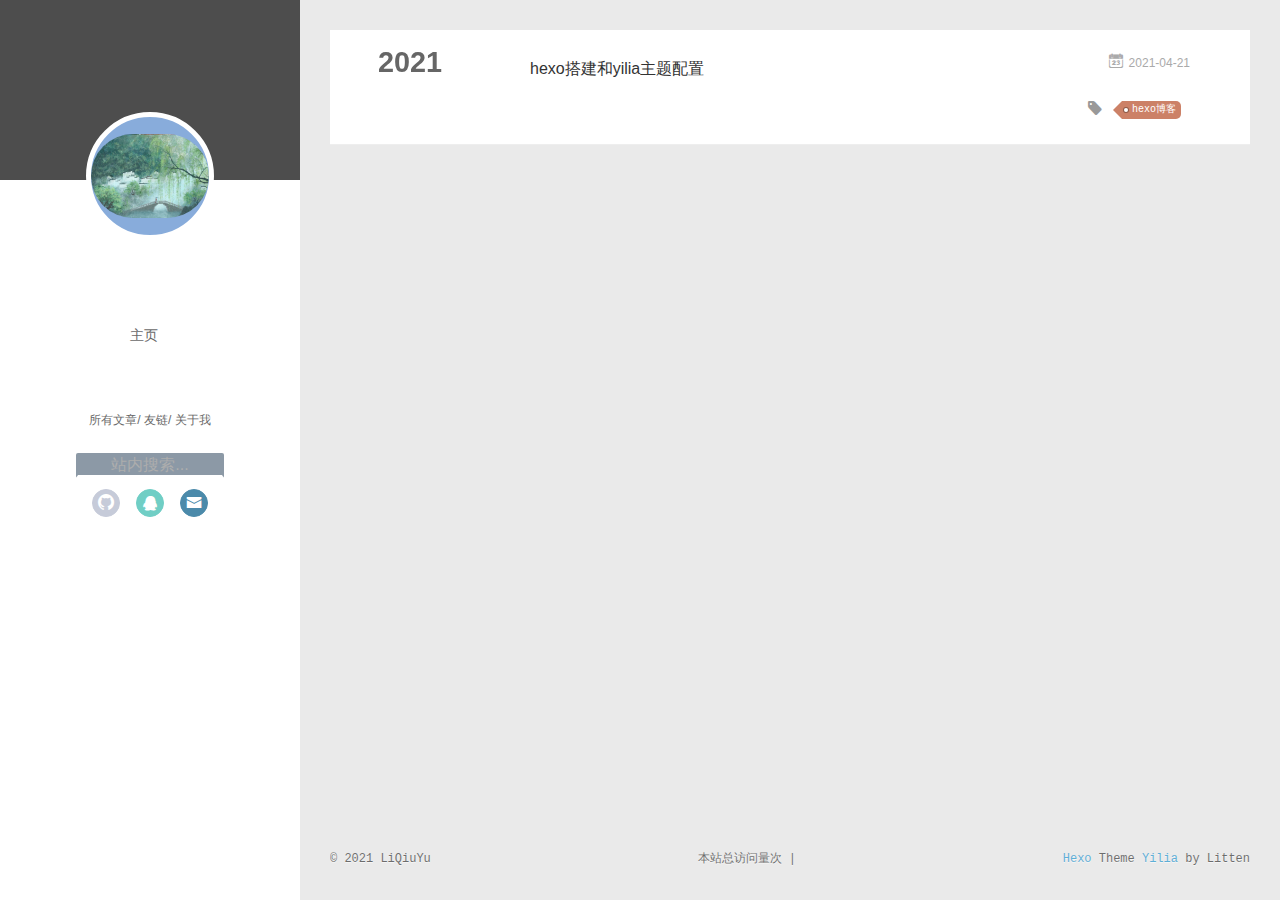
<file: archives/index.html>
<!DOCTYPE html>
<html>
<head>
  <meta charset="utf-8">
  
  <meta name="renderer" content="webkit">
  <meta http-equiv="X-UA-Compatible" content="IE=edge" >
  <link rel="dns-prefetch" href="http://nealLi.gitee.io">
  <title>Archives | 博客</title>
  <meta name="viewport" content="width=device-width, initial-scale=1, maximum-scale=1">
  <meta property="og:type" content="website">
<meta property="og:title" content="博客">
<meta property="og:url" content="http://nealli.gitee.io/archives/index.html">
<meta property="og:site_name" content="博客">
<meta property="og:locale" content="zh_CN">
<meta property="article:author" content="LiQiuYu">
<meta name="twitter:card" content="summary">
  
    <link rel="alternative" href="/atom.xml" title="博客" type="application/atom+xml">
  
  
    <link rel="icon" href="/favicon.png">
  
  <link rel="stylesheet" type="text/css" href="/./main.0cf68a.css">
  <style type="text/css">
  
    #container.show {
      background: linear-gradient(200deg,#a0cfe4,#e8c37e);
    }
  </style>
  

  

<meta name="generator" content="Hexo 5.4.0"></head>

<body>
  <div id="container" q-class="show:isCtnShow">
    <canvas id="anm-canvas" class="anm-canvas"></canvas>
    <div class="left-col" q-class="show:isShow">
      
<div class="overlay" style="background: #4d4d4d"></div>
<div class="intrude-less">
	<header id="header" class="inner">
		<a href="/" class="profilepic">
			<img src="/img/header.png" class="js-avatar">
		</a>
		<hgroup>
		  <h1 class="header-author"><a href="/"></a></h1>
		</hgroup>
		

		<nav class="header-menu">
			<ul>
			
				<li><a href="/">主页</a></li>
	        
			</ul>
		</nav>
		<nav class="header-smart-menu">
    		
    			
    			<a q-on="click: openSlider(e, 'innerArchive')" href="javascript:void(0)">所有文章</a>
    			
            
    			
    			<a q-on="click: openSlider(e, 'friends')" href="javascript:void(0)">友链</a>
    			
            
    			
    			<a q-on="click: openSlider(e, 'aboutme')" href="javascript:void(0)">关于我</a>
    			
            
		</nav>
		
		<script type="text/javascript" src="https://apps.bdimg.com/libs/jquery/2.1.4/jquery.min.js"></script>
		<form id="search-form"> <!-- 搜索框相关 -->
			<input type="text" id="local-search-input" name="q" results="0" style="text-align:center" placeholder="站内搜索..." class="search form-control" autocomplete="off" autocorrect="off"/>
			<!-- 清空/重置搜索框 -->
			<i class="fa fa-times" onclick="resetSearch()"></i> 			
		</form>
		<!-- 搜索结果区 -->
		<div id="local-search-result"></div> 
		<!-- 无匹配时显示，注意请在 CSS 中设置默认隐藏 -->
		<p class='no-result'>无匹配内容...</p> 
		<script type="text/javascript" src="/search.js"></script>
		<script>
			var inputArea = document.querySelector("#local-search-input");
			var getSearchFile = function(){
				var path = "/search.xml";
				searchFunc(path, 'local-search-input', 'local-search-result');
			}
			inputArea.onfocus = function(){ getSearchFile() 
				$resultArea.bind("DOMNodeRemoved DOMNodeInserted", function(e) {
					if (!$(e.target).text()) {
						$(".no-result").show(200);
					} else {
						$(".no-result").hide();}
					})
			}
		</script>

		<nav class="header-nav">
			<div class="social">
				
					<a class="github" target="_blank" href="https://github.com/EagleLiDN" title="github"><i class="icon-github"></i></a>
		        
					<a class="qq" target="_blank" href="/930043240" title="qq"><i class="icon-qq"></i></a>
		        
					<a class="mail" target="_blank" href="/930043240@qq.com" title="mail"><i class="icon-mail"></i></a>
		        
			</div>
		</nav>
	</header>		
</div>

    </div>
    <div class="mid-col" q-class="show:isShow,hide:isShow|isFalse">
      
<nav id="mobile-nav">
  	<div class="overlay js-overlay" style="background: #4d4d4d"></div>
	<div class="btnctn js-mobile-btnctn">
  		<div class="slider-trigger list" q-on="click: openSlider(e)"><i class="icon icon-sort"></i></div>
	</div>
	<div class="intrude-less">
		<header id="header" class="inner">
			<div class="profilepic">
				<img src="/img/header.png" class="js-avatar">
			</div>
			<hgroup>
			  <h1 class="header-author js-header-author"></h1>
			</hgroup>
			
			
			
				
			
			
			
			<nav class="header-nav">
				<div class="social">
					
						<a class="github" target="_blank" href="https://github.com/EagleLiDN" title="github"><i class="icon-github"></i></a>
			        
						<a class="qq" target="_blank" href="/930043240" title="qq"><i class="icon-qq"></i></a>
			        
						<a class="mail" target="_blank" href="/930043240@qq.com" title="mail"><i class="icon-mail"></i></a>
			        
				</div>
			</nav>

			<nav class="header-menu js-header-menu">
				<ul style="width: 50%">
				
				
					<li style="width: 100%"><a href="/">主页</a></li>
		        
				</ul>
			</nav>
		</header>				
	</div>
	<div class="mobile-mask" style="display:none" q-show="isShow"></div>
</nav>

      <div id="wrapper" class="body-wrap">
        <div class="menu-l">
          <div class="canvas-wrap">
            <canvas data-colors="#eaeaea" data-sectionHeight="100" data-contentId="js-content" id="myCanvas1" class="anm-canvas"></canvas>
          </div>
          <div id="js-content" class="content-ll">
            
  
  
    
    
      
      
      <section class="archives-wrap">
        <div class="archive-year-wrap">
          <a href="/archives/2021" class="archive-year">2021</a>
        </div>
        <div class="archives">
    
    <article class="archive-article archive-type-post">
  <div class="archive-article-inner">
    <header class="archive-article-header">
      	<div class="article-meta">
	      	<a href="/2021/04/21/hexo%E6%90%AD%E5%BB%BA%E5%92%8Cyilia%E4%B8%BB%E9%A2%98%E9%85%8D%E7%BD%AE/" class="archive-article-date">
  	<time datetime="2021-04-21T15:24:37.365Z" itemprop="datePublished"><i class="icon-calendar icon"></i>2021-04-21</time>
</a>


        </div>
    	 
  
    <h1 itemprop="name">
      <a class="archive-article-title" href="/2021/04/21/hexo%E6%90%AD%E5%BB%BA%E5%92%8Cyilia%E4%B8%BB%E9%A2%98%E9%85%8D%E7%BD%AE/">hexo搭建和yilia主题配置</a>
    </h1>
  

        <div class="article-info info-on-right">
          
	<div class="article-tag tagcloud">
		<i class="icon-price-tags icon"></i>
		<ul class="article-tag-list">
			 
        		<li class="article-tag-list-item">
        			<a href="javascript:void(0)" class="js-tag article-tag-list-link color2">hexo博客</a>
        		</li>
      		
		</ul>
	</div>

          

        </div>
        <div class="clearfix"></div>
    </header>
  </div>
</article>
  
  
    </div></section>
  

    


          </div>
        </div>
      </div>
      <footer id="footer">
  <div class="outer">
    <div id="footer-info">
    	<div class="footer-left">
    		&copy; 2021 LiQiuYu
    	</div>
      	<div class="footer-right">
      		<a href="http://hexo.io/" target="_blank">Hexo</a>  Theme <a href="https://github.com/litten/hexo-theme-yilia" target="_blank">Yilia</a> by Litten
      	</div>
    </div>
  </div>
  
  
        <!-- 不蒜子统计 -->
        <span id="busuanzi_container_site_pv">
                本站总访问量<span id="busuanzi_value_site_pv"></span>次
        </span>
        <span class="post-meta-divider">|</span>
        <span id="busuanzi_container_site_uv" style='display:none'>
                本站访客数<span id="busuanzi_value_site_uv"></span>人
        </span>
		
  
  
  <script async src="https://busuanzi.ibruce.info/busuanzi/2.3/busuanzi.pure.mini.js"></script>
</footer>
    </div>
    <script>
	var yiliaConfig = {
		mathjax: false,
		isHome: false,
		isPost: false,
		isArchive: true,
		isTag: false,
		isCategory: false,
		open_in_new: false,
		toc_hide_index: true,
		root: "/",
		innerArchive: true,
		showTags: false
	}
</script>

<script>!function(t){function n(e){if(r[e])return r[e].exports;var i=r[e]={exports:{},id:e,loaded:!1};return t[e].call(i.exports,i,i.exports,n),i.loaded=!0,i.exports}var r={};n.m=t,n.c=r,n.p="./",n(0)}([function(t,n,r){r(195),t.exports=r(191)},function(t,n,r){var e=r(3),i=r(52),o=r(27),u=r(28),c=r(53),f="prototype",a=function(t,n,r){var s,l,h,v,p=t&a.F,d=t&a.G,y=t&a.S,g=t&a.P,b=t&a.B,m=d?e:y?e[n]||(e[n]={}):(e[n]||{})[f],x=d?i:i[n]||(i[n]={}),w=x[f]||(x[f]={});d&&(r=n);for(s in r)l=!p&&m&&void 0!==m[s],h=(l?m:r)[s],v=b&&l?c(h,e):g&&"function"==typeof h?c(Function.call,h):h,m&&u(m,s,h,t&a.U),x[s]!=h&&o(x,s,v),g&&w[s]!=h&&(w[s]=h)};e.core=i,a.F=1,a.G=2,a.S=4,a.P=8,a.B=16,a.W=32,a.U=64,a.R=128,t.exports=a},function(t,n,r){var e=r(6);t.exports=function(t){if(!e(t))throw TypeError(t+" is not an object!");return t}},function(t,n){var r=t.exports="undefined"!=typeof window&&window.Math==Math?window:"undefined"!=typeof self&&self.Math==Math?self:Function("return this")();"number"==typeof __g&&(__g=r)},function(t,n){t.exports=function(t){try{return!!t()}catch(t){return!0}}},function(t,n){var r=t.exports="undefined"!=typeof window&&window.Math==Math?window:"undefined"!=typeof self&&self.Math==Math?self:Function("return this")();"number"==typeof __g&&(__g=r)},function(t,n){t.exports=function(t){return"object"==typeof t?null!==t:"function"==typeof t}},function(t,n,r){var e=r(126)("wks"),i=r(76),o=r(3).Symbol,u="function"==typeof o;(t.exports=function(t){return e[t]||(e[t]=u&&o[t]||(u?o:i)("Symbol."+t))}).store=e},function(t,n){var r={}.hasOwnProperty;t.exports=function(t,n){return r.call(t,n)}},function(t,n,r){var e=r(94),i=r(33);t.exports=function(t){return e(i(t))}},function(t,n,r){t.exports=!r(4)(function(){return 7!=Object.defineProperty({},"a",{get:function(){return 7}}).a})},function(t,n,r){var e=r(2),i=r(167),o=r(50),u=Object.defineProperty;n.f=r(10)?Object.defineProperty:function(t,n,r){if(e(t),n=o(n,!0),e(r),i)try{return u(t,n,r)}catch(t){}if("get"in r||"set"in r)throw TypeError("Accessors not supported!");return"value"in r&&(t[n]=r.value),t}},function(t,n,r){t.exports=!r(18)(function(){return 7!=Object.defineProperty({},"a",{get:function(){return 7}}).a})},function(t,n,r){var e=r(14),i=r(22);t.exports=r(12)?function(t,n,r){return e.f(t,n,i(1,r))}:function(t,n,r){return t[n]=r,t}},function(t,n,r){var e=r(20),i=r(58),o=r(42),u=Object.defineProperty;n.f=r(12)?Object.defineProperty:function(t,n,r){if(e(t),n=o(n,!0),e(r),i)try{return u(t,n,r)}catch(t){}if("get"in r||"set"in r)throw TypeError("Accessors not supported!");return"value"in r&&(t[n]=r.value),t}},function(t,n,r){var e=r(40)("wks"),i=r(23),o=r(5).Symbol,u="function"==typeof o;(t.exports=function(t){return e[t]||(e[t]=u&&o[t]||(u?o:i)("Symbol."+t))}).store=e},function(t,n,r){var e=r(67),i=Math.min;t.exports=function(t){return t>0?i(e(t),9007199254740991):0}},function(t,n,r){var e=r(46);t.exports=function(t){return Object(e(t))}},function(t,n){t.exports=function(t){try{return!!t()}catch(t){return!0}}},function(t,n,r){var e=r(63),i=r(34);t.exports=Object.keys||function(t){return e(t,i)}},function(t,n,r){var e=r(21);t.exports=function(t){if(!e(t))throw TypeError(t+" is not an object!");return t}},function(t,n){t.exports=function(t){return"object"==typeof t?null!==t:"function"==typeof t}},function(t,n){t.exports=function(t,n){return{enumerable:!(1&t),configurable:!(2&t),writable:!(4&t),value:n}}},function(t,n){var r=0,e=Math.random();t.exports=function(t){return"Symbol(".concat(void 0===t?"":t,")_",(++r+e).toString(36))}},function(t,n){var r={}.hasOwnProperty;t.exports=function(t,n){return r.call(t,n)}},function(t,n){var r=t.exports={version:"2.4.0"};"number"==typeof __e&&(__e=r)},function(t,n){t.exports=function(t){if("function"!=typeof t)throw TypeError(t+" is not a function!");return t}},function(t,n,r){var e=r(11),i=r(66);t.exports=r(10)?function(t,n,r){return e.f(t,n,i(1,r))}:function(t,n,r){return t[n]=r,t}},function(t,n,r){var e=r(3),i=r(27),o=r(24),u=r(76)("src"),c="toString",f=Function[c],a=(""+f).split(c);r(52).inspectSource=function(t){return f.call(t)},(t.exports=function(t,n,r,c){var f="function"==typeof r;f&&(o(r,"name")||i(r,"name",n)),t[n]!==r&&(f&&(o(r,u)||i(r,u,t[n]?""+t[n]:a.join(String(n)))),t===e?t[n]=r:c?t[n]?t[n]=r:i(t,n,r):(delete t[n],i(t,n,r)))})(Function.prototype,c,function(){return"function"==typeof this&&this[u]||f.call(this)})},function(t,n,r){var e=r(1),i=r(4),o=r(46),u=function(t,n,r,e){var i=String(o(t)),u="<"+n;return""!==r&&(u+=" "+r+'="'+String(e).replace(/"/g,"&quot;")+'"'),u+">"+i+"</"+n+">"};t.exports=function(t,n){var r={};r[t]=n(u),e(e.P+e.F*i(function(){var n=""[t]('"');return n!==n.toLowerCase()||n.split('"').length>3}),"String",r)}},function(t,n,r){var e=r(115),i=r(46);t.exports=function(t){return e(i(t))}},function(t,n,r){var e=r(116),i=r(66),o=r(30),u=r(50),c=r(24),f=r(167),a=Object.getOwnPropertyDescriptor;n.f=r(10)?a:function(t,n){if(t=o(t),n=u(n,!0),f)try{return a(t,n)}catch(t){}if(c(t,n))return i(!e.f.call(t,n),t[n])}},function(t,n,r){var e=r(24),i=r(17),o=r(145)("IE_PROTO"),u=Object.prototype;t.exports=Object.getPrototypeOf||function(t){return t=i(t),e(t,o)?t[o]:"function"==typeof t.constructor&&t instanceof t.constructor?t.constructor.prototype:t instanceof Object?u:null}},function(t,n){t.exports=function(t){if(void 0==t)throw TypeError("Can't call method on  "+t);return t}},function(t,n){t.exports="constructor,hasOwnProperty,isPrototypeOf,propertyIsEnumerable,toLocaleString,toString,valueOf".split(",")},function(t,n){t.exports={}},function(t,n){t.exports=!0},function(t,n){n.f={}.propertyIsEnumerable},function(t,n,r){var e=r(14).f,i=r(8),o=r(15)("toStringTag");t.exports=function(t,n,r){t&&!i(t=r?t:t.prototype,o)&&e(t,o,{configurable:!0,value:n})}},function(t,n,r){var e=r(40)("keys"),i=r(23);t.exports=function(t){return e[t]||(e[t]=i(t))}},function(t,n,r){var e=r(5),i="__core-js_shared__",o=e[i]||(e[i]={});t.exports=function(t){return o[t]||(o[t]={})}},function(t,n){var r=Math.ceil,e=Math.floor;t.exports=function(t){return isNaN(t=+t)?0:(t>0?e:r)(t)}},function(t,n,r){var e=r(21);t.exports=function(t,n){if(!e(t))return t;var r,i;if(n&&"function"==typeof(r=t.toString)&&!e(i=r.call(t)))return i;if("function"==typeof(r=t.valueOf)&&!e(i=r.call(t)))return i;if(!n&&"function"==typeof(r=t.toString)&&!e(i=r.call(t)))return i;throw TypeError("Can't convert object to primitive value")}},function(t,n,r){var e=r(5),i=r(25),o=r(36),u=r(44),c=r(14).f;t.exports=function(t){var n=i.Symbol||(i.Symbol=o?{}:e.Symbol||{});"_"==t.charAt(0)||t in n||c(n,t,{value:u.f(t)})}},function(t,n,r){n.f=r(15)},function(t,n){var r={}.toString;t.exports=function(t){return r.call(t).slice(8,-1)}},function(t,n){t.exports=function(t){if(void 0==t)throw TypeError("Can't call method on  "+t);return t}},function(t,n,r){var e=r(4);t.exports=function(t,n){return!!t&&e(function(){n?t.call(null,function(){},1):t.call(null)})}},function(t,n,r){var e=r(53),i=r(115),o=r(17),u=r(16),c=r(203);t.exports=function(t,n){var r=1==t,f=2==t,a=3==t,s=4==t,l=6==t,h=5==t||l,v=n||c;return function(n,c,p){for(var d,y,g=o(n),b=i(g),m=e(c,p,3),x=u(b.length),w=0,S=r?v(n,x):f?v(n,0):void 0;x>w;w++)if((h||w in b)&&(d=b[w],y=m(d,w,g),t))if(r)S[w]=y;else if(y)switch(t){case 3:return!0;case 5:return d;case 6:return w;case 2:S.push(d)}else if(s)return!1;return l?-1:a||s?s:S}}},function(t,n,r){var e=r(1),i=r(52),o=r(4);t.exports=function(t,n){var r=(i.Object||{})[t]||Object[t],u={};u[t]=n(r),e(e.S+e.F*o(function(){r(1)}),"Object",u)}},function(t,n,r){var e=r(6);t.exports=function(t,n){if(!e(t))return t;var r,i;if(n&&"function"==typeof(r=t.toString)&&!e(i=r.call(t)))return i;if("function"==typeof(r=t.valueOf)&&!e(i=r.call(t)))return i;if(!n&&"function"==typeof(r=t.toString)&&!e(i=r.call(t)))return i;throw TypeError("Can't convert object to primitive value")}},function(t,n,r){var e=r(5),i=r(25),o=r(91),u=r(13),c="prototype",f=function(t,n,r){var a,s,l,h=t&f.F,v=t&f.G,p=t&f.S,d=t&f.P,y=t&f.B,g=t&f.W,b=v?i:i[n]||(i[n]={}),m=b[c],x=v?e:p?e[n]:(e[n]||{})[c];v&&(r=n);for(a in r)(s=!h&&x&&void 0!==x[a])&&a in b||(l=s?x[a]:r[a],b[a]=v&&"function"!=typeof x[a]?r[a]:y&&s?o(l,e):g&&x[a]==l?function(t){var n=function(n,r,e){if(this instanceof t){switch(arguments.length){case 0:return new t;case 1:return new t(n);case 2:return new t(n,r)}return new t(n,r,e)}return t.apply(this,arguments)};return n[c]=t[c],n}(l):d&&"function"==typeof l?o(Function.call,l):l,d&&((b.virtual||(b.virtual={}))[a]=l,t&f.R&&m&&!m[a]&&u(m,a,l)))};f.F=1,f.G=2,f.S=4,f.P=8,f.B=16,f.W=32,f.U=64,f.R=128,t.exports=f},function(t,n){var r=t.exports={version:"2.4.0"};"number"==typeof __e&&(__e=r)},function(t,n,r){var e=r(26);t.exports=function(t,n,r){if(e(t),void 0===n)return t;switch(r){case 1:return function(r){return t.call(n,r)};case 2:return function(r,e){return t.call(n,r,e)};case 3:return function(r,e,i){return t.call(n,r,e,i)}}return function(){return t.apply(n,arguments)}}},function(t,n,r){var e=r(183),i=r(1),o=r(126)("metadata"),u=o.store||(o.store=new(r(186))),c=function(t,n,r){var i=u.get(t);if(!i){if(!r)return;u.set(t,i=new e)}var o=i.get(n);if(!o){if(!r)return;i.set(n,o=new e)}return o},f=function(t,n,r){var e=c(n,r,!1);return void 0!==e&&e.has(t)},a=function(t,n,r){var e=c(n,r,!1);return void 0===e?void 0:e.get(t)},s=function(t,n,r,e){c(r,e,!0).set(t,n)},l=function(t,n){var r=c(t,n,!1),e=[];return r&&r.forEach(function(t,n){e.push(n)}),e},h=function(t){return void 0===t||"symbol"==typeof t?t:String(t)},v=function(t){i(i.S,"Reflect",t)};t.exports={store:u,map:c,has:f,get:a,set:s,keys:l,key:h,exp:v}},function(t,n,r){"use strict";if(r(10)){var e=r(69),i=r(3),o=r(4),u=r(1),c=r(127),f=r(152),a=r(53),s=r(68),l=r(66),h=r(27),v=r(73),p=r(67),d=r(16),y=r(75),g=r(50),b=r(24),m=r(180),x=r(114),w=r(6),S=r(17),_=r(137),O=r(70),E=r(32),P=r(71).f,j=r(154),F=r(76),M=r(7),A=r(48),N=r(117),T=r(146),I=r(155),k=r(80),L=r(123),R=r(74),C=r(130),D=r(160),U=r(11),W=r(31),G=U.f,B=W.f,V=i.RangeError,z=i.TypeError,q=i.Uint8Array,K="ArrayBuffer",J="Shared"+K,Y="BYTES_PER_ELEMENT",H="prototype",$=Array[H],X=f.ArrayBuffer,Q=f.DataView,Z=A(0),tt=A(2),nt=A(3),rt=A(4),et=A(5),it=A(6),ot=N(!0),ut=N(!1),ct=I.values,ft=I.keys,at=I.entries,st=$.lastIndexOf,lt=$.reduce,ht=$.reduceRight,vt=$.join,pt=$.sort,dt=$.slice,yt=$.toString,gt=$.toLocaleString,bt=M("iterator"),mt=M("toStringTag"),xt=F("typed_constructor"),wt=F("def_constructor"),St=c.CONSTR,_t=c.TYPED,Ot=c.VIEW,Et="Wrong length!",Pt=A(1,function(t,n){return Tt(T(t,t[wt]),n)}),jt=o(function(){return 1===new q(new Uint16Array([1]).buffer)[0]}),Ft=!!q&&!!q[H].set&&o(function(){new q(1).set({})}),Mt=function(t,n){if(void 0===t)throw z(Et);var r=+t,e=d(t);if(n&&!m(r,e))throw V(Et);return e},At=function(t,n){var r=p(t);if(r<0||r%n)throw V("Wrong offset!");return r},Nt=function(t){if(w(t)&&_t in t)return t;throw z(t+" is not a typed array!")},Tt=function(t,n){if(!(w(t)&&xt in t))throw z("It is not a typed array constructor!");return new t(n)},It=function(t,n){return kt(T(t,t[wt]),n)},kt=function(t,n){for(var r=0,e=n.length,i=Tt(t,e);e>r;)i[r]=n[r++];return i},Lt=function(t,n,r){G(t,n,{get:function(){return this._d[r]}})},Rt=function(t){var n,r,e,i,o,u,c=S(t),f=arguments.length,s=f>1?arguments[1]:void 0,l=void 0!==s,h=j(c);if(void 0!=h&&!_(h)){for(u=h.call(c),e=[],n=0;!(o=u.next()).done;n++)e.push(o.value);c=e}for(l&&f>2&&(s=a(s,arguments[2],2)),n=0,r=d(c.length),i=Tt(this,r);r>n;n++)i[n]=l?s(c[n],n):c[n];return i},Ct=function(){for(var t=0,n=arguments.length,r=Tt(this,n);n>t;)r[t]=arguments[t++];return r},Dt=!!q&&o(function(){gt.call(new q(1))}),Ut=function(){return gt.apply(Dt?dt.call(Nt(this)):Nt(this),arguments)},Wt={copyWithin:function(t,n){return D.call(Nt(this),t,n,arguments.length>2?arguments[2]:void 0)},every:function(t){return rt(Nt(this),t,arguments.length>1?arguments[1]:void 0)},fill:function(t){return C.apply(Nt(this),arguments)},filter:function(t){return It(this,tt(Nt(this),t,arguments.length>1?arguments[1]:void 0))},find:function(t){return et(Nt(this),t,arguments.length>1?arguments[1]:void 0)},findIndex:function(t){return it(Nt(this),t,arguments.length>1?arguments[1]:void 0)},forEach:function(t){Z(Nt(this),t,arguments.length>1?arguments[1]:void 0)},indexOf:function(t){return ut(Nt(this),t,arguments.length>1?arguments[1]:void 0)},includes:function(t){return ot(Nt(this),t,arguments.length>1?arguments[1]:void 0)},join:function(t){return vt.apply(Nt(this),arguments)},lastIndexOf:function(t){return st.apply(Nt(this),arguments)},map:function(t){return Pt(Nt(this),t,arguments.length>1?arguments[1]:void 0)},reduce:function(t){return lt.apply(Nt(this),arguments)},reduceRight:function(t){return ht.apply(Nt(this),arguments)},reverse:function(){for(var t,n=this,r=Nt(n).length,e=Math.floor(r/2),i=0;i<e;)t=n[i],n[i++]=n[--r],n[r]=t;return n},some:function(t){return nt(Nt(this),t,arguments.length>1?arguments[1]:void 0)},sort:function(t){return pt.call(Nt(this),t)},subarray:function(t,n){var r=Nt(this),e=r.length,i=y(t,e);return new(T(r,r[wt]))(r.buffer,r.byteOffset+i*r.BYTES_PER_ELEMENT,d((void 0===n?e:y(n,e))-i))}},Gt=function(t,n){return It(this,dt.call(Nt(this),t,n))},Bt=function(t){Nt(this);var n=At(arguments[1],1),r=this.length,e=S(t),i=d(e.length),o=0;if(i+n>r)throw V(Et);for(;o<i;)this[n+o]=e[o++]},Vt={entries:function(){return at.call(Nt(this))},keys:function(){return ft.call(Nt(this))},values:function(){return ct.call(Nt(this))}},zt=function(t,n){return w(t)&&t[_t]&&"symbol"!=typeof n&&n in t&&String(+n)==String(n)},qt=function(t,n){return zt(t,n=g(n,!0))?l(2,t[n]):B(t,n)},Kt=function(t,n,r){return!(zt(t,n=g(n,!0))&&w(r)&&b(r,"value"))||b(r,"get")||b(r,"set")||r.configurable||b(r,"writable")&&!r.writable||b(r,"enumerable")&&!r.enumerable?G(t,n,r):(t[n]=r.value,t)};St||(W.f=qt,U.f=Kt),u(u.S+u.F*!St,"Object",{getOwnPropertyDescriptor:qt,defineProperty:Kt}),o(function(){yt.call({})})&&(yt=gt=function(){return vt.call(this)});var Jt=v({},Wt);v(Jt,Vt),h(Jt,bt,Vt.values),v(Jt,{slice:Gt,set:Bt,constructor:function(){},toString:yt,toLocaleString:Ut}),Lt(Jt,"buffer","b"),Lt(Jt,"byteOffset","o"),Lt(Jt,"byteLength","l"),Lt(Jt,"length","e"),G(Jt,mt,{get:function(){return this[_t]}}),t.exports=function(t,n,r,f){f=!!f;var a=t+(f?"Clamped":"")+"Array",l="Uint8Array"!=a,v="get"+t,p="set"+t,y=i[a],g=y||{},b=y&&E(y),m=!y||!c.ABV,S={},_=y&&y[H],j=function(t,r){var e=t._d;return e.v[v](r*n+e.o,jt)},F=function(t,r,e){var i=t._d;f&&(e=(e=Math.round(e))<0?0:e>255?255:255&e),i.v[p](r*n+i.o,e,jt)},M=function(t,n){G(t,n,{get:function(){return j(this,n)},set:function(t){return F(this,n,t)},enumerable:!0})};m?(y=r(function(t,r,e,i){s(t,y,a,"_d");var o,u,c,f,l=0,v=0;if(w(r)){if(!(r instanceof X||(f=x(r))==K||f==J))return _t in r?kt(y,r):Rt.call(y,r);o=r,v=At(e,n);var p=r.byteLength;if(void 0===i){if(p%n)throw V(Et);if((u=p-v)<0)throw V(Et)}else if((u=d(i)*n)+v>p)throw V(Et);c=u/n}else c=Mt(r,!0),u=c*n,o=new X(u);for(h(t,"_d",{b:o,o:v,l:u,e:c,v:new Q(o)});l<c;)M(t,l++)}),_=y[H]=O(Jt),h(_,"constructor",y)):L(function(t){new y(null),new y(t)},!0)||(y=r(function(t,r,e,i){s(t,y,a);var o;return w(r)?r instanceof X||(o=x(r))==K||o==J?void 0!==i?new g(r,At(e,n),i):void 0!==e?new g(r,At(e,n)):new g(r):_t in r?kt(y,r):Rt.call(y,r):new g(Mt(r,l))}),Z(b!==Function.prototype?P(g).concat(P(b)):P(g),function(t){t in y||h(y,t,g[t])}),y[H]=_,e||(_.constructor=y));var A=_[bt],N=!!A&&("values"==A.name||void 0==A.name),T=Vt.values;h(y,xt,!0),h(_,_t,a),h(_,Ot,!0),h(_,wt,y),(f?new y(1)[mt]==a:mt in _)||G(_,mt,{get:function(){return a}}),S[a]=y,u(u.G+u.W+u.F*(y!=g),S),u(u.S,a,{BYTES_PER_ELEMENT:n,from:Rt,of:Ct}),Y in _||h(_,Y,n),u(u.P,a,Wt),R(a),u(u.P+u.F*Ft,a,{set:Bt}),u(u.P+u.F*!N,a,Vt),u(u.P+u.F*(_.toString!=yt),a,{toString:yt}),u(u.P+u.F*o(function(){new y(1).slice()}),a,{slice:Gt}),u(u.P+u.F*(o(function(){return[1,2].toLocaleString()!=new y([1,2]).toLocaleString()})||!o(function(){_.toLocaleString.call([1,2])})),a,{toLocaleString:Ut}),k[a]=N?A:T,e||N||h(_,bt,T)}}else t.exports=function(){}},function(t,n){var r={}.toString;t.exports=function(t){return r.call(t).slice(8,-1)}},function(t,n,r){var e=r(21),i=r(5).document,o=e(i)&&e(i.createElement);t.exports=function(t){return o?i.createElement(t):{}}},function(t,n,r){t.exports=!r(12)&&!r(18)(function(){return 7!=Object.defineProperty(r(57)("div"),"a",{get:function(){return 7}}).a})},function(t,n,r){"use strict";var e=r(36),i=r(51),o=r(64),u=r(13),c=r(8),f=r(35),a=r(96),s=r(38),l=r(103),h=r(15)("iterator"),v=!([].keys&&"next"in[].keys()),p="keys",d="values",y=function(){return this};t.exports=function(t,n,r,g,b,m,x){a(r,n,g);var w,S,_,O=function(t){if(!v&&t in F)return F[t];switch(t){case p:case d:return function(){return new r(this,t)}}return function(){return new r(this,t)}},E=n+" Iterator",P=b==d,j=!1,F=t.prototype,M=F[h]||F["@@iterator"]||b&&F[b],A=M||O(b),N=b?P?O("entries"):A:void 0,T="Array"==n?F.entries||M:M;if(T&&(_=l(T.call(new t)))!==Object.prototype&&(s(_,E,!0),e||c(_,h)||u(_,h,y)),P&&M&&M.name!==d&&(j=!0,A=function(){return M.call(this)}),e&&!x||!v&&!j&&F[h]||u(F,h,A),f[n]=A,f[E]=y,b)if(w={values:P?A:O(d),keys:m?A:O(p),entries:N},x)for(S in w)S in F||o(F,S,w[S]);else i(i.P+i.F*(v||j),n,w);return w}},function(t,n,r){var e=r(20),i=r(100),o=r(34),u=r(39)("IE_PROTO"),c=function(){},f="prototype",a=function(){var t,n=r(57)("iframe"),e=o.length;for(n.style.display="none",r(93).appendChild(n),n.src="javascript:",t=n.contentWindow.document,t.open(),t.write("<script>document.F=Object<\/script>"),t.close(),a=t.F;e--;)delete a[f][o[e]];return a()};t.exports=Object.create||function(t,n){var r;return null!==t?(c[f]=e(t),r=new c,c[f]=null,r[u]=t):r=a(),void 0===n?r:i(r,n)}},function(t,n,r){var e=r(63),i=r(34).concat("length","prototype");n.f=Object.getOwnPropertyNames||function(t){return e(t,i)}},function(t,n){n.f=Object.getOwnPropertySymbols},function(t,n,r){var e=r(8),i=r(9),o=r(90)(!1),u=r(39)("IE_PROTO");t.exports=function(t,n){var r,c=i(t),f=0,a=[];for(r in c)r!=u&&e(c,r)&&a.push(r);for(;n.length>f;)e(c,r=n[f++])&&(~o(a,r)||a.push(r));return a}},function(t,n,r){t.exports=r(13)},function(t,n,r){var e=r(76)("meta"),i=r(6),o=r(24),u=r(11).f,c=0,f=Object.isExtensible||function(){return!0},a=!r(4)(function(){return f(Object.preventExtensions({}))}),s=function(t){u(t,e,{value:{i:"O"+ ++c,w:{}}})},l=function(t,n){if(!i(t))return"symbol"==typeof t?t:("string"==typeof t?"S":"P")+t;if(!o(t,e)){if(!f(t))return"F";if(!n)return"E";s(t)}return t[e].i},h=function(t,n){if(!o(t,e)){if(!f(t))return!0;if(!n)return!1;s(t)}return t[e].w},v=function(t){return a&&p.NEED&&f(t)&&!o(t,e)&&s(t),t},p=t.exports={KEY:e,NEED:!1,fastKey:l,getWeak:h,onFreeze:v}},function(t,n){t.exports=function(t,n){return{enumerable:!(1&t),configurable:!(2&t),writable:!(4&t),value:n}}},function(t,n){var r=Math.ceil,e=Math.floor;t.exports=function(t){return isNaN(t=+t)?0:(t>0?e:r)(t)}},function(t,n){t.exports=function(t,n,r,e){if(!(t instanceof n)||void 0!==e&&e in t)throw TypeError(r+": incorrect invocation!");return t}},function(t,n){t.exports=!1},function(t,n,r){var e=r(2),i=r(173),o=r(133),u=r(145)("IE_PROTO"),c=function(){},f="prototype",a=function(){var t,n=r(132)("iframe"),e=o.length;for(n.style.display="none",r(135).appendChild(n),n.src="javascript:",t=n.contentWindow.document,t.open(),t.write("<script>document.F=Object<\/script>"),t.close(),a=t.F;e--;)delete a[f][o[e]];return a()};t.exports=Object.create||function(t,n){var r;return null!==t?(c[f]=e(t),r=new c,c[f]=null,r[u]=t):r=a(),void 0===n?r:i(r,n)}},function(t,n,r){var e=r(175),i=r(133).concat("length","prototype");n.f=Object.getOwnPropertyNames||function(t){return e(t,i)}},function(t,n,r){var e=r(175),i=r(133);t.exports=Object.keys||function(t){return e(t,i)}},function(t,n,r){var e=r(28);t.exports=function(t,n,r){for(var i in n)e(t,i,n[i],r);return t}},function(t,n,r){"use strict";var e=r(3),i=r(11),o=r(10),u=r(7)("species");t.exports=function(t){var n=e[t];o&&n&&!n[u]&&i.f(n,u,{configurable:!0,get:function(){return this}})}},function(t,n,r){var e=r(67),i=Math.max,o=Math.min;t.exports=function(t,n){return t=e(t),t<0?i(t+n,0):o(t,n)}},function(t,n){var r=0,e=Math.random();t.exports=function(t){return"Symbol(".concat(void 0===t?"":t,")_",(++r+e).toString(36))}},function(t,n,r){var e=r(33);t.exports=function(t){return Object(e(t))}},function(t,n,r){var e=r(7)("unscopables"),i=Array.prototype;void 0==i[e]&&r(27)(i,e,{}),t.exports=function(t){i[e][t]=!0}},function(t,n,r){var e=r(53),i=r(169),o=r(137),u=r(2),c=r(16),f=r(154),a={},s={},n=t.exports=function(t,n,r,l,h){var v,p,d,y,g=h?function(){return t}:f(t),b=e(r,l,n?2:1),m=0;if("function"!=typeof g)throw TypeError(t+" is not iterable!");if(o(g)){for(v=c(t.length);v>m;m++)if((y=n?b(u(p=t[m])[0],p[1]):b(t[m]))===a||y===s)return y}else for(d=g.call(t);!(p=d.next()).done;)if((y=i(d,b,p.value,n))===a||y===s)return y};n.BREAK=a,n.RETURN=s},function(t,n){t.exports={}},function(t,n,r){var e=r(11).f,i=r(24),o=r(7)("toStringTag");t.exports=function(t,n,r){t&&!i(t=r?t:t.prototype,o)&&e(t,o,{configurable:!0,value:n})}},function(t,n,r){var e=r(1),i=r(46),o=r(4),u=r(150),c="["+u+"]",f="​",a=RegExp("^"+c+c+"*"),s=RegExp(c+c+"*$"),l=function(t,n,r){var i={},c=o(function(){return!!u[t]()||f[t]()!=f}),a=i[t]=c?n(h):u[t];r&&(i[r]=a),e(e.P+e.F*c,"String",i)},h=l.trim=function(t,n){return t=String(i(t)),1&n&&(t=t.replace(a,"")),2&n&&(t=t.replace(s,"")),t};t.exports=l},function(t,n,r){t.exports={default:r(86),__esModule:!0}},function(t,n,r){t.exports={default:r(87),__esModule:!0}},function(t,n,r){"use strict";function e(t){return t&&t.__esModule?t:{default:t}}n.__esModule=!0;var i=r(84),o=e(i),u=r(83),c=e(u),f="function"==typeof c.default&&"symbol"==typeof o.default?function(t){return typeof t}:function(t){return t&&"function"==typeof c.default&&t.constructor===c.default&&t!==c.default.prototype?"symbol":typeof t};n.default="function"==typeof c.default&&"symbol"===f(o.default)?function(t){return void 0===t?"undefined":f(t)}:function(t){return t&&"function"==typeof c.default&&t.constructor===c.default&&t!==c.default.prototype?"symbol":void 0===t?"undefined":f(t)}},function(t,n,r){r(110),r(108),r(111),r(112),t.exports=r(25).Symbol},function(t,n,r){r(109),r(113),t.exports=r(44).f("iterator")},function(t,n){t.exports=function(t){if("function"!=typeof t)throw TypeError(t+" is not a function!");return t}},function(t,n){t.exports=function(){}},function(t,n,r){var e=r(9),i=r(106),o=r(105);t.exports=function(t){return function(n,r,u){var c,f=e(n),a=i(f.length),s=o(u,a);if(t&&r!=r){for(;a>s;)if((c=f[s++])!=c)return!0}else for(;a>s;s++)if((t||s in f)&&f[s]===r)return t||s||0;return!t&&-1}}},function(t,n,r){var e=r(88);t.exports=function(t,n,r){if(e(t),void 0===n)return t;switch(r){case 1:return function(r){return t.call(n,r)};case 2:return function(r,e){return t.call(n,r,e)};case 3:return function(r,e,i){return t.call(n,r,e,i)}}return function(){return t.apply(n,arguments)}}},function(t,n,r){var e=r(19),i=r(62),o=r(37);t.exports=function(t){var n=e(t),r=i.f;if(r)for(var u,c=r(t),f=o.f,a=0;c.length>a;)f.call(t,u=c[a++])&&n.push(u);return n}},function(t,n,r){t.exports=r(5).document&&document.documentElement},function(t,n,r){var e=r(56);t.exports=Object("z").propertyIsEnumerable(0)?Object:function(t){return"String"==e(t)?t.split(""):Object(t)}},function(t,n,r){var e=r(56);t.exports=Array.isArray||function(t){return"Array"==e(t)}},function(t,n,r){"use strict";var e=r(60),i=r(22),o=r(38),u={};r(13)(u,r(15)("iterator"),function(){return this}),t.exports=function(t,n,r){t.prototype=e(u,{next:i(1,r)}),o(t,n+" Iterator")}},function(t,n){t.exports=function(t,n){return{value:n,done:!!t}}},function(t,n,r){var e=r(19),i=r(9);t.exports=function(t,n){for(var r,o=i(t),u=e(o),c=u.length,f=0;c>f;)if(o[r=u[f++]]===n)return r}},function(t,n,r){var e=r(23)("meta"),i=r(21),o=r(8),u=r(14).f,c=0,f=Object.isExtensible||function(){return!0},a=!r(18)(function(){return f(Object.preventExtensions({}))}),s=function(t){u(t,e,{value:{i:"O"+ ++c,w:{}}})},l=function(t,n){if(!i(t))return"symbol"==typeof t?t:("string"==typeof t?"S":"P")+t;if(!o(t,e)){if(!f(t))return"F";if(!n)return"E";s(t)}return t[e].i},h=function(t,n){if(!o(t,e)){if(!f(t))return!0;if(!n)return!1;s(t)}return t[e].w},v=function(t){return a&&p.NEED&&f(t)&&!o(t,e)&&s(t),t},p=t.exports={KEY:e,NEED:!1,fastKey:l,getWeak:h,onFreeze:v}},function(t,n,r){var e=r(14),i=r(20),o=r(19);t.exports=r(12)?Object.defineProperties:function(t,n){i(t);for(var r,u=o(n),c=u.length,f=0;c>f;)e.f(t,r=u[f++],n[r]);return t}},function(t,n,r){var e=r(37),i=r(22),o=r(9),u=r(42),c=r(8),f=r(58),a=Object.getOwnPropertyDescriptor;n.f=r(12)?a:function(t,n){if(t=o(t),n=u(n,!0),f)try{return a(t,n)}catch(t){}if(c(t,n))return i(!e.f.call(t,n),t[n])}},function(t,n,r){var e=r(9),i=r(61).f,o={}.toString,u="object"==typeof window&&window&&Object.getOwnPropertyNames?Object.getOwnPropertyNames(window):[],c=function(t){try{return i(t)}catch(t){return u.slice()}};t.exports.f=function(t){return u&&"[object Window]"==o.call(t)?c(t):i(e(t))}},function(t,n,r){var e=r(8),i=r(77),o=r(39)("IE_PROTO"),u=Object.prototype;t.exports=Object.getPrototypeOf||function(t){return t=i(t),e(t,o)?t[o]:"function"==typeof t.constructor&&t instanceof t.constructor?t.constructor.prototype:t instanceof Object?u:null}},function(t,n,r){var e=r(41),i=r(33);t.exports=function(t){return function(n,r){var o,u,c=String(i(n)),f=e(r),a=c.length;return f<0||f>=a?t?"":void 0:(o=c.charCodeAt(f),o<55296||o>56319||f+1===a||(u=c.charCodeAt(f+1))<56320||u>57343?t?c.charAt(f):o:t?c.slice(f,f+2):u-56320+(o-55296<<10)+65536)}}},function(t,n,r){var e=r(41),i=Math.max,o=Math.min;t.exports=function(t,n){return t=e(t),t<0?i(t+n,0):o(t,n)}},function(t,n,r){var e=r(41),i=Math.min;t.exports=function(t){return t>0?i(e(t),9007199254740991):0}},function(t,n,r){"use strict";var e=r(89),i=r(97),o=r(35),u=r(9);t.exports=r(59)(Array,"Array",function(t,n){this._t=u(t),this._i=0,this._k=n},function(){var t=this._t,n=this._k,r=this._i++;return!t||r>=t.length?(this._t=void 0,i(1)):"keys"==n?i(0,r):"values"==n?i(0,t[r]):i(0,[r,t[r]])},"values"),o.Arguments=o.Array,e("keys"),e("values"),e("entries")},function(t,n){},function(t,n,r){"use strict";var e=r(104)(!0);r(59)(String,"String",function(t){this._t=String(t),this._i=0},function(){var t,n=this._t,r=this._i;return r>=n.length?{value:void 0,done:!0}:(t=e(n,r),this._i+=t.length,{value:t,done:!1})})},function(t,n,r){"use strict";var e=r(5),i=r(8),o=r(12),u=r(51),c=r(64),f=r(99).KEY,a=r(18),s=r(40),l=r(38),h=r(23),v=r(15),p=r(44),d=r(43),y=r(98),g=r(92),b=r(95),m=r(20),x=r(9),w=r(42),S=r(22),_=r(60),O=r(102),E=r(101),P=r(14),j=r(19),F=E.f,M=P.f,A=O.f,N=e.Symbol,T=e.JSON,I=T&&T.stringify,k="prototype",L=v("_hidden"),R=v("toPrimitive"),C={}.propertyIsEnumerable,D=s("symbol-registry"),U=s("symbols"),W=s("op-symbols"),G=Object[k],B="function"==typeof N,V=e.QObject,z=!V||!V[k]||!V[k].findChild,q=o&&a(function(){return 7!=_(M({},"a",{get:function(){return M(this,"a",{value:7}).a}})).a})?function(t,n,r){var e=F(G,n);e&&delete G[n],M(t,n,r),e&&t!==G&&M(G,n,e)}:M,K=function(t){var n=U[t]=_(N[k]);return n._k=t,n},J=B&&"symbol"==typeof N.iterator?function(t){return"symbol"==typeof t}:function(t){return t instanceof N},Y=function(t,n,r){return t===G&&Y(W,n,r),m(t),n=w(n,!0),m(r),i(U,n)?(r.enumerable?(i(t,L)&&t[L][n]&&(t[L][n]=!1),r=_(r,{enumerable:S(0,!1)})):(i(t,L)||M(t,L,S(1,{})),t[L][n]=!0),q(t,n,r)):M(t,n,r)},H=function(t,n){m(t);for(var r,e=g(n=x(n)),i=0,o=e.length;o>i;)Y(t,r=e[i++],n[r]);return t},$=function(t,n){return void 0===n?_(t):H(_(t),n)},X=function(t){var n=C.call(this,t=w(t,!0));return!(this===G&&i(U,t)&&!i(W,t))&&(!(n||!i(this,t)||!i(U,t)||i(this,L)&&this[L][t])||n)},Q=function(t,n){if(t=x(t),n=w(n,!0),t!==G||!i(U,n)||i(W,n)){var r=F(t,n);return!r||!i(U,n)||i(t,L)&&t[L][n]||(r.enumerable=!0),r}},Z=function(t){for(var n,r=A(x(t)),e=[],o=0;r.length>o;)i(U,n=r[o++])||n==L||n==f||e.push(n);return e},tt=function(t){for(var n,r=t===G,e=A(r?W:x(t)),o=[],u=0;e.length>u;)!i(U,n=e[u++])||r&&!i(G,n)||o.push(U[n]);return o};B||(N=function(){if(this instanceof N)throw TypeError("Symbol is not a constructor!");var t=h(arguments.length>0?arguments[0]:void 0),n=function(r){this===G&&n.call(W,r),i(this,L)&&i(this[L],t)&&(this[L][t]=!1),q(this,t,S(1,r))};return o&&z&&q(G,t,{configurable:!0,set:n}),K(t)},c(N[k],"toString",function(){return this._k}),E.f=Q,P.f=Y,r(61).f=O.f=Z,r(37).f=X,r(62).f=tt,o&&!r(36)&&c(G,"propertyIsEnumerable",X,!0),p.f=function(t){return K(v(t))}),u(u.G+u.W+u.F*!B,{Symbol:N});for(var nt="hasInstance,isConcatSpreadable,iterator,match,replace,search,species,split,toPrimitive,toStringTag,unscopables".split(","),rt=0;nt.length>rt;)v(nt[rt++]);for(var nt=j(v.store),rt=0;nt.length>rt;)d(nt[rt++]);u(u.S+u.F*!B,"Symbol",{for:function(t){return i(D,t+="")?D[t]:D[t]=N(t)},keyFor:function(t){if(J(t))return y(D,t);throw TypeError(t+" is not a symbol!")},useSetter:function(){z=!0},useSimple:function(){z=!1}}),u(u.S+u.F*!B,"Object",{create:$,defineProperty:Y,defineProperties:H,getOwnPropertyDescriptor:Q,getOwnPropertyNames:Z,getOwnPropertySymbols:tt}),T&&u(u.S+u.F*(!B||a(function(){var t=N();return"[null]"!=I([t])||"{}"!=I({a:t})||"{}"!=I(Object(t))})),"JSON",{stringify:function(t){if(void 0!==t&&!J(t)){for(var n,r,e=[t],i=1;arguments.length>i;)e.push(arguments[i++]);return n=e[1],"function"==typeof n&&(r=n),!r&&b(n)||(n=function(t,n){if(r&&(n=r.call(this,t,n)),!J(n))return n}),e[1]=n,I.apply(T,e)}}}),N[k][R]||r(13)(N[k],R,N[k].valueOf),l(N,"Symbol"),l(Math,"Math",!0),l(e.JSON,"JSON",!0)},function(t,n,r){r(43)("asyncIterator")},function(t,n,r){r(43)("observable")},function(t,n,r){r(107);for(var e=r(5),i=r(13),o=r(35),u=r(15)("toStringTag"),c=["NodeList","DOMTokenList","MediaList","StyleSheetList","CSSRuleList"],f=0;f<5;f++){var a=c[f],s=e[a],l=s&&s.prototype;l&&!l[u]&&i(l,u,a),o[a]=o.Array}},function(t,n,r){var e=r(45),i=r(7)("toStringTag"),o="Arguments"==e(function(){return arguments}()),u=function(t,n){try{return t[n]}catch(t){}};t.exports=function(t){var n,r,c;return void 0===t?"Undefined":null===t?"Null":"string"==typeof(r=u(n=Object(t),i))?r:o?e(n):"Object"==(c=e(n))&&"function"==typeof n.callee?"Arguments":c}},function(t,n,r){var e=r(45);t.exports=Object("z").propertyIsEnumerable(0)?Object:function(t){return"String"==e(t)?t.split(""):Object(t)}},function(t,n){n.f={}.propertyIsEnumerable},function(t,n,r){var e=r(30),i=r(16),o=r(75);t.exports=function(t){return function(n,r,u){var c,f=e(n),a=i(f.length),s=o(u,a);if(t&&r!=r){for(;a>s;)if((c=f[s++])!=c)return!0}else for(;a>s;s++)if((t||s in f)&&f[s]===r)return t||s||0;return!t&&-1}}},function(t,n,r){"use strict";var e=r(3),i=r(1),o=r(28),u=r(73),c=r(65),f=r(79),a=r(68),s=r(6),l=r(4),h=r(123),v=r(81),p=r(136);t.exports=function(t,n,r,d,y,g){var b=e[t],m=b,x=y?"set":"add",w=m&&m.prototype,S={},_=function(t){var n=w[t];o(w,t,"delete"==t?function(t){return!(g&&!s(t))&&n.call(this,0===t?0:t)}:"has"==t?function(t){return!(g&&!s(t))&&n.call(this,0===t?0:t)}:"get"==t?function(t){return g&&!s(t)?void 0:n.call(this,0===t?0:t)}:"add"==t?function(t){return n.call(this,0===t?0:t),this}:function(t,r){return n.call(this,0===t?0:t,r),this})};if("function"==typeof m&&(g||w.forEach&&!l(function(){(new m).entries().next()}))){var O=new m,E=O[x](g?{}:-0,1)!=O,P=l(function(){O.has(1)}),j=h(function(t){new m(t)}),F=!g&&l(function(){for(var t=new m,n=5;n--;)t[x](n,n);return!t.has(-0)});j||(m=n(function(n,r){a(n,m,t);var e=p(new b,n,m);return void 0!=r&&f(r,y,e[x],e),e}),m.prototype=w,w.constructor=m),(P||F)&&(_("delete"),_("has"),y&&_("get")),(F||E)&&_(x),g&&w.clear&&delete w.clear}else m=d.getConstructor(n,t,y,x),u(m.prototype,r),c.NEED=!0;return v(m,t),S[t]=m,i(i.G+i.W+i.F*(m!=b),S),g||d.setStrong(m,t,y),m}},function(t,n,r){"use strict";var e=r(27),i=r(28),o=r(4),u=r(46),c=r(7);t.exports=function(t,n,r){var f=c(t),a=r(u,f,""[t]),s=a[0],l=a[1];o(function(){var n={};return n[f]=function(){return 7},7!=""[t](n)})&&(i(String.prototype,t,s),e(RegExp.prototype,f,2==n?function(t,n){return l.call(t,this,n)}:function(t){return l.call(t,this)}))}
},function(t,n,r){"use strict";var e=r(2);t.exports=function(){var t=e(this),n="";return t.global&&(n+="g"),t.ignoreCase&&(n+="i"),t.multiline&&(n+="m"),t.unicode&&(n+="u"),t.sticky&&(n+="y"),n}},function(t,n){t.exports=function(t,n,r){var e=void 0===r;switch(n.length){case 0:return e?t():t.call(r);case 1:return e?t(n[0]):t.call(r,n[0]);case 2:return e?t(n[0],n[1]):t.call(r,n[0],n[1]);case 3:return e?t(n[0],n[1],n[2]):t.call(r,n[0],n[1],n[2]);case 4:return e?t(n[0],n[1],n[2],n[3]):t.call(r,n[0],n[1],n[2],n[3])}return t.apply(r,n)}},function(t,n,r){var e=r(6),i=r(45),o=r(7)("match");t.exports=function(t){var n;return e(t)&&(void 0!==(n=t[o])?!!n:"RegExp"==i(t))}},function(t,n,r){var e=r(7)("iterator"),i=!1;try{var o=[7][e]();o.return=function(){i=!0},Array.from(o,function(){throw 2})}catch(t){}t.exports=function(t,n){if(!n&&!i)return!1;var r=!1;try{var o=[7],u=o[e]();u.next=function(){return{done:r=!0}},o[e]=function(){return u},t(o)}catch(t){}return r}},function(t,n,r){t.exports=r(69)||!r(4)(function(){var t=Math.random();__defineSetter__.call(null,t,function(){}),delete r(3)[t]})},function(t,n){n.f=Object.getOwnPropertySymbols},function(t,n,r){var e=r(3),i="__core-js_shared__",o=e[i]||(e[i]={});t.exports=function(t){return o[t]||(o[t]={})}},function(t,n,r){for(var e,i=r(3),o=r(27),u=r(76),c=u("typed_array"),f=u("view"),a=!(!i.ArrayBuffer||!i.DataView),s=a,l=0,h="Int8Array,Uint8Array,Uint8ClampedArray,Int16Array,Uint16Array,Int32Array,Uint32Array,Float32Array,Float64Array".split(",");l<9;)(e=i[h[l++]])?(o(e.prototype,c,!0),o(e.prototype,f,!0)):s=!1;t.exports={ABV:a,CONSTR:s,TYPED:c,VIEW:f}},function(t,n){"use strict";var r={versions:function(){var t=window.navigator.userAgent;return{trident:t.indexOf("Trident")>-1,presto:t.indexOf("Presto")>-1,webKit:t.indexOf("AppleWebKit")>-1,gecko:t.indexOf("Gecko")>-1&&-1==t.indexOf("KHTML"),mobile:!!t.match(/AppleWebKit.*Mobile.*/),ios:!!t.match(/\(i[^;]+;( U;)? CPU.+Mac OS X/),android:t.indexOf("Android")>-1||t.indexOf("Linux")>-1,iPhone:t.indexOf("iPhone")>-1||t.indexOf("Mac")>-1,iPad:t.indexOf("iPad")>-1,webApp:-1==t.indexOf("Safari"),weixin:-1==t.indexOf("MicroMessenger")}}()};t.exports=r},function(t,n,r){"use strict";var e=r(85),i=function(t){return t&&t.__esModule?t:{default:t}}(e),o=function(){function t(t,n,e){return n||e?String.fromCharCode(n||e):r[t]||t}function n(t){return e[t]}var r={"&quot;":'"',"&lt;":"<","&gt;":">","&amp;":"&","&nbsp;":" "},e={};for(var u in r)e[r[u]]=u;return r["&apos;"]="'",e["'"]="&#39;",{encode:function(t){return t?(""+t).replace(/['<> "&]/g,n).replace(/\r?\n/g,"<br/>").replace(/\s/g,"&nbsp;"):""},decode:function(n){return n?(""+n).replace(/<br\s*\/?>/gi,"\n").replace(/&quot;|&lt;|&gt;|&amp;|&nbsp;|&apos;|&#(\d+);|&#(\d+)/g,t).replace(/\u00a0/g," "):""},encodeBase16:function(t){if(!t)return t;t+="";for(var n=[],r=0,e=t.length;e>r;r++)n.push(t.charCodeAt(r).toString(16).toUpperCase());return n.join("")},encodeBase16forJSON:function(t){if(!t)return t;t=t.replace(/[\u4E00-\u9FBF]/gi,function(t){return escape(t).replace("%u","\\u")});for(var n=[],r=0,e=t.length;e>r;r++)n.push(t.charCodeAt(r).toString(16).toUpperCase());return n.join("")},decodeBase16:function(t){if(!t)return t;t+="";for(var n=[],r=0,e=t.length;e>r;r+=2)n.push(String.fromCharCode("0x"+t.slice(r,r+2)));return n.join("")},encodeObject:function(t){if(t instanceof Array)for(var n=0,r=t.length;r>n;n++)t[n]=o.encodeObject(t[n]);else if("object"==(void 0===t?"undefined":(0,i.default)(t)))for(var e in t)t[e]=o.encodeObject(t[e]);else if("string"==typeof t)return o.encode(t);return t},loadScript:function(t){var n=document.createElement("script");document.getElementsByTagName("body")[0].appendChild(n),n.setAttribute("src",t)},addLoadEvent:function(t){var n=window.onload;"function"!=typeof window.onload?window.onload=t:window.onload=function(){n(),t()}}}}();t.exports=o},function(t,n,r){"use strict";var e=r(17),i=r(75),o=r(16);t.exports=function(t){for(var n=e(this),r=o(n.length),u=arguments.length,c=i(u>1?arguments[1]:void 0,r),f=u>2?arguments[2]:void 0,a=void 0===f?r:i(f,r);a>c;)n[c++]=t;return n}},function(t,n,r){"use strict";var e=r(11),i=r(66);t.exports=function(t,n,r){n in t?e.f(t,n,i(0,r)):t[n]=r}},function(t,n,r){var e=r(6),i=r(3).document,o=e(i)&&e(i.createElement);t.exports=function(t){return o?i.createElement(t):{}}},function(t,n){t.exports="constructor,hasOwnProperty,isPrototypeOf,propertyIsEnumerable,toLocaleString,toString,valueOf".split(",")},function(t,n,r){var e=r(7)("match");t.exports=function(t){var n=/./;try{"/./"[t](n)}catch(r){try{return n[e]=!1,!"/./"[t](n)}catch(t){}}return!0}},function(t,n,r){t.exports=r(3).document&&document.documentElement},function(t,n,r){var e=r(6),i=r(144).set;t.exports=function(t,n,r){var o,u=n.constructor;return u!==r&&"function"==typeof u&&(o=u.prototype)!==r.prototype&&e(o)&&i&&i(t,o),t}},function(t,n,r){var e=r(80),i=r(7)("iterator"),o=Array.prototype;t.exports=function(t){return void 0!==t&&(e.Array===t||o[i]===t)}},function(t,n,r){var e=r(45);t.exports=Array.isArray||function(t){return"Array"==e(t)}},function(t,n,r){"use strict";var e=r(70),i=r(66),o=r(81),u={};r(27)(u,r(7)("iterator"),function(){return this}),t.exports=function(t,n,r){t.prototype=e(u,{next:i(1,r)}),o(t,n+" Iterator")}},function(t,n,r){"use strict";var e=r(69),i=r(1),o=r(28),u=r(27),c=r(24),f=r(80),a=r(139),s=r(81),l=r(32),h=r(7)("iterator"),v=!([].keys&&"next"in[].keys()),p="keys",d="values",y=function(){return this};t.exports=function(t,n,r,g,b,m,x){a(r,n,g);var w,S,_,O=function(t){if(!v&&t in F)return F[t];switch(t){case p:case d:return function(){return new r(this,t)}}return function(){return new r(this,t)}},E=n+" Iterator",P=b==d,j=!1,F=t.prototype,M=F[h]||F["@@iterator"]||b&&F[b],A=M||O(b),N=b?P?O("entries"):A:void 0,T="Array"==n?F.entries||M:M;if(T&&(_=l(T.call(new t)))!==Object.prototype&&(s(_,E,!0),e||c(_,h)||u(_,h,y)),P&&M&&M.name!==d&&(j=!0,A=function(){return M.call(this)}),e&&!x||!v&&!j&&F[h]||u(F,h,A),f[n]=A,f[E]=y,b)if(w={values:P?A:O(d),keys:m?A:O(p),entries:N},x)for(S in w)S in F||o(F,S,w[S]);else i(i.P+i.F*(v||j),n,w);return w}},function(t,n){var r=Math.expm1;t.exports=!r||r(10)>22025.465794806718||r(10)<22025.465794806718||-2e-17!=r(-2e-17)?function(t){return 0==(t=+t)?t:t>-1e-6&&t<1e-6?t+t*t/2:Math.exp(t)-1}:r},function(t,n){t.exports=Math.sign||function(t){return 0==(t=+t)||t!=t?t:t<0?-1:1}},function(t,n,r){var e=r(3),i=r(151).set,o=e.MutationObserver||e.WebKitMutationObserver,u=e.process,c=e.Promise,f="process"==r(45)(u);t.exports=function(){var t,n,r,a=function(){var e,i;for(f&&(e=u.domain)&&e.exit();t;){i=t.fn,t=t.next;try{i()}catch(e){throw t?r():n=void 0,e}}n=void 0,e&&e.enter()};if(f)r=function(){u.nextTick(a)};else if(o){var s=!0,l=document.createTextNode("");new o(a).observe(l,{characterData:!0}),r=function(){l.data=s=!s}}else if(c&&c.resolve){var h=c.resolve();r=function(){h.then(a)}}else r=function(){i.call(e,a)};return function(e){var i={fn:e,next:void 0};n&&(n.next=i),t||(t=i,r()),n=i}}},function(t,n,r){var e=r(6),i=r(2),o=function(t,n){if(i(t),!e(n)&&null!==n)throw TypeError(n+": can't set as prototype!")};t.exports={set:Object.setPrototypeOf||("__proto__"in{}?function(t,n,e){try{e=r(53)(Function.call,r(31).f(Object.prototype,"__proto__").set,2),e(t,[]),n=!(t instanceof Array)}catch(t){n=!0}return function(t,r){return o(t,r),n?t.__proto__=r:e(t,r),t}}({},!1):void 0),check:o}},function(t,n,r){var e=r(126)("keys"),i=r(76);t.exports=function(t){return e[t]||(e[t]=i(t))}},function(t,n,r){var e=r(2),i=r(26),o=r(7)("species");t.exports=function(t,n){var r,u=e(t).constructor;return void 0===u||void 0==(r=e(u)[o])?n:i(r)}},function(t,n,r){var e=r(67),i=r(46);t.exports=function(t){return function(n,r){var o,u,c=String(i(n)),f=e(r),a=c.length;return f<0||f>=a?t?"":void 0:(o=c.charCodeAt(f),o<55296||o>56319||f+1===a||(u=c.charCodeAt(f+1))<56320||u>57343?t?c.charAt(f):o:t?c.slice(f,f+2):u-56320+(o-55296<<10)+65536)}}},function(t,n,r){var e=r(122),i=r(46);t.exports=function(t,n,r){if(e(n))throw TypeError("String#"+r+" doesn't accept regex!");return String(i(t))}},function(t,n,r){"use strict";var e=r(67),i=r(46);t.exports=function(t){var n=String(i(this)),r="",o=e(t);if(o<0||o==1/0)throw RangeError("Count can't be negative");for(;o>0;(o>>>=1)&&(n+=n))1&o&&(r+=n);return r}},function(t,n){t.exports="\t\n\v\f\r   ᠎             　\u2028\u2029\ufeff"},function(t,n,r){var e,i,o,u=r(53),c=r(121),f=r(135),a=r(132),s=r(3),l=s.process,h=s.setImmediate,v=s.clearImmediate,p=s.MessageChannel,d=0,y={},g="onreadystatechange",b=function(){var t=+this;if(y.hasOwnProperty(t)){var n=y[t];delete y[t],n()}},m=function(t){b.call(t.data)};h&&v||(h=function(t){for(var n=[],r=1;arguments.length>r;)n.push(arguments[r++]);return y[++d]=function(){c("function"==typeof t?t:Function(t),n)},e(d),d},v=function(t){delete y[t]},"process"==r(45)(l)?e=function(t){l.nextTick(u(b,t,1))}:p?(i=new p,o=i.port2,i.port1.onmessage=m,e=u(o.postMessage,o,1)):s.addEventListener&&"function"==typeof postMessage&&!s.importScripts?(e=function(t){s.postMessage(t+"","*")},s.addEventListener("message",m,!1)):e=g in a("script")?function(t){f.appendChild(a("script"))[g]=function(){f.removeChild(this),b.call(t)}}:function(t){setTimeout(u(b,t,1),0)}),t.exports={set:h,clear:v}},function(t,n,r){"use strict";var e=r(3),i=r(10),o=r(69),u=r(127),c=r(27),f=r(73),a=r(4),s=r(68),l=r(67),h=r(16),v=r(71).f,p=r(11).f,d=r(130),y=r(81),g="ArrayBuffer",b="DataView",m="prototype",x="Wrong length!",w="Wrong index!",S=e[g],_=e[b],O=e.Math,E=e.RangeError,P=e.Infinity,j=S,F=O.abs,M=O.pow,A=O.floor,N=O.log,T=O.LN2,I="buffer",k="byteLength",L="byteOffset",R=i?"_b":I,C=i?"_l":k,D=i?"_o":L,U=function(t,n,r){var e,i,o,u=Array(r),c=8*r-n-1,f=(1<<c)-1,a=f>>1,s=23===n?M(2,-24)-M(2,-77):0,l=0,h=t<0||0===t&&1/t<0?1:0;for(t=F(t),t!=t||t===P?(i=t!=t?1:0,e=f):(e=A(N(t)/T),t*(o=M(2,-e))<1&&(e--,o*=2),t+=e+a>=1?s/o:s*M(2,1-a),t*o>=2&&(e++,o/=2),e+a>=f?(i=0,e=f):e+a>=1?(i=(t*o-1)*M(2,n),e+=a):(i=t*M(2,a-1)*M(2,n),e=0));n>=8;u[l++]=255&i,i/=256,n-=8);for(e=e<<n|i,c+=n;c>0;u[l++]=255&e,e/=256,c-=8);return u[--l]|=128*h,u},W=function(t,n,r){var e,i=8*r-n-1,o=(1<<i)-1,u=o>>1,c=i-7,f=r-1,a=t[f--],s=127&a;for(a>>=7;c>0;s=256*s+t[f],f--,c-=8);for(e=s&(1<<-c)-1,s>>=-c,c+=n;c>0;e=256*e+t[f],f--,c-=8);if(0===s)s=1-u;else{if(s===o)return e?NaN:a?-P:P;e+=M(2,n),s-=u}return(a?-1:1)*e*M(2,s-n)},G=function(t){return t[3]<<24|t[2]<<16|t[1]<<8|t[0]},B=function(t){return[255&t]},V=function(t){return[255&t,t>>8&255]},z=function(t){return[255&t,t>>8&255,t>>16&255,t>>24&255]},q=function(t){return U(t,52,8)},K=function(t){return U(t,23,4)},J=function(t,n,r){p(t[m],n,{get:function(){return this[r]}})},Y=function(t,n,r,e){var i=+r,o=l(i);if(i!=o||o<0||o+n>t[C])throw E(w);var u=t[R]._b,c=o+t[D],f=u.slice(c,c+n);return e?f:f.reverse()},H=function(t,n,r,e,i,o){var u=+r,c=l(u);if(u!=c||c<0||c+n>t[C])throw E(w);for(var f=t[R]._b,a=c+t[D],s=e(+i),h=0;h<n;h++)f[a+h]=s[o?h:n-h-1]},$=function(t,n){s(t,S,g);var r=+n,e=h(r);if(r!=e)throw E(x);return e};if(u.ABV){if(!a(function(){new S})||!a(function(){new S(.5)})){S=function(t){return new j($(this,t))};for(var X,Q=S[m]=j[m],Z=v(j),tt=0;Z.length>tt;)(X=Z[tt++])in S||c(S,X,j[X]);o||(Q.constructor=S)}var nt=new _(new S(2)),rt=_[m].setInt8;nt.setInt8(0,2147483648),nt.setInt8(1,2147483649),!nt.getInt8(0)&&nt.getInt8(1)||f(_[m],{setInt8:function(t,n){rt.call(this,t,n<<24>>24)},setUint8:function(t,n){rt.call(this,t,n<<24>>24)}},!0)}else S=function(t){var n=$(this,t);this._b=d.call(Array(n),0),this[C]=n},_=function(t,n,r){s(this,_,b),s(t,S,b);var e=t[C],i=l(n);if(i<0||i>e)throw E("Wrong offset!");if(r=void 0===r?e-i:h(r),i+r>e)throw E(x);this[R]=t,this[D]=i,this[C]=r},i&&(J(S,k,"_l"),J(_,I,"_b"),J(_,k,"_l"),J(_,L,"_o")),f(_[m],{getInt8:function(t){return Y(this,1,t)[0]<<24>>24},getUint8:function(t){return Y(this,1,t)[0]},getInt16:function(t){var n=Y(this,2,t,arguments[1]);return(n[1]<<8|n[0])<<16>>16},getUint16:function(t){var n=Y(this,2,t,arguments[1]);return n[1]<<8|n[0]},getInt32:function(t){return G(Y(this,4,t,arguments[1]))},getUint32:function(t){return G(Y(this,4,t,arguments[1]))>>>0},getFloat32:function(t){return W(Y(this,4,t,arguments[1]),23,4)},getFloat64:function(t){return W(Y(this,8,t,arguments[1]),52,8)},setInt8:function(t,n){H(this,1,t,B,n)},setUint8:function(t,n){H(this,1,t,B,n)},setInt16:function(t,n){H(this,2,t,V,n,arguments[2])},setUint16:function(t,n){H(this,2,t,V,n,arguments[2])},setInt32:function(t,n){H(this,4,t,z,n,arguments[2])},setUint32:function(t,n){H(this,4,t,z,n,arguments[2])},setFloat32:function(t,n){H(this,4,t,K,n,arguments[2])},setFloat64:function(t,n){H(this,8,t,q,n,arguments[2])}});y(S,g),y(_,b),c(_[m],u.VIEW,!0),n[g]=S,n[b]=_},function(t,n,r){var e=r(3),i=r(52),o=r(69),u=r(182),c=r(11).f;t.exports=function(t){var n=i.Symbol||(i.Symbol=o?{}:e.Symbol||{});"_"==t.charAt(0)||t in n||c(n,t,{value:u.f(t)})}},function(t,n,r){var e=r(114),i=r(7)("iterator"),o=r(80);t.exports=r(52).getIteratorMethod=function(t){if(void 0!=t)return t[i]||t["@@iterator"]||o[e(t)]}},function(t,n,r){"use strict";var e=r(78),i=r(170),o=r(80),u=r(30);t.exports=r(140)(Array,"Array",function(t,n){this._t=u(t),this._i=0,this._k=n},function(){var t=this._t,n=this._k,r=this._i++;return!t||r>=t.length?(this._t=void 0,i(1)):"keys"==n?i(0,r):"values"==n?i(0,t[r]):i(0,[r,t[r]])},"values"),o.Arguments=o.Array,e("keys"),e("values"),e("entries")},function(t,n){function r(t,n){t.classList?t.classList.add(n):t.className+=" "+n}t.exports=r},function(t,n){function r(t,n){if(t.classList)t.classList.remove(n);else{var r=new RegExp("(^|\\b)"+n.split(" ").join("|")+"(\\b|$)","gi");t.className=t.className.replace(r," ")}}t.exports=r},function(t,n){function r(){throw new Error("setTimeout has not been defined")}function e(){throw new Error("clearTimeout has not been defined")}function i(t){if(s===setTimeout)return setTimeout(t,0);if((s===r||!s)&&setTimeout)return s=setTimeout,setTimeout(t,0);try{return s(t,0)}catch(n){try{return s.call(null,t,0)}catch(n){return s.call(this,t,0)}}}function o(t){if(l===clearTimeout)return clearTimeout(t);if((l===e||!l)&&clearTimeout)return l=clearTimeout,clearTimeout(t);try{return l(t)}catch(n){try{return l.call(null,t)}catch(n){return l.call(this,t)}}}function u(){d&&v&&(d=!1,v.length?p=v.concat(p):y=-1,p.length&&c())}function c(){if(!d){var t=i(u);d=!0;for(var n=p.length;n;){for(v=p,p=[];++y<n;)v&&v[y].run();y=-1,n=p.length}v=null,d=!1,o(t)}}function f(t,n){this.fun=t,this.array=n}function a(){}var s,l,h=t.exports={};!function(){try{s="function"==typeof setTimeout?setTimeout:r}catch(t){s=r}try{l="function"==typeof clearTimeout?clearTimeout:e}catch(t){l=e}}();var v,p=[],d=!1,y=-1;h.nextTick=function(t){var n=new Array(arguments.length-1);if(arguments.length>1)for(var r=1;r<arguments.length;r++)n[r-1]=arguments[r];p.push(new f(t,n)),1!==p.length||d||i(c)},f.prototype.run=function(){this.fun.apply(null,this.array)},h.title="browser",h.browser=!0,h.env={},h.argv=[],h.version="",h.versions={},h.on=a,h.addListener=a,h.once=a,h.off=a,h.removeListener=a,h.removeAllListeners=a,h.emit=a,h.prependListener=a,h.prependOnceListener=a,h.listeners=function(t){return[]},h.binding=function(t){throw new Error("process.binding is not supported")},h.cwd=function(){return"/"},h.chdir=function(t){throw new Error("process.chdir is not supported")},h.umask=function(){return 0}},function(t,n,r){var e=r(45);t.exports=function(t,n){if("number"!=typeof t&&"Number"!=e(t))throw TypeError(n);return+t}},function(t,n,r){"use strict";var e=r(17),i=r(75),o=r(16);t.exports=[].copyWithin||function(t,n){var r=e(this),u=o(r.length),c=i(t,u),f=i(n,u),a=arguments.length>2?arguments[2]:void 0,s=Math.min((void 0===a?u:i(a,u))-f,u-c),l=1;for(f<c&&c<f+s&&(l=-1,f+=s-1,c+=s-1);s-- >0;)f in r?r[c]=r[f]:delete r[c],c+=l,f+=l;return r}},function(t,n,r){var e=r(79);t.exports=function(t,n){var r=[];return e(t,!1,r.push,r,n),r}},function(t,n,r){var e=r(26),i=r(17),o=r(115),u=r(16);t.exports=function(t,n,r,c,f){e(n);var a=i(t),s=o(a),l=u(a.length),h=f?l-1:0,v=f?-1:1;if(r<2)for(;;){if(h in s){c=s[h],h+=v;break}if(h+=v,f?h<0:l<=h)throw TypeError("Reduce of empty array with no initial value")}for(;f?h>=0:l>h;h+=v)h in s&&(c=n(c,s[h],h,a));return c}},function(t,n,r){"use strict";var e=r(26),i=r(6),o=r(121),u=[].slice,c={},f=function(t,n,r){if(!(n in c)){for(var e=[],i=0;i<n;i++)e[i]="a["+i+"]";c[n]=Function("F,a","return new F("+e.join(",")+")")}return c[n](t,r)};t.exports=Function.bind||function(t){var n=e(this),r=u.call(arguments,1),c=function(){var e=r.concat(u.call(arguments));return this instanceof c?f(n,e.length,e):o(n,e,t)};return i(n.prototype)&&(c.prototype=n.prototype),c}},function(t,n,r){"use strict";var e=r(11).f,i=r(70),o=r(73),u=r(53),c=r(68),f=r(46),a=r(79),s=r(140),l=r(170),h=r(74),v=r(10),p=r(65).fastKey,d=v?"_s":"size",y=function(t,n){var r,e=p(n);if("F"!==e)return t._i[e];for(r=t._f;r;r=r.n)if(r.k==n)return r};t.exports={getConstructor:function(t,n,r,s){var l=t(function(t,e){c(t,l,n,"_i"),t._i=i(null),t._f=void 0,t._l=void 0,t[d]=0,void 0!=e&&a(e,r,t[s],t)});return o(l.prototype,{clear:function(){for(var t=this,n=t._i,r=t._f;r;r=r.n)r.r=!0,r.p&&(r.p=r.p.n=void 0),delete n[r.i];t._f=t._l=void 0,t[d]=0},delete:function(t){var n=this,r=y(n,t);if(r){var e=r.n,i=r.p;delete n._i[r.i],r.r=!0,i&&(i.n=e),e&&(e.p=i),n._f==r&&(n._f=e),n._l==r&&(n._l=i),n[d]--}return!!r},forEach:function(t){c(this,l,"forEach");for(var n,r=u(t,arguments.length>1?arguments[1]:void 0,3);n=n?n.n:this._f;)for(r(n.v,n.k,this);n&&n.r;)n=n.p},has:function(t){return!!y(this,t)}}),v&&e(l.prototype,"size",{get:function(){return f(this[d])}}),l},def:function(t,n,r){var e,i,o=y(t,n);return o?o.v=r:(t._l=o={i:i=p(n,!0),k:n,v:r,p:e=t._l,n:void 0,r:!1},t._f||(t._f=o),e&&(e.n=o),t[d]++,"F"!==i&&(t._i[i]=o)),t},getEntry:y,setStrong:function(t,n,r){s(t,n,function(t,n){this._t=t,this._k=n,this._l=void 0},function(){for(var t=this,n=t._k,r=t._l;r&&r.r;)r=r.p;return t._t&&(t._l=r=r?r.n:t._t._f)?"keys"==n?l(0,r.k):"values"==n?l(0,r.v):l(0,[r.k,r.v]):(t._t=void 0,l(1))},r?"entries":"values",!r,!0),h(n)}}},function(t,n,r){var e=r(114),i=r(161);t.exports=function(t){return function(){if(e(this)!=t)throw TypeError(t+"#toJSON isn't generic");return i(this)}}},function(t,n,r){"use strict";var e=r(73),i=r(65).getWeak,o=r(2),u=r(6),c=r(68),f=r(79),a=r(48),s=r(24),l=a(5),h=a(6),v=0,p=function(t){return t._l||(t._l=new d)},d=function(){this.a=[]},y=function(t,n){return l(t.a,function(t){return t[0]===n})};d.prototype={get:function(t){var n=y(this,t);if(n)return n[1]},has:function(t){return!!y(this,t)},set:function(t,n){var r=y(this,t);r?r[1]=n:this.a.push([t,n])},delete:function(t){var n=h(this.a,function(n){return n[0]===t});return~n&&this.a.splice(n,1),!!~n}},t.exports={getConstructor:function(t,n,r,o){var a=t(function(t,e){c(t,a,n,"_i"),t._i=v++,t._l=void 0,void 0!=e&&f(e,r,t[o],t)});return e(a.prototype,{delete:function(t){if(!u(t))return!1;var n=i(t);return!0===n?p(this).delete(t):n&&s(n,this._i)&&delete n[this._i]},has:function(t){if(!u(t))return!1;var n=i(t);return!0===n?p(this).has(t):n&&s(n,this._i)}}),a},def:function(t,n,r){var e=i(o(n),!0);return!0===e?p(t).set(n,r):e[t._i]=r,t},ufstore:p}},function(t,n,r){t.exports=!r(10)&&!r(4)(function(){return 7!=Object.defineProperty(r(132)("div"),"a",{get:function(){return 7}}).a})},function(t,n,r){var e=r(6),i=Math.floor;t.exports=function(t){return!e(t)&&isFinite(t)&&i(t)===t}},function(t,n,r){var e=r(2);t.exports=function(t,n,r,i){try{return i?n(e(r)[0],r[1]):n(r)}catch(n){var o=t.return;throw void 0!==o&&e(o.call(t)),n}}},function(t,n){t.exports=function(t,n){return{value:n,done:!!t}}},function(t,n){t.exports=Math.log1p||function(t){return(t=+t)>-1e-8&&t<1e-8?t-t*t/2:Math.log(1+t)}},function(t,n,r){"use strict";var e=r(72),i=r(125),o=r(116),u=r(17),c=r(115),f=Object.assign;t.exports=!f||r(4)(function(){var t={},n={},r=Symbol(),e="abcdefghijklmnopqrst";return t[r]=7,e.split("").forEach(function(t){n[t]=t}),7!=f({},t)[r]||Object.keys(f({},n)).join("")!=e})?function(t,n){for(var r=u(t),f=arguments.length,a=1,s=i.f,l=o.f;f>a;)for(var h,v=c(arguments[a++]),p=s?e(v).concat(s(v)):e(v),d=p.length,y=0;d>y;)l.call(v,h=p[y++])&&(r[h]=v[h]);return r}:f},function(t,n,r){var e=r(11),i=r(2),o=r(72);t.exports=r(10)?Object.defineProperties:function(t,n){i(t);for(var r,u=o(n),c=u.length,f=0;c>f;)e.f(t,r=u[f++],n[r]);return t}},function(t,n,r){var e=r(30),i=r(71).f,o={}.toString,u="object"==typeof window&&window&&Object.getOwnPropertyNames?Object.getOwnPropertyNames(window):[],c=function(t){try{return i(t)}catch(t){return u.slice()}};t.exports.f=function(t){return u&&"[object Window]"==o.call(t)?c(t):i(e(t))}},function(t,n,r){var e=r(24),i=r(30),o=r(117)(!1),u=r(145)("IE_PROTO");t.exports=function(t,n){var r,c=i(t),f=0,a=[];for(r in c)r!=u&&e(c,r)&&a.push(r);for(;n.length>f;)e(c,r=n[f++])&&(~o(a,r)||a.push(r));return a}},function(t,n,r){var e=r(72),i=r(30),o=r(116).f;t.exports=function(t){return function(n){for(var r,u=i(n),c=e(u),f=c.length,a=0,s=[];f>a;)o.call(u,r=c[a++])&&s.push(t?[r,u[r]]:u[r]);return s}}},function(t,n,r){var e=r(71),i=r(125),o=r(2),u=r(3).Reflect;t.exports=u&&u.ownKeys||function(t){var n=e.f(o(t)),r=i.f;return r?n.concat(r(t)):n}},function(t,n,r){var e=r(3).parseFloat,i=r(82).trim;t.exports=1/e(r(150)+"-0")!=-1/0?function(t){var n=i(String(t),3),r=e(n);return 0===r&&"-"==n.charAt(0)?-0:r}:e},function(t,n,r){var e=r(3).parseInt,i=r(82).trim,o=r(150),u=/^[\-+]?0[xX]/;t.exports=8!==e(o+"08")||22!==e(o+"0x16")?function(t,n){var r=i(String(t),3);return e(r,n>>>0||(u.test(r)?16:10))}:e},function(t,n){t.exports=Object.is||function(t,n){return t===n?0!==t||1/t==1/n:t!=t&&n!=n}},function(t,n,r){var e=r(16),i=r(149),o=r(46);t.exports=function(t,n,r,u){var c=String(o(t)),f=c.length,a=void 0===r?" ":String(r),s=e(n);if(s<=f||""==a)return c;var l=s-f,h=i.call(a,Math.ceil(l/a.length));return h.length>l&&(h=h.slice(0,l)),u?h+c:c+h}},function(t,n,r){n.f=r(7)},function(t,n,r){"use strict";var e=r(164);t.exports=r(118)("Map",function(t){return function(){return t(this,arguments.length>0?arguments[0]:void 0)}},{get:function(t){var n=e.getEntry(this,t);return n&&n.v},set:function(t,n){return e.def(this,0===t?0:t,n)}},e,!0)},function(t,n,r){r(10)&&"g"!=/./g.flags&&r(11).f(RegExp.prototype,"flags",{configurable:!0,get:r(120)})},function(t,n,r){"use strict";var e=r(164);t.exports=r(118)("Set",function(t){return function(){return t(this,arguments.length>0?arguments[0]:void 0)}},{add:function(t){return e.def(this,t=0===t?0:t,t)}},e)},function(t,n,r){"use strict";var e,i=r(48)(0),o=r(28),u=r(65),c=r(172),f=r(166),a=r(6),s=u.getWeak,l=Object.isExtensible,h=f.ufstore,v={},p=function(t){return function(){return t(this,arguments.length>0?arguments[0]:void 0)}},d={get:function(t){if(a(t)){var n=s(t);return!0===n?h(this).get(t):n?n[this._i]:void 0}},set:function(t,n){return f.def(this,t,n)}},y=t.exports=r(118)("WeakMap",p,d,f,!0,!0);7!=(new y).set((Object.freeze||Object)(v),7).get(v)&&(e=f.getConstructor(p),c(e.prototype,d),u.NEED=!0,i(["delete","has","get","set"],function(t){var n=y.prototype,r=n[t];o(n,t,function(n,i){if(a(n)&&!l(n)){this._f||(this._f=new e);var o=this._f[t](n,i);return"set"==t?this:o}return r.call(this,n,i)})}))},,,,function(t,n){"use strict";function r(){var t=document.querySelector("#page-nav");if(t&&!document.querySelector("#page-nav .extend.prev")&&(t.innerHTML='<a class="extend prev disabled" rel="prev">&laquo; Prev</a>'+t.innerHTML),t&&!document.querySelector("#page-nav .extend.next")&&(t.innerHTML=t.innerHTML+'<a class="extend next disabled" rel="next">Next &raquo;</a>'),yiliaConfig&&yiliaConfig.open_in_new){document.querySelectorAll(".article-entry a:not(.article-more-a)").forEach(function(t){var n=t.getAttribute("target");n&&""!==n||t.setAttribute("target","_blank")})}if(yiliaConfig&&yiliaConfig.toc_hide_index){document.querySelectorAll(".toc-number").forEach(function(t){t.style.display="none"})}var n=document.querySelector("#js-aboutme");n&&0!==n.length&&(n.innerHTML=n.innerText)}t.exports={init:r}},function(t,n,r){"use strict";function e(t){return t&&t.__esModule?t:{default:t}}function i(t,n){var r=/\/|index.html/g;return t.replace(r,"")===n.replace(r,"")}function o(){for(var t=document.querySelectorAll(".js-header-menu li a"),n=window.location.pathname,r=0,e=t.length;r<e;r++){var o=t[r];i(n,o.getAttribute("href"))&&(0,h.default)(o,"active")}}function u(t){for(var n=t.offsetLeft,r=t.offsetParent;null!==r;)n+=r.offsetLeft,r=r.offsetParent;return n}function c(t){for(var n=t.offsetTop,r=t.offsetParent;null!==r;)n+=r.offsetTop,r=r.offsetParent;return n}function f(t,n,r,e,i){var o=u(t),f=c(t)-n;if(f-r<=i){var a=t.$newDom;a||(a=t.cloneNode(!0),(0,d.default)(t,a),t.$newDom=a,a.style.position="fixed",a.style.top=(r||f)+"px",a.style.left=o+"px",a.style.zIndex=e||2,a.style.width="100%",a.style.color="#fff"),a.style.visibility="visible",t.style.visibility="hidden"}else{t.style.visibility="visible";var s=t.$newDom;s&&(s.style.visibility="hidden")}}function a(){var t=document.querySelector(".js-overlay"),n=document.querySelector(".js-header-menu");f(t,document.body.scrollTop,-63,2,0),f(n,document.body.scrollTop,1,3,0)}function s(){document.querySelector("#container").addEventListener("scroll",function(t){a()}),window.addEventListener("scroll",function(t){a()}),a()}var l=r(156),h=e(l),v=r(157),p=(e(v),r(382)),d=e(p),y=r(128),g=e(y),b=r(190),m=e(b),x=r(129);(function(){g.default.versions.mobile&&window.screen.width<800&&(o(),s())})(),(0,x.addLoadEvent)(function(){m.default.init()}),t.exports={}},,,,function(t,n,r){(function(t){"use strict";function n(t,n,r){t[n]||Object[e](t,n,{writable:!0,configurable:!0,value:r})}if(r(381),r(391),r(198),t._babelPolyfill)throw new Error("only one instance of babel-polyfill is allowed");t._babelPolyfill=!0;var e="defineProperty";n(String.prototype,"padLeft","".padStart),n(String.prototype,"padRight","".padEnd),"pop,reverse,shift,keys,values,entries,indexOf,every,some,forEach,map,filter,find,findIndex,includes,join,slice,concat,push,splice,unshift,sort,lastIndexOf,reduce,reduceRight,copyWithin,fill".split(",").forEach(function(t){[][t]&&n(Array,t,Function.call.bind([][t]))})}).call(n,function(){return this}())},,,function(t,n,r){r(210),t.exports=r(52).RegExp.escape},,,,function(t,n,r){var e=r(6),i=r(138),o=r(7)("species");t.exports=function(t){var n;return i(t)&&(n=t.constructor,"function"!=typeof n||n!==Array&&!i(n.prototype)||(n=void 0),e(n)&&null===(n=n[o])&&(n=void 0)),void 0===n?Array:n}},function(t,n,r){var e=r(202);t.exports=function(t,n){return new(e(t))(n)}},function(t,n,r){"use strict";var e=r(2),i=r(50),o="number";t.exports=function(t){if("string"!==t&&t!==o&&"default"!==t)throw TypeError("Incorrect hint");return i(e(this),t!=o)}},function(t,n,r){var e=r(72),i=r(125),o=r(116);t.exports=function(t){var n=e(t),r=i.f;if(r)for(var u,c=r(t),f=o.f,a=0;c.length>a;)f.call(t,u=c[a++])&&n.push(u);return n}},function(t,n,r){var e=r(72),i=r(30);t.exports=function(t,n){for(var r,o=i(t),u=e(o),c=u.length,f=0;c>f;)if(o[r=u[f++]]===n)return r}},function(t,n,r){"use strict";var e=r(208),i=r(121),o=r(26);t.exports=function(){for(var t=o(this),n=arguments.length,r=Array(n),u=0,c=e._,f=!1;n>u;)(r[u]=arguments[u++])===c&&(f=!0);return function(){var e,o=this,u=arguments.length,a=0,s=0;if(!f&&!u)return i(t,r,o);if(e=r.slice(),f)for(;n>a;a++)e[a]===c&&(e[a]=arguments[s++]);for(;u>s;)e.push(arguments[s++]);return i(t,e,o)}}},function(t,n,r){t.exports=r(3)},function(t,n){t.exports=function(t,n){var r=n===Object(n)?function(t){return n[t]}:n;return function(n){return String(n).replace(t,r)}}},function(t,n,r){var e=r(1),i=r(209)(/[\\^$*+?.()|[\]{}]/g,"\\$&");e(e.S,"RegExp",{escape:function(t){return i(t)}})},function(t,n,r){var e=r(1);e(e.P,"Array",{copyWithin:r(160)}),r(78)("copyWithin")},function(t,n,r){"use strict";var e=r(1),i=r(48)(4);e(e.P+e.F*!r(47)([].every,!0),"Array",{every:function(t){return i(this,t,arguments[1])}})},function(t,n,r){var e=r(1);e(e.P,"Array",{fill:r(130)}),r(78)("fill")},function(t,n,r){"use strict";var e=r(1),i=r(48)(2);e(e.P+e.F*!r(47)([].filter,!0),"Array",{filter:function(t){return i(this,t,arguments[1])}})},function(t,n,r){"use strict";var e=r(1),i=r(48)(6),o="findIndex",u=!0;o in[]&&Array(1)[o](function(){u=!1}),e(e.P+e.F*u,"Array",{findIndex:function(t){return i(this,t,arguments.length>1?arguments[1]:void 0)}}),r(78)(o)},function(t,n,r){"use strict";var e=r(1),i=r(48)(5),o="find",u=!0;o in[]&&Array(1)[o](function(){u=!1}),e(e.P+e.F*u,"Array",{find:function(t){return i(this,t,arguments.length>1?arguments[1]:void 0)}}),r(78)(o)},function(t,n,r){"use strict";var e=r(1),i=r(48)(0),o=r(47)([].forEach,!0);e(e.P+e.F*!o,"Array",{forEach:function(t){return i(this,t,arguments[1])}})},function(t,n,r){"use strict";var e=r(53),i=r(1),o=r(17),u=r(169),c=r(137),f=r(16),a=r(131),s=r(154);i(i.S+i.F*!r(123)(function(t){Array.from(t)}),"Array",{from:function(t){var n,r,i,l,h=o(t),v="function"==typeof this?this:Array,p=arguments.length,d=p>1?arguments[1]:void 0,y=void 0!==d,g=0,b=s(h);if(y&&(d=e(d,p>2?arguments[2]:void 0,2)),void 0==b||v==Array&&c(b))for(n=f(h.length),r=new v(n);n>g;g++)a(r,g,y?d(h[g],g):h[g]);else for(l=b.call(h),r=new v;!(i=l.next()).done;g++)a(r,g,y?u(l,d,[i.value,g],!0):i.value);return r.length=g,r}})},function(t,n,r){"use strict";var e=r(1),i=r(117)(!1),o=[].indexOf,u=!!o&&1/[1].indexOf(1,-0)<0;e(e.P+e.F*(u||!r(47)(o)),"Array",{indexOf:function(t){return u?o.apply(this,arguments)||0:i(this,t,arguments[1])}})},function(t,n,r){var e=r(1);e(e.S,"Array",{isArray:r(138)})},function(t,n,r){"use strict";var e=r(1),i=r(30),o=[].join;e(e.P+e.F*(r(115)!=Object||!r(47)(o)),"Array",{join:function(t){return o.call(i(this),void 0===t?",":t)}})},function(t,n,r){"use strict";var e=r(1),i=r(30),o=r(67),u=r(16),c=[].lastIndexOf,f=!!c&&1/[1].lastIndexOf(1,-0)<0;e(e.P+e.F*(f||!r(47)(c)),"Array",{lastIndexOf:function(t){if(f)return c.apply(this,arguments)||0;var n=i(this),r=u(n.length),e=r-1;for(arguments.length>1&&(e=Math.min(e,o(arguments[1]))),e<0&&(e=r+e);e>=0;e--)if(e in n&&n[e]===t)return e||0;return-1}})},function(t,n,r){"use strict";var e=r(1),i=r(48)(1);e(e.P+e.F*!r(47)([].map,!0),"Array",{map:function(t){return i(this,t,arguments[1])}})},function(t,n,r){"use strict";var e=r(1),i=r(131);e(e.S+e.F*r(4)(function(){function t(){}return!(Array.of.call(t)instanceof t)}),"Array",{of:function(){for(var t=0,n=arguments.length,r=new("function"==typeof this?this:Array)(n);n>t;)i(r,t,arguments[t++]);return r.length=n,r}})},function(t,n,r){"use strict";var e=r(1),i=r(162);e(e.P+e.F*!r(47)([].reduceRight,!0),"Array",{reduceRight:function(t){return i(this,t,arguments.length,arguments[1],!0)}})},function(t,n,r){"use strict";var e=r(1),i=r(162);e(e.P+e.F*!r(47)([].reduce,!0),"Array",{reduce:function(t){return i(this,t,arguments.length,arguments[1],!1)}})},function(t,n,r){"use strict";var e=r(1),i=r(135),o=r(45),u=r(75),c=r(16),f=[].slice;e(e.P+e.F*r(4)(function(){i&&f.call(i)}),"Array",{slice:function(t,n){var r=c(this.length),e=o(this);if(n=void 0===n?r:n,"Array"==e)return f.call(this,t,n);for(var i=u(t,r),a=u(n,r),s=c(a-i),l=Array(s),h=0;h<s;h++)l[h]="String"==e?this.charAt(i+h):this[i+h];return l}})},function(t,n,r){"use strict";var e=r(1),i=r(48)(3);e(e.P+e.F*!r(47)([].some,!0),"Array",{some:function(t){return i(this,t,arguments[1])}})},function(t,n,r){"use strict";var e=r(1),i=r(26),o=r(17),u=r(4),c=[].sort,f=[1,2,3];e(e.P+e.F*(u(function(){f.sort(void 0)})||!u(function(){f.sort(null)})||!r(47)(c)),"Array",{sort:function(t){return void 0===t?c.call(o(this)):c.call(o(this),i(t))}})},function(t,n,r){r(74)("Array")},function(t,n,r){var e=r(1);e(e.S,"Date",{now:function(){return(new Date).getTime()}})},function(t,n,r){"use strict";var e=r(1),i=r(4),o=Date.prototype.getTime,u=function(t){return t>9?t:"0"+t};e(e.P+e.F*(i(function(){return"0385-07-25T07:06:39.999Z"!=new Date(-5e13-1).toISOString()})||!i(function(){new Date(NaN).toISOString()})),"Date",{toISOString:function(){
if(!isFinite(o.call(this)))throw RangeError("Invalid time value");var t=this,n=t.getUTCFullYear(),r=t.getUTCMilliseconds(),e=n<0?"-":n>9999?"+":"";return e+("00000"+Math.abs(n)).slice(e?-6:-4)+"-"+u(t.getUTCMonth()+1)+"-"+u(t.getUTCDate())+"T"+u(t.getUTCHours())+":"+u(t.getUTCMinutes())+":"+u(t.getUTCSeconds())+"."+(r>99?r:"0"+u(r))+"Z"}})},function(t,n,r){"use strict";var e=r(1),i=r(17),o=r(50);e(e.P+e.F*r(4)(function(){return null!==new Date(NaN).toJSON()||1!==Date.prototype.toJSON.call({toISOString:function(){return 1}})}),"Date",{toJSON:function(t){var n=i(this),r=o(n);return"number"!=typeof r||isFinite(r)?n.toISOString():null}})},function(t,n,r){var e=r(7)("toPrimitive"),i=Date.prototype;e in i||r(27)(i,e,r(204))},function(t,n,r){var e=Date.prototype,i="Invalid Date",o="toString",u=e[o],c=e.getTime;new Date(NaN)+""!=i&&r(28)(e,o,function(){var t=c.call(this);return t===t?u.call(this):i})},function(t,n,r){var e=r(1);e(e.P,"Function",{bind:r(163)})},function(t,n,r){"use strict";var e=r(6),i=r(32),o=r(7)("hasInstance"),u=Function.prototype;o in u||r(11).f(u,o,{value:function(t){if("function"!=typeof this||!e(t))return!1;if(!e(this.prototype))return t instanceof this;for(;t=i(t);)if(this.prototype===t)return!0;return!1}})},function(t,n,r){var e=r(11).f,i=r(66),o=r(24),u=Function.prototype,c="name",f=Object.isExtensible||function(){return!0};c in u||r(10)&&e(u,c,{configurable:!0,get:function(){try{var t=this,n=(""+t).match(/^\s*function ([^ (]*)/)[1];return o(t,c)||!f(t)||e(t,c,i(5,n)),n}catch(t){return""}}})},function(t,n,r){var e=r(1),i=r(171),o=Math.sqrt,u=Math.acosh;e(e.S+e.F*!(u&&710==Math.floor(u(Number.MAX_VALUE))&&u(1/0)==1/0),"Math",{acosh:function(t){return(t=+t)<1?NaN:t>94906265.62425156?Math.log(t)+Math.LN2:i(t-1+o(t-1)*o(t+1))}})},function(t,n,r){function e(t){return isFinite(t=+t)&&0!=t?t<0?-e(-t):Math.log(t+Math.sqrt(t*t+1)):t}var i=r(1),o=Math.asinh;i(i.S+i.F*!(o&&1/o(0)>0),"Math",{asinh:e})},function(t,n,r){var e=r(1),i=Math.atanh;e(e.S+e.F*!(i&&1/i(-0)<0),"Math",{atanh:function(t){return 0==(t=+t)?t:Math.log((1+t)/(1-t))/2}})},function(t,n,r){var e=r(1),i=r(142);e(e.S,"Math",{cbrt:function(t){return i(t=+t)*Math.pow(Math.abs(t),1/3)}})},function(t,n,r){var e=r(1);e(e.S,"Math",{clz32:function(t){return(t>>>=0)?31-Math.floor(Math.log(t+.5)*Math.LOG2E):32}})},function(t,n,r){var e=r(1),i=Math.exp;e(e.S,"Math",{cosh:function(t){return(i(t=+t)+i(-t))/2}})},function(t,n,r){var e=r(1),i=r(141);e(e.S+e.F*(i!=Math.expm1),"Math",{expm1:i})},function(t,n,r){var e=r(1),i=r(142),o=Math.pow,u=o(2,-52),c=o(2,-23),f=o(2,127)*(2-c),a=o(2,-126),s=function(t){return t+1/u-1/u};e(e.S,"Math",{fround:function(t){var n,r,e=Math.abs(t),o=i(t);return e<a?o*s(e/a/c)*a*c:(n=(1+c/u)*e,r=n-(n-e),r>f||r!=r?o*(1/0):o*r)}})},function(t,n,r){var e=r(1),i=Math.abs;e(e.S,"Math",{hypot:function(t,n){for(var r,e,o=0,u=0,c=arguments.length,f=0;u<c;)r=i(arguments[u++]),f<r?(e=f/r,o=o*e*e+1,f=r):r>0?(e=r/f,o+=e*e):o+=r;return f===1/0?1/0:f*Math.sqrt(o)}})},function(t,n,r){var e=r(1),i=Math.imul;e(e.S+e.F*r(4)(function(){return-5!=i(4294967295,5)||2!=i.length}),"Math",{imul:function(t,n){var r=65535,e=+t,i=+n,o=r&e,u=r&i;return 0|o*u+((r&e>>>16)*u+o*(r&i>>>16)<<16>>>0)}})},function(t,n,r){var e=r(1);e(e.S,"Math",{log10:function(t){return Math.log(t)/Math.LN10}})},function(t,n,r){var e=r(1);e(e.S,"Math",{log1p:r(171)})},function(t,n,r){var e=r(1);e(e.S,"Math",{log2:function(t){return Math.log(t)/Math.LN2}})},function(t,n,r){var e=r(1);e(e.S,"Math",{sign:r(142)})},function(t,n,r){var e=r(1),i=r(141),o=Math.exp;e(e.S+e.F*r(4)(function(){return-2e-17!=!Math.sinh(-2e-17)}),"Math",{sinh:function(t){return Math.abs(t=+t)<1?(i(t)-i(-t))/2:(o(t-1)-o(-t-1))*(Math.E/2)}})},function(t,n,r){var e=r(1),i=r(141),o=Math.exp;e(e.S,"Math",{tanh:function(t){var n=i(t=+t),r=i(-t);return n==1/0?1:r==1/0?-1:(n-r)/(o(t)+o(-t))}})},function(t,n,r){var e=r(1);e(e.S,"Math",{trunc:function(t){return(t>0?Math.floor:Math.ceil)(t)}})},function(t,n,r){"use strict";var e=r(3),i=r(24),o=r(45),u=r(136),c=r(50),f=r(4),a=r(71).f,s=r(31).f,l=r(11).f,h=r(82).trim,v="Number",p=e[v],d=p,y=p.prototype,g=o(r(70)(y))==v,b="trim"in String.prototype,m=function(t){var n=c(t,!1);if("string"==typeof n&&n.length>2){n=b?n.trim():h(n,3);var r,e,i,o=n.charCodeAt(0);if(43===o||45===o){if(88===(r=n.charCodeAt(2))||120===r)return NaN}else if(48===o){switch(n.charCodeAt(1)){case 66:case 98:e=2,i=49;break;case 79:case 111:e=8,i=55;break;default:return+n}for(var u,f=n.slice(2),a=0,s=f.length;a<s;a++)if((u=f.charCodeAt(a))<48||u>i)return NaN;return parseInt(f,e)}}return+n};if(!p(" 0o1")||!p("0b1")||p("+0x1")){p=function(t){var n=arguments.length<1?0:t,r=this;return r instanceof p&&(g?f(function(){y.valueOf.call(r)}):o(r)!=v)?u(new d(m(n)),r,p):m(n)};for(var x,w=r(10)?a(d):"MAX_VALUE,MIN_VALUE,NaN,NEGATIVE_INFINITY,POSITIVE_INFINITY,EPSILON,isFinite,isInteger,isNaN,isSafeInteger,MAX_SAFE_INTEGER,MIN_SAFE_INTEGER,parseFloat,parseInt,isInteger".split(","),S=0;w.length>S;S++)i(d,x=w[S])&&!i(p,x)&&l(p,x,s(d,x));p.prototype=y,y.constructor=p,r(28)(e,v,p)}},function(t,n,r){var e=r(1);e(e.S,"Number",{EPSILON:Math.pow(2,-52)})},function(t,n,r){var e=r(1),i=r(3).isFinite;e(e.S,"Number",{isFinite:function(t){return"number"==typeof t&&i(t)}})},function(t,n,r){var e=r(1);e(e.S,"Number",{isInteger:r(168)})},function(t,n,r){var e=r(1);e(e.S,"Number",{isNaN:function(t){return t!=t}})},function(t,n,r){var e=r(1),i=r(168),o=Math.abs;e(e.S,"Number",{isSafeInteger:function(t){return i(t)&&o(t)<=9007199254740991}})},function(t,n,r){var e=r(1);e(e.S,"Number",{MAX_SAFE_INTEGER:9007199254740991})},function(t,n,r){var e=r(1);e(e.S,"Number",{MIN_SAFE_INTEGER:-9007199254740991})},function(t,n,r){var e=r(1),i=r(178);e(e.S+e.F*(Number.parseFloat!=i),"Number",{parseFloat:i})},function(t,n,r){var e=r(1),i=r(179);e(e.S+e.F*(Number.parseInt!=i),"Number",{parseInt:i})},function(t,n,r){"use strict";var e=r(1),i=r(67),o=r(159),u=r(149),c=1..toFixed,f=Math.floor,a=[0,0,0,0,0,0],s="Number.toFixed: incorrect invocation!",l="0",h=function(t,n){for(var r=-1,e=n;++r<6;)e+=t*a[r],a[r]=e%1e7,e=f(e/1e7)},v=function(t){for(var n=6,r=0;--n>=0;)r+=a[n],a[n]=f(r/t),r=r%t*1e7},p=function(){for(var t=6,n="";--t>=0;)if(""!==n||0===t||0!==a[t]){var r=String(a[t]);n=""===n?r:n+u.call(l,7-r.length)+r}return n},d=function(t,n,r){return 0===n?r:n%2==1?d(t,n-1,r*t):d(t*t,n/2,r)},y=function(t){for(var n=0,r=t;r>=4096;)n+=12,r/=4096;for(;r>=2;)n+=1,r/=2;return n};e(e.P+e.F*(!!c&&("0.000"!==8e-5.toFixed(3)||"1"!==.9.toFixed(0)||"1.25"!==1.255.toFixed(2)||"1000000000000000128"!==(0xde0b6b3a7640080).toFixed(0))||!r(4)(function(){c.call({})})),"Number",{toFixed:function(t){var n,r,e,c,f=o(this,s),a=i(t),g="",b=l;if(a<0||a>20)throw RangeError(s);if(f!=f)return"NaN";if(f<=-1e21||f>=1e21)return String(f);if(f<0&&(g="-",f=-f),f>1e-21)if(n=y(f*d(2,69,1))-69,r=n<0?f*d(2,-n,1):f/d(2,n,1),r*=4503599627370496,(n=52-n)>0){for(h(0,r),e=a;e>=7;)h(1e7,0),e-=7;for(h(d(10,e,1),0),e=n-1;e>=23;)v(1<<23),e-=23;v(1<<e),h(1,1),v(2),b=p()}else h(0,r),h(1<<-n,0),b=p()+u.call(l,a);return a>0?(c=b.length,b=g+(c<=a?"0."+u.call(l,a-c)+b:b.slice(0,c-a)+"."+b.slice(c-a))):b=g+b,b}})},function(t,n,r){"use strict";var e=r(1),i=r(4),o=r(159),u=1..toPrecision;e(e.P+e.F*(i(function(){return"1"!==u.call(1,void 0)})||!i(function(){u.call({})})),"Number",{toPrecision:function(t){var n=o(this,"Number#toPrecision: incorrect invocation!");return void 0===t?u.call(n):u.call(n,t)}})},function(t,n,r){var e=r(1);e(e.S+e.F,"Object",{assign:r(172)})},function(t,n,r){var e=r(1);e(e.S,"Object",{create:r(70)})},function(t,n,r){var e=r(1);e(e.S+e.F*!r(10),"Object",{defineProperties:r(173)})},function(t,n,r){var e=r(1);e(e.S+e.F*!r(10),"Object",{defineProperty:r(11).f})},function(t,n,r){var e=r(6),i=r(65).onFreeze;r(49)("freeze",function(t){return function(n){return t&&e(n)?t(i(n)):n}})},function(t,n,r){var e=r(30),i=r(31).f;r(49)("getOwnPropertyDescriptor",function(){return function(t,n){return i(e(t),n)}})},function(t,n,r){r(49)("getOwnPropertyNames",function(){return r(174).f})},function(t,n,r){var e=r(17),i=r(32);r(49)("getPrototypeOf",function(){return function(t){return i(e(t))}})},function(t,n,r){var e=r(6);r(49)("isExtensible",function(t){return function(n){return!!e(n)&&(!t||t(n))}})},function(t,n,r){var e=r(6);r(49)("isFrozen",function(t){return function(n){return!e(n)||!!t&&t(n)}})},function(t,n,r){var e=r(6);r(49)("isSealed",function(t){return function(n){return!e(n)||!!t&&t(n)}})},function(t,n,r){var e=r(1);e(e.S,"Object",{is:r(180)})},function(t,n,r){var e=r(17),i=r(72);r(49)("keys",function(){return function(t){return i(e(t))}})},function(t,n,r){var e=r(6),i=r(65).onFreeze;r(49)("preventExtensions",function(t){return function(n){return t&&e(n)?t(i(n)):n}})},function(t,n,r){var e=r(6),i=r(65).onFreeze;r(49)("seal",function(t){return function(n){return t&&e(n)?t(i(n)):n}})},function(t,n,r){var e=r(1);e(e.S,"Object",{setPrototypeOf:r(144).set})},function(t,n,r){"use strict";var e=r(114),i={};i[r(7)("toStringTag")]="z",i+""!="[object z]"&&r(28)(Object.prototype,"toString",function(){return"[object "+e(this)+"]"},!0)},function(t,n,r){var e=r(1),i=r(178);e(e.G+e.F*(parseFloat!=i),{parseFloat:i})},function(t,n,r){var e=r(1),i=r(179);e(e.G+e.F*(parseInt!=i),{parseInt:i})},function(t,n,r){"use strict";var e,i,o,u=r(69),c=r(3),f=r(53),a=r(114),s=r(1),l=r(6),h=r(26),v=r(68),p=r(79),d=r(146),y=r(151).set,g=r(143)(),b="Promise",m=c.TypeError,x=c.process,w=c[b],x=c.process,S="process"==a(x),_=function(){},O=!!function(){try{var t=w.resolve(1),n=(t.constructor={})[r(7)("species")]=function(t){t(_,_)};return(S||"function"==typeof PromiseRejectionEvent)&&t.then(_)instanceof n}catch(t){}}(),E=function(t,n){return t===n||t===w&&n===o},P=function(t){var n;return!(!l(t)||"function"!=typeof(n=t.then))&&n},j=function(t){return E(w,t)?new F(t):new i(t)},F=i=function(t){var n,r;this.promise=new t(function(t,e){if(void 0!==n||void 0!==r)throw m("Bad Promise constructor");n=t,r=e}),this.resolve=h(n),this.reject=h(r)},M=function(t){try{t()}catch(t){return{error:t}}},A=function(t,n){if(!t._n){t._n=!0;var r=t._c;g(function(){for(var e=t._v,i=1==t._s,o=0;r.length>o;)!function(n){var r,o,u=i?n.ok:n.fail,c=n.resolve,f=n.reject,a=n.domain;try{u?(i||(2==t._h&&I(t),t._h=1),!0===u?r=e:(a&&a.enter(),r=u(e),a&&a.exit()),r===n.promise?f(m("Promise-chain cycle")):(o=P(r))?o.call(r,c,f):c(r)):f(e)}catch(t){f(t)}}(r[o++]);t._c=[],t._n=!1,n&&!t._h&&N(t)})}},N=function(t){y.call(c,function(){var n,r,e,i=t._v;if(T(t)&&(n=M(function(){S?x.emit("unhandledRejection",i,t):(r=c.onunhandledrejection)?r({promise:t,reason:i}):(e=c.console)&&e.error&&e.error("Unhandled promise rejection",i)}),t._h=S||T(t)?2:1),t._a=void 0,n)throw n.error})},T=function(t){if(1==t._h)return!1;for(var n,r=t._a||t._c,e=0;r.length>e;)if(n=r[e++],n.fail||!T(n.promise))return!1;return!0},I=function(t){y.call(c,function(){var n;S?x.emit("rejectionHandled",t):(n=c.onrejectionhandled)&&n({promise:t,reason:t._v})})},k=function(t){var n=this;n._d||(n._d=!0,n=n._w||n,n._v=t,n._s=2,n._a||(n._a=n._c.slice()),A(n,!0))},L=function(t){var n,r=this;if(!r._d){r._d=!0,r=r._w||r;try{if(r===t)throw m("Promise can't be resolved itself");(n=P(t))?g(function(){var e={_w:r,_d:!1};try{n.call(t,f(L,e,1),f(k,e,1))}catch(t){k.call(e,t)}}):(r._v=t,r._s=1,A(r,!1))}catch(t){k.call({_w:r,_d:!1},t)}}};O||(w=function(t){v(this,w,b,"_h"),h(t),e.call(this);try{t(f(L,this,1),f(k,this,1))}catch(t){k.call(this,t)}},e=function(t){this._c=[],this._a=void 0,this._s=0,this._d=!1,this._v=void 0,this._h=0,this._n=!1},e.prototype=r(73)(w.prototype,{then:function(t,n){var r=j(d(this,w));return r.ok="function"!=typeof t||t,r.fail="function"==typeof n&&n,r.domain=S?x.domain:void 0,this._c.push(r),this._a&&this._a.push(r),this._s&&A(this,!1),r.promise},catch:function(t){return this.then(void 0,t)}}),F=function(){var t=new e;this.promise=t,this.resolve=f(L,t,1),this.reject=f(k,t,1)}),s(s.G+s.W+s.F*!O,{Promise:w}),r(81)(w,b),r(74)(b),o=r(52)[b],s(s.S+s.F*!O,b,{reject:function(t){var n=j(this);return(0,n.reject)(t),n.promise}}),s(s.S+s.F*(u||!O),b,{resolve:function(t){if(t instanceof w&&E(t.constructor,this))return t;var n=j(this);return(0,n.resolve)(t),n.promise}}),s(s.S+s.F*!(O&&r(123)(function(t){w.all(t).catch(_)})),b,{all:function(t){var n=this,r=j(n),e=r.resolve,i=r.reject,o=M(function(){var r=[],o=0,u=1;p(t,!1,function(t){var c=o++,f=!1;r.push(void 0),u++,n.resolve(t).then(function(t){f||(f=!0,r[c]=t,--u||e(r))},i)}),--u||e(r)});return o&&i(o.error),r.promise},race:function(t){var n=this,r=j(n),e=r.reject,i=M(function(){p(t,!1,function(t){n.resolve(t).then(r.resolve,e)})});return i&&e(i.error),r.promise}})},function(t,n,r){var e=r(1),i=r(26),o=r(2),u=(r(3).Reflect||{}).apply,c=Function.apply;e(e.S+e.F*!r(4)(function(){u(function(){})}),"Reflect",{apply:function(t,n,r){var e=i(t),f=o(r);return u?u(e,n,f):c.call(e,n,f)}})},function(t,n,r){var e=r(1),i=r(70),o=r(26),u=r(2),c=r(6),f=r(4),a=r(163),s=(r(3).Reflect||{}).construct,l=f(function(){function t(){}return!(s(function(){},[],t)instanceof t)}),h=!f(function(){s(function(){})});e(e.S+e.F*(l||h),"Reflect",{construct:function(t,n){o(t),u(n);var r=arguments.length<3?t:o(arguments[2]);if(h&&!l)return s(t,n,r);if(t==r){switch(n.length){case 0:return new t;case 1:return new t(n[0]);case 2:return new t(n[0],n[1]);case 3:return new t(n[0],n[1],n[2]);case 4:return new t(n[0],n[1],n[2],n[3])}var e=[null];return e.push.apply(e,n),new(a.apply(t,e))}var f=r.prototype,v=i(c(f)?f:Object.prototype),p=Function.apply.call(t,v,n);return c(p)?p:v}})},function(t,n,r){var e=r(11),i=r(1),o=r(2),u=r(50);i(i.S+i.F*r(4)(function(){Reflect.defineProperty(e.f({},1,{value:1}),1,{value:2})}),"Reflect",{defineProperty:function(t,n,r){o(t),n=u(n,!0),o(r);try{return e.f(t,n,r),!0}catch(t){return!1}}})},function(t,n,r){var e=r(1),i=r(31).f,o=r(2);e(e.S,"Reflect",{deleteProperty:function(t,n){var r=i(o(t),n);return!(r&&!r.configurable)&&delete t[n]}})},function(t,n,r){"use strict";var e=r(1),i=r(2),o=function(t){this._t=i(t),this._i=0;var n,r=this._k=[];for(n in t)r.push(n)};r(139)(o,"Object",function(){var t,n=this,r=n._k;do{if(n._i>=r.length)return{value:void 0,done:!0}}while(!((t=r[n._i++])in n._t));return{value:t,done:!1}}),e(e.S,"Reflect",{enumerate:function(t){return new o(t)}})},function(t,n,r){var e=r(31),i=r(1),o=r(2);i(i.S,"Reflect",{getOwnPropertyDescriptor:function(t,n){return e.f(o(t),n)}})},function(t,n,r){var e=r(1),i=r(32),o=r(2);e(e.S,"Reflect",{getPrototypeOf:function(t){return i(o(t))}})},function(t,n,r){function e(t,n){var r,c,s=arguments.length<3?t:arguments[2];return a(t)===s?t[n]:(r=i.f(t,n))?u(r,"value")?r.value:void 0!==r.get?r.get.call(s):void 0:f(c=o(t))?e(c,n,s):void 0}var i=r(31),o=r(32),u=r(24),c=r(1),f=r(6),a=r(2);c(c.S,"Reflect",{get:e})},function(t,n,r){var e=r(1);e(e.S,"Reflect",{has:function(t,n){return n in t}})},function(t,n,r){var e=r(1),i=r(2),o=Object.isExtensible;e(e.S,"Reflect",{isExtensible:function(t){return i(t),!o||o(t)}})},function(t,n,r){var e=r(1);e(e.S,"Reflect",{ownKeys:r(177)})},function(t,n,r){var e=r(1),i=r(2),o=Object.preventExtensions;e(e.S,"Reflect",{preventExtensions:function(t){i(t);try{return o&&o(t),!0}catch(t){return!1}}})},function(t,n,r){var e=r(1),i=r(144);i&&e(e.S,"Reflect",{setPrototypeOf:function(t,n){i.check(t,n);try{return i.set(t,n),!0}catch(t){return!1}}})},function(t,n,r){function e(t,n,r){var f,h,v=arguments.length<4?t:arguments[3],p=o.f(s(t),n);if(!p){if(l(h=u(t)))return e(h,n,r,v);p=a(0)}return c(p,"value")?!(!1===p.writable||!l(v)||(f=o.f(v,n)||a(0),f.value=r,i.f(v,n,f),0)):void 0!==p.set&&(p.set.call(v,r),!0)}var i=r(11),o=r(31),u=r(32),c=r(24),f=r(1),a=r(66),s=r(2),l=r(6);f(f.S,"Reflect",{set:e})},function(t,n,r){var e=r(3),i=r(136),o=r(11).f,u=r(71).f,c=r(122),f=r(120),a=e.RegExp,s=a,l=a.prototype,h=/a/g,v=/a/g,p=new a(h)!==h;if(r(10)&&(!p||r(4)(function(){return v[r(7)("match")]=!1,a(h)!=h||a(v)==v||"/a/i"!=a(h,"i")}))){a=function(t,n){var r=this instanceof a,e=c(t),o=void 0===n;return!r&&e&&t.constructor===a&&o?t:i(p?new s(e&&!o?t.source:t,n):s((e=t instanceof a)?t.source:t,e&&o?f.call(t):n),r?this:l,a)};for(var d=u(s),y=0;d.length>y;)!function(t){t in a||o(a,t,{configurable:!0,get:function(){return s[t]},set:function(n){s[t]=n}})}(d[y++]);l.constructor=a,a.prototype=l,r(28)(e,"RegExp",a)}r(74)("RegExp")},function(t,n,r){r(119)("match",1,function(t,n,r){return[function(r){"use strict";var e=t(this),i=void 0==r?void 0:r[n];return void 0!==i?i.call(r,e):new RegExp(r)[n](String(e))},r]})},function(t,n,r){r(119)("replace",2,function(t,n,r){return[function(e,i){"use strict";var o=t(this),u=void 0==e?void 0:e[n];return void 0!==u?u.call(e,o,i):r.call(String(o),e,i)},r]})},function(t,n,r){r(119)("search",1,function(t,n,r){return[function(r){"use strict";var e=t(this),i=void 0==r?void 0:r[n];return void 0!==i?i.call(r,e):new RegExp(r)[n](String(e))},r]})},function(t,n,r){r(119)("split",2,function(t,n,e){"use strict";var i=r(122),o=e,u=[].push,c="split",f="length",a="lastIndex";if("c"=="abbc"[c](/(b)*/)[1]||4!="test"[c](/(?:)/,-1)[f]||2!="ab"[c](/(?:ab)*/)[f]||4!="."[c](/(.?)(.?)/)[f]||"."[c](/()()/)[f]>1||""[c](/.?/)[f]){var s=void 0===/()??/.exec("")[1];e=function(t,n){var r=String(this);if(void 0===t&&0===n)return[];if(!i(t))return o.call(r,t,n);var e,c,l,h,v,p=[],d=(t.ignoreCase?"i":"")+(t.multiline?"m":"")+(t.unicode?"u":"")+(t.sticky?"y":""),y=0,g=void 0===n?4294967295:n>>>0,b=new RegExp(t.source,d+"g");for(s||(e=new RegExp("^"+b.source+"$(?!\\s)",d));(c=b.exec(r))&&!((l=c.index+c[0][f])>y&&(p.push(r.slice(y,c.index)),!s&&c[f]>1&&c[0].replace(e,function(){for(v=1;v<arguments[f]-2;v++)void 0===arguments[v]&&(c[v]=void 0)}),c[f]>1&&c.index<r[f]&&u.apply(p,c.slice(1)),h=c[0][f],y=l,p[f]>=g));)b[a]===c.index&&b[a]++;return y===r[f]?!h&&b.test("")||p.push(""):p.push(r.slice(y)),p[f]>g?p.slice(0,g):p}}else"0"[c](void 0,0)[f]&&(e=function(t,n){return void 0===t&&0===n?[]:o.call(this,t,n)});return[function(r,i){var o=t(this),u=void 0==r?void 0:r[n];return void 0!==u?u.call(r,o,i):e.call(String(o),r,i)},e]})},function(t,n,r){"use strict";r(184);var e=r(2),i=r(120),o=r(10),u="toString",c=/./[u],f=function(t){r(28)(RegExp.prototype,u,t,!0)};r(4)(function(){return"/a/b"!=c.call({source:"a",flags:"b"})})?f(function(){var t=e(this);return"/".concat(t.source,"/","flags"in t?t.flags:!o&&t instanceof RegExp?i.call(t):void 0)}):c.name!=u&&f(function(){return c.call(this)})},function(t,n,r){"use strict";r(29)("anchor",function(t){return function(n){return t(this,"a","name",n)}})},function(t,n,r){"use strict";r(29)("big",function(t){return function(){return t(this,"big","","")}})},function(t,n,r){"use strict";r(29)("blink",function(t){return function(){return t(this,"blink","","")}})},function(t,n,r){"use strict";r(29)("bold",function(t){return function(){return t(this,"b","","")}})},function(t,n,r){"use strict";var e=r(1),i=r(147)(!1);e(e.P,"String",{codePointAt:function(t){return i(this,t)}})},function(t,n,r){"use strict";var e=r(1),i=r(16),o=r(148),u="endsWith",c=""[u];e(e.P+e.F*r(134)(u),"String",{endsWith:function(t){var n=o(this,t,u),r=arguments.length>1?arguments[1]:void 0,e=i(n.length),f=void 0===r?e:Math.min(i(r),e),a=String(t);return c?c.call(n,a,f):n.slice(f-a.length,f)===a}})},function(t,n,r){"use strict";r(29)("fixed",function(t){return function(){return t(this,"tt","","")}})},function(t,n,r){"use strict";r(29)("fontcolor",function(t){return function(n){return t(this,"font","color",n)}})},function(t,n,r){"use strict";r(29)("fontsize",function(t){return function(n){return t(this,"font","size",n)}})},function(t,n,r){var e=r(1),i=r(75),o=String.fromCharCode,u=String.fromCodePoint;e(e.S+e.F*(!!u&&1!=u.length),"String",{fromCodePoint:function(t){for(var n,r=[],e=arguments.length,u=0;e>u;){if(n=+arguments[u++],i(n,1114111)!==n)throw RangeError(n+" is not a valid code point");r.push(n<65536?o(n):o(55296+((n-=65536)>>10),n%1024+56320))}return r.join("")}})},function(t,n,r){"use strict";var e=r(1),i=r(148),o="includes";e(e.P+e.F*r(134)(o),"String",{includes:function(t){return!!~i(this,t,o).indexOf(t,arguments.length>1?arguments[1]:void 0)}})},function(t,n,r){"use strict";r(29)("italics",function(t){return function(){return t(this,"i","","")}})},function(t,n,r){"use strict";var e=r(147)(!0);r(140)(String,"String",function(t){this._t=String(t),this._i=0},function(){var t,n=this._t,r=this._i;return r>=n.length?{value:void 0,done:!0}:(t=e(n,r),this._i+=t.length,{value:t,done:!1})})},function(t,n,r){"use strict";r(29)("link",function(t){return function(n){return t(this,"a","href",n)}})},function(t,n,r){var e=r(1),i=r(30),o=r(16);e(e.S,"String",{raw:function(t){for(var n=i(t.raw),r=o(n.length),e=arguments.length,u=[],c=0;r>c;)u.push(String(n[c++])),c<e&&u.push(String(arguments[c]));return u.join("")}})},function(t,n,r){var e=r(1);e(e.P,"String",{repeat:r(149)})},function(t,n,r){"use strict";r(29)("small",function(t){return function(){return t(this,"small","","")}})},function(t,n,r){"use strict";var e=r(1),i=r(16),o=r(148),u="startsWith",c=""[u];e(e.P+e.F*r(134)(u),"String",{startsWith:function(t){var n=o(this,t,u),r=i(Math.min(arguments.length>1?arguments[1]:void 0,n.length)),e=String(t);return c?c.call(n,e,r):n.slice(r,r+e.length)===e}})},function(t,n,r){"use strict";r(29)("strike",function(t){return function(){return t(this,"strike","","")}})},function(t,n,r){"use strict";r(29)("sub",function(t){return function(){return t(this,"sub","","")}})},function(t,n,r){"use strict";r(29)("sup",function(t){return function(){return t(this,"sup","","")}})},function(t,n,r){"use strict";r(82)("trim",function(t){return function(){return t(this,3)}})},function(t,n,r){"use strict";var e=r(3),i=r(24),o=r(10),u=r(1),c=r(28),f=r(65).KEY,a=r(4),s=r(126),l=r(81),h=r(76),v=r(7),p=r(182),d=r(153),y=r(206),g=r(205),b=r(138),m=r(2),x=r(30),w=r(50),S=r(66),_=r(70),O=r(174),E=r(31),P=r(11),j=r(72),F=E.f,M=P.f,A=O.f,N=e.Symbol,T=e.JSON,I=T&&T.stringify,k="prototype",L=v("_hidden"),R=v("toPrimitive"),C={}.propertyIsEnumerable,D=s("symbol-registry"),U=s("symbols"),W=s("op-symbols"),G=Object[k],B="function"==typeof N,V=e.QObject,z=!V||!V[k]||!V[k].findChild,q=o&&a(function(){return 7!=_(M({},"a",{get:function(){return M(this,"a",{value:7}).a}})).a})?function(t,n,r){var e=F(G,n);e&&delete G[n],M(t,n,r),e&&t!==G&&M(G,n,e)}:M,K=function(t){var n=U[t]=_(N[k]);return n._k=t,n},J=B&&"symbol"==typeof N.iterator?function(t){return"symbol"==typeof t}:function(t){return t instanceof N},Y=function(t,n,r){return t===G&&Y(W,n,r),m(t),n=w(n,!0),m(r),i(U,n)?(r.enumerable?(i(t,L)&&t[L][n]&&(t[L][n]=!1),r=_(r,{enumerable:S(0,!1)})):(i(t,L)||M(t,L,S(1,{})),t[L][n]=!0),q(t,n,r)):M(t,n,r)},H=function(t,n){m(t);for(var r,e=g(n=x(n)),i=0,o=e.length;o>i;)Y(t,r=e[i++],n[r]);return t},$=function(t,n){return void 0===n?_(t):H(_(t),n)},X=function(t){var n=C.call(this,t=w(t,!0));return!(this===G&&i(U,t)&&!i(W,t))&&(!(n||!i(this,t)||!i(U,t)||i(this,L)&&this[L][t])||n)},Q=function(t,n){if(t=x(t),n=w(n,!0),t!==G||!i(U,n)||i(W,n)){var r=F(t,n);return!r||!i(U,n)||i(t,L)&&t[L][n]||(r.enumerable=!0),r}},Z=function(t){for(var n,r=A(x(t)),e=[],o=0;r.length>o;)i(U,n=r[o++])||n==L||n==f||e.push(n);return e},tt=function(t){for(var n,r=t===G,e=A(r?W:x(t)),o=[],u=0;e.length>u;)!i(U,n=e[u++])||r&&!i(G,n)||o.push(U[n]);return o};B||(N=function(){if(this instanceof N)throw TypeError("Symbol is not a constructor!");var t=h(arguments.length>0?arguments[0]:void 0),n=function(r){this===G&&n.call(W,r),i(this,L)&&i(this[L],t)&&(this[L][t]=!1),q(this,t,S(1,r))};return o&&z&&q(G,t,{configurable:!0,set:n}),K(t)},c(N[k],"toString",function(){return this._k}),E.f=Q,P.f=Y,r(71).f=O.f=Z,r(116).f=X,r(125).f=tt,o&&!r(69)&&c(G,"propertyIsEnumerable",X,!0),p.f=function(t){return K(v(t))}),u(u.G+u.W+u.F*!B,{Symbol:N});for(var nt="hasInstance,isConcatSpreadable,iterator,match,replace,search,species,split,toPrimitive,toStringTag,unscopables".split(","),rt=0;nt.length>rt;)v(nt[rt++]);for(var nt=j(v.store),rt=0;nt.length>rt;)d(nt[rt++]);u(u.S+u.F*!B,"Symbol",{for:function(t){return i(D,t+="")?D[t]:D[t]=N(t)},keyFor:function(t){if(J(t))return y(D,t);throw TypeError(t+" is not a symbol!")},useSetter:function(){z=!0},useSimple:function(){z=!1}}),u(u.S+u.F*!B,"Object",{create:$,defineProperty:Y,defineProperties:H,getOwnPropertyDescriptor:Q,getOwnPropertyNames:Z,getOwnPropertySymbols:tt}),T&&u(u.S+u.F*(!B||a(function(){var t=N();return"[null]"!=I([t])||"{}"!=I({a:t})||"{}"!=I(Object(t))})),"JSON",{stringify:function(t){if(void 0!==t&&!J(t)){for(var n,r,e=[t],i=1;arguments.length>i;)e.push(arguments[i++]);return n=e[1],"function"==typeof n&&(r=n),!r&&b(n)||(n=function(t,n){if(r&&(n=r.call(this,t,n)),!J(n))return n}),e[1]=n,I.apply(T,e)}}}),N[k][R]||r(27)(N[k],R,N[k].valueOf),l(N,"Symbol"),l(Math,"Math",!0),l(e.JSON,"JSON",!0)},function(t,n,r){"use strict";var e=r(1),i=r(127),o=r(152),u=r(2),c=r(75),f=r(16),a=r(6),s=r(3).ArrayBuffer,l=r(146),h=o.ArrayBuffer,v=o.DataView,p=i.ABV&&s.isView,d=h.prototype.slice,y=i.VIEW,g="ArrayBuffer";e(e.G+e.W+e.F*(s!==h),{ArrayBuffer:h}),e(e.S+e.F*!i.CONSTR,g,{isView:function(t){return p&&p(t)||a(t)&&y in t}}),e(e.P+e.U+e.F*r(4)(function(){return!new h(2).slice(1,void 0).byteLength}),g,{slice:function(t,n){if(void 0!==d&&void 0===n)return d.call(u(this),t);for(var r=u(this).byteLength,e=c(t,r),i=c(void 0===n?r:n,r),o=new(l(this,h))(f(i-e)),a=new v(this),s=new v(o),p=0;e<i;)s.setUint8(p++,a.getUint8(e++));return o}}),r(74)(g)},function(t,n,r){var e=r(1);e(e.G+e.W+e.F*!r(127).ABV,{DataView:r(152).DataView})},function(t,n,r){r(55)("Float32",4,function(t){return function(n,r,e){return t(this,n,r,e)}})},function(t,n,r){r(55)("Float64",8,function(t){return function(n,r,e){return t(this,n,r,e)}})},function(t,n,r){r(55)("Int16",2,function(t){return function(n,r,e){return t(this,n,r,e)}})},function(t,n,r){r(55)("Int32",4,function(t){return function(n,r,e){return t(this,n,r,e)}})},function(t,n,r){r(55)("Int8",1,function(t){return function(n,r,e){return t(this,n,r,e)}})},function(t,n,r){r(55)("Uint16",2,function(t){return function(n,r,e){return t(this,n,r,e)}})},function(t,n,r){r(55)("Uint32",4,function(t){return function(n,r,e){return t(this,n,r,e)}})},function(t,n,r){r(55)("Uint8",1,function(t){return function(n,r,e){return t(this,n,r,e)}})},function(t,n,r){r(55)("Uint8",1,function(t){return function(n,r,e){return t(this,n,r,e)}},!0)},function(t,n,r){"use strict";var e=r(166);r(118)("WeakSet",function(t){return function(){return t(this,arguments.length>0?arguments[0]:void 0)}},{add:function(t){return e.def(this,t,!0)}},e,!1,!0)},function(t,n,r){"use strict";var e=r(1),i=r(117)(!0);e(e.P,"Array",{includes:function(t){return i(this,t,arguments.length>1?arguments[1]:void 0)}}),r(78)("includes")},function(t,n,r){var e=r(1),i=r(143)(),o=r(3).process,u="process"==r(45)(o);e(e.G,{asap:function(t){var n=u&&o.domain;i(n?n.bind(t):t)}})},function(t,n,r){var e=r(1),i=r(45);e(e.S,"Error",{isError:function(t){return"Error"===i(t)}})},function(t,n,r){var e=r(1);e(e.P+e.R,"Map",{toJSON:r(165)("Map")})},function(t,n,r){var e=r(1);e(e.S,"Math",{iaddh:function(t,n,r,e){var i=t>>>0,o=n>>>0,u=r>>>0;return o+(e>>>0)+((i&u|(i|u)&~(i+u>>>0))>>>31)|0}})},function(t,n,r){var e=r(1);e(e.S,"Math",{imulh:function(t,n){var r=65535,e=+t,i=+n,o=e&r,u=i&r,c=e>>16,f=i>>16,a=(c*u>>>0)+(o*u>>>16);return c*f+(a>>16)+((o*f>>>0)+(a&r)>>16)}})},function(t,n,r){var e=r(1);e(e.S,"Math",{isubh:function(t,n,r,e){var i=t>>>0,o=n>>>0,u=r>>>0;return o-(e>>>0)-((~i&u|~(i^u)&i-u>>>0)>>>31)|0}})},function(t,n,r){var e=r(1);e(e.S,"Math",{umulh:function(t,n){var r=65535,e=+t,i=+n,o=e&r,u=i&r,c=e>>>16,f=i>>>16,a=(c*u>>>0)+(o*u>>>16);return c*f+(a>>>16)+((o*f>>>0)+(a&r)>>>16)}})},function(t,n,r){"use strict";var e=r(1),i=r(17),o=r(26),u=r(11);r(10)&&e(e.P+r(124),"Object",{__defineGetter__:function(t,n){u.f(i(this),t,{get:o(n),enumerable:!0,configurable:!0})}})},function(t,n,r){"use strict";var e=r(1),i=r(17),o=r(26),u=r(11);r(10)&&e(e.P+r(124),"Object",{__defineSetter__:function(t,n){u.f(i(this),t,{set:o(n),enumerable:!0,configurable:!0})}})},function(t,n,r){var e=r(1),i=r(176)(!0);e(e.S,"Object",{entries:function(t){return i(t)}})},function(t,n,r){var e=r(1),i=r(177),o=r(30),u=r(31),c=r(131);e(e.S,"Object",{getOwnPropertyDescriptors:function(t){for(var n,r=o(t),e=u.f,f=i(r),a={},s=0;f.length>s;)c(a,n=f[s++],e(r,n));return a}})},function(t,n,r){"use strict";var e=r(1),i=r(17),o=r(50),u=r(32),c=r(31).f;r(10)&&e(e.P+r(124),"Object",{__lookupGetter__:function(t){var n,r=i(this),e=o(t,!0);do{if(n=c(r,e))return n.get}while(r=u(r))}})},function(t,n,r){"use strict";var e=r(1),i=r(17),o=r(50),u=r(32),c=r(31).f;r(10)&&e(e.P+r(124),"Object",{__lookupSetter__:function(t){var n,r=i(this),e=o(t,!0);do{if(n=c(r,e))return n.set}while(r=u(r))}})},function(t,n,r){var e=r(1),i=r(176)(!1);e(e.S,"Object",{values:function(t){return i(t)}})},function(t,n,r){"use strict";var e=r(1),i=r(3),o=r(52),u=r(143)(),c=r(7)("observable"),f=r(26),a=r(2),s=r(68),l=r(73),h=r(27),v=r(79),p=v.RETURN,d=function(t){return null==t?void 0:f(t)},y=function(t){var n=t._c;n&&(t._c=void 0,n())},g=function(t){return void 0===t._o},b=function(t){g(t)||(t._o=void 0,y(t))},m=function(t,n){a(t),this._c=void 0,this._o=t,t=new x(this);try{var r=n(t),e=r;null!=r&&("function"==typeof r.unsubscribe?r=function(){e.unsubscribe()}:f(r),this._c=r)}catch(n){return void t.error(n)}g(this)&&y(this)};m.prototype=l({},{unsubscribe:function(){b(this)}});var x=function(t){this._s=t};x.prototype=l({},{next:function(t){var n=this._s;if(!g(n)){var r=n._o;try{var e=d(r.next);if(e)return e.call(r,t)}catch(t){try{b(n)}finally{throw t}}}},error:function(t){var n=this._s;if(g(n))throw t;var r=n._o;n._o=void 0;try{var e=d(r.error);if(!e)throw t;t=e.call(r,t)}catch(t){try{y(n)}finally{throw t}}return y(n),t},complete:function(t){var n=this._s;if(!g(n)){var r=n._o;n._o=void 0;try{var e=d(r.complete);t=e?e.call(r,t):void 0}catch(t){try{y(n)}finally{throw t}}return y(n),t}}});var w=function(t){s(this,w,"Observable","_f")._f=f(t)};l(w.prototype,{subscribe:function(t){return new m(t,this._f)},forEach:function(t){var n=this;return new(o.Promise||i.Promise)(function(r,e){f(t);var i=n.subscribe({next:function(n){try{return t(n)}catch(t){e(t),i.unsubscribe()}},error:e,complete:r})})}}),l(w,{from:function(t){var n="function"==typeof this?this:w,r=d(a(t)[c]);if(r){var e=a(r.call(t));return e.constructor===n?e:new n(function(t){return e.subscribe(t)})}return new n(function(n){var r=!1;return u(function(){if(!r){try{if(v(t,!1,function(t){if(n.next(t),r)return p})===p)return}catch(t){if(r)throw t;return void n.error(t)}n.complete()}}),function(){r=!0}})},of:function(){for(var t=0,n=arguments.length,r=Array(n);t<n;)r[t]=arguments[t++];return new("function"==typeof this?this:w)(function(t){var n=!1;return u(function(){if(!n){for(var e=0;e<r.length;++e)if(t.next(r[e]),n)return;t.complete()}}),function(){n=!0}})}}),h(w.prototype,c,function(){return this}),e(e.G,{Observable:w}),r(74)("Observable")},function(t,n,r){var e=r(54),i=r(2),o=e.key,u=e.set;e.exp({defineMetadata:function(t,n,r,e){u(t,n,i(r),o(e))}})},function(t,n,r){var e=r(54),i=r(2),o=e.key,u=e.map,c=e.store;e.exp({deleteMetadata:function(t,n){var r=arguments.length<3?void 0:o(arguments[2]),e=u(i(n),r,!1);if(void 0===e||!e.delete(t))return!1;if(e.size)return!0;var f=c.get(n);return f.delete(r),!!f.size||c.delete(n)}})},function(t,n,r){var e=r(185),i=r(161),o=r(54),u=r(2),c=r(32),f=o.keys,a=o.key,s=function(t,n){var r=f(t,n),o=c(t);if(null===o)return r;var u=s(o,n);return u.length?r.length?i(new e(r.concat(u))):u:r};o.exp({getMetadataKeys:function(t){return s(u(t),arguments.length<2?void 0:a(arguments[1]))}})},function(t,n,r){var e=r(54),i=r(2),o=r(32),u=e.has,c=e.get,f=e.key,a=function(t,n,r){if(u(t,n,r))return c(t,n,r);var e=o(n);return null!==e?a(t,e,r):void 0};e.exp({getMetadata:function(t,n){return a(t,i(n),arguments.length<3?void 0:f(arguments[2]))}})},function(t,n,r){var e=r(54),i=r(2),o=e.keys,u=e.key;e.exp({getOwnMetadataKeys:function(t){
return o(i(t),arguments.length<2?void 0:u(arguments[1]))}})},function(t,n,r){var e=r(54),i=r(2),o=e.get,u=e.key;e.exp({getOwnMetadata:function(t,n){return o(t,i(n),arguments.length<3?void 0:u(arguments[2]))}})},function(t,n,r){var e=r(54),i=r(2),o=r(32),u=e.has,c=e.key,f=function(t,n,r){if(u(t,n,r))return!0;var e=o(n);return null!==e&&f(t,e,r)};e.exp({hasMetadata:function(t,n){return f(t,i(n),arguments.length<3?void 0:c(arguments[2]))}})},function(t,n,r){var e=r(54),i=r(2),o=e.has,u=e.key;e.exp({hasOwnMetadata:function(t,n){return o(t,i(n),arguments.length<3?void 0:u(arguments[2]))}})},function(t,n,r){var e=r(54),i=r(2),o=r(26),u=e.key,c=e.set;e.exp({metadata:function(t,n){return function(r,e){c(t,n,(void 0!==e?i:o)(r),u(e))}}})},function(t,n,r){var e=r(1);e(e.P+e.R,"Set",{toJSON:r(165)("Set")})},function(t,n,r){"use strict";var e=r(1),i=r(147)(!0);e(e.P,"String",{at:function(t){return i(this,t)}})},function(t,n,r){"use strict";var e=r(1),i=r(46),o=r(16),u=r(122),c=r(120),f=RegExp.prototype,a=function(t,n){this._r=t,this._s=n};r(139)(a,"RegExp String",function(){var t=this._r.exec(this._s);return{value:t,done:null===t}}),e(e.P,"String",{matchAll:function(t){if(i(this),!u(t))throw TypeError(t+" is not a regexp!");var n=String(this),r="flags"in f?String(t.flags):c.call(t),e=new RegExp(t.source,~r.indexOf("g")?r:"g"+r);return e.lastIndex=o(t.lastIndex),new a(e,n)}})},function(t,n,r){"use strict";var e=r(1),i=r(181);e(e.P,"String",{padEnd:function(t){return i(this,t,arguments.length>1?arguments[1]:void 0,!1)}})},function(t,n,r){"use strict";var e=r(1),i=r(181);e(e.P,"String",{padStart:function(t){return i(this,t,arguments.length>1?arguments[1]:void 0,!0)}})},function(t,n,r){"use strict";r(82)("trimLeft",function(t){return function(){return t(this,1)}},"trimStart")},function(t,n,r){"use strict";r(82)("trimRight",function(t){return function(){return t(this,2)}},"trimEnd")},function(t,n,r){r(153)("asyncIterator")},function(t,n,r){r(153)("observable")},function(t,n,r){var e=r(1);e(e.S,"System",{global:r(3)})},function(t,n,r){for(var e=r(155),i=r(28),o=r(3),u=r(27),c=r(80),f=r(7),a=f("iterator"),s=f("toStringTag"),l=c.Array,h=["NodeList","DOMTokenList","MediaList","StyleSheetList","CSSRuleList"],v=0;v<5;v++){var p,d=h[v],y=o[d],g=y&&y.prototype;if(g){g[a]||u(g,a,l),g[s]||u(g,s,d),c[d]=l;for(p in e)g[p]||i(g,p,e[p],!0)}}},function(t,n,r){var e=r(1),i=r(151);e(e.G+e.B,{setImmediate:i.set,clearImmediate:i.clear})},function(t,n,r){var e=r(3),i=r(1),o=r(121),u=r(207),c=e.navigator,f=!!c&&/MSIE .\./.test(c.userAgent),a=function(t){return f?function(n,r){return t(o(u,[].slice.call(arguments,2),"function"==typeof n?n:Function(n)),r)}:t};i(i.G+i.B+i.F*f,{setTimeout:a(e.setTimeout),setInterval:a(e.setInterval)})},function(t,n,r){r(330),r(269),r(271),r(270),r(273),r(275),r(280),r(274),r(272),r(282),r(281),r(277),r(278),r(276),r(268),r(279),r(283),r(284),r(236),r(238),r(237),r(286),r(285),r(256),r(266),r(267),r(257),r(258),r(259),r(260),r(261),r(262),r(263),r(264),r(265),r(239),r(240),r(241),r(242),r(243),r(244),r(245),r(246),r(247),r(248),r(249),r(250),r(251),r(252),r(253),r(254),r(255),r(317),r(322),r(329),r(320),r(312),r(313),r(318),r(323),r(325),r(308),r(309),r(310),r(311),r(314),r(315),r(316),r(319),r(321),r(324),r(326),r(327),r(328),r(231),r(233),r(232),r(235),r(234),r(220),r(218),r(224),r(221),r(227),r(229),r(217),r(223),r(214),r(228),r(212),r(226),r(225),r(219),r(222),r(211),r(213),r(216),r(215),r(230),r(155),r(302),r(307),r(184),r(303),r(304),r(305),r(306),r(287),r(183),r(185),r(186),r(342),r(331),r(332),r(337),r(340),r(341),r(335),r(338),r(336),r(339),r(333),r(334),r(288),r(289),r(290),r(291),r(292),r(295),r(293),r(294),r(296),r(297),r(298),r(299),r(301),r(300),r(343),r(369),r(372),r(371),r(373),r(374),r(370),r(375),r(376),r(354),r(357),r(353),r(351),r(352),r(355),r(356),r(346),r(368),r(377),r(345),r(347),r(349),r(348),r(350),r(359),r(360),r(362),r(361),r(364),r(363),r(365),r(366),r(367),r(344),r(358),r(380),r(379),r(378),t.exports=r(52)},function(t,n){function r(t,n){if("string"==typeof n)return t.insertAdjacentHTML("afterend",n);var r=t.nextSibling;return r?t.parentNode.insertBefore(n,r):t.parentNode.appendChild(n)}t.exports=r},,,,,,,,,function(t,n,r){(function(n,r){!function(n){"use strict";function e(t,n,r,e){var i=n&&n.prototype instanceof o?n:o,u=Object.create(i.prototype),c=new p(e||[]);return u._invoke=s(t,r,c),u}function i(t,n,r){try{return{type:"normal",arg:t.call(n,r)}}catch(t){return{type:"throw",arg:t}}}function o(){}function u(){}function c(){}function f(t){["next","throw","return"].forEach(function(n){t[n]=function(t){return this._invoke(n,t)}})}function a(t){function n(r,e,o,u){var c=i(t[r],t,e);if("throw"!==c.type){var f=c.arg,a=f.value;return a&&"object"==typeof a&&m.call(a,"__await")?Promise.resolve(a.__await).then(function(t){n("next",t,o,u)},function(t){n("throw",t,o,u)}):Promise.resolve(a).then(function(t){f.value=t,o(f)},u)}u(c.arg)}function e(t,r){function e(){return new Promise(function(e,i){n(t,r,e,i)})}return o=o?o.then(e,e):e()}"object"==typeof r&&r.domain&&(n=r.domain.bind(n));var o;this._invoke=e}function s(t,n,r){var e=P;return function(o,u){if(e===F)throw new Error("Generator is already running");if(e===M){if("throw"===o)throw u;return y()}for(r.method=o,r.arg=u;;){var c=r.delegate;if(c){var f=l(c,r);if(f){if(f===A)continue;return f}}if("next"===r.method)r.sent=r._sent=r.arg;else if("throw"===r.method){if(e===P)throw e=M,r.arg;r.dispatchException(r.arg)}else"return"===r.method&&r.abrupt("return",r.arg);e=F;var a=i(t,n,r);if("normal"===a.type){if(e=r.done?M:j,a.arg===A)continue;return{value:a.arg,done:r.done}}"throw"===a.type&&(e=M,r.method="throw",r.arg=a.arg)}}}function l(t,n){var r=t.iterator[n.method];if(r===g){if(n.delegate=null,"throw"===n.method){if(t.iterator.return&&(n.method="return",n.arg=g,l(t,n),"throw"===n.method))return A;n.method="throw",n.arg=new TypeError("The iterator does not provide a 'throw' method")}return A}var e=i(r,t.iterator,n.arg);if("throw"===e.type)return n.method="throw",n.arg=e.arg,n.delegate=null,A;var o=e.arg;return o?o.done?(n[t.resultName]=o.value,n.next=t.nextLoc,"return"!==n.method&&(n.method="next",n.arg=g),n.delegate=null,A):o:(n.method="throw",n.arg=new TypeError("iterator result is not an object"),n.delegate=null,A)}function h(t){var n={tryLoc:t[0]};1 in t&&(n.catchLoc=t[1]),2 in t&&(n.finallyLoc=t[2],n.afterLoc=t[3]),this.tryEntries.push(n)}function v(t){var n=t.completion||{};n.type="normal",delete n.arg,t.completion=n}function p(t){this.tryEntries=[{tryLoc:"root"}],t.forEach(h,this),this.reset(!0)}function d(t){if(t){var n=t[w];if(n)return n.call(t);if("function"==typeof t.next)return t;if(!isNaN(t.length)){var r=-1,e=function n(){for(;++r<t.length;)if(m.call(t,r))return n.value=t[r],n.done=!1,n;return n.value=g,n.done=!0,n};return e.next=e}}return{next:y}}function y(){return{value:g,done:!0}}var g,b=Object.prototype,m=b.hasOwnProperty,x="function"==typeof Symbol?Symbol:{},w=x.iterator||"@@iterator",S=x.asyncIterator||"@@asyncIterator",_=x.toStringTag||"@@toStringTag",O="object"==typeof t,E=n.regeneratorRuntime;if(E)return void(O&&(t.exports=E));E=n.regeneratorRuntime=O?t.exports:{},E.wrap=e;var P="suspendedStart",j="suspendedYield",F="executing",M="completed",A={},N={};N[w]=function(){return this};var T=Object.getPrototypeOf,I=T&&T(T(d([])));I&&I!==b&&m.call(I,w)&&(N=I);var k=c.prototype=o.prototype=Object.create(N);u.prototype=k.constructor=c,c.constructor=u,c[_]=u.displayName="GeneratorFunction",E.isGeneratorFunction=function(t){var n="function"==typeof t&&t.constructor;return!!n&&(n===u||"GeneratorFunction"===(n.displayName||n.name))},E.mark=function(t){return Object.setPrototypeOf?Object.setPrototypeOf(t,c):(t.__proto__=c,_ in t||(t[_]="GeneratorFunction")),t.prototype=Object.create(k),t},E.awrap=function(t){return{__await:t}},f(a.prototype),a.prototype[S]=function(){return this},E.AsyncIterator=a,E.async=function(t,n,r,i){var o=new a(e(t,n,r,i));return E.isGeneratorFunction(n)?o:o.next().then(function(t){return t.done?t.value:o.next()})},f(k),k[_]="Generator",k.toString=function(){return"[object Generator]"},E.keys=function(t){var n=[];for(var r in t)n.push(r);return n.reverse(),function r(){for(;n.length;){var e=n.pop();if(e in t)return r.value=e,r.done=!1,r}return r.done=!0,r}},E.values=d,p.prototype={constructor:p,reset:function(t){if(this.prev=0,this.next=0,this.sent=this._sent=g,this.done=!1,this.delegate=null,this.method="next",this.arg=g,this.tryEntries.forEach(v),!t)for(var n in this)"t"===n.charAt(0)&&m.call(this,n)&&!isNaN(+n.slice(1))&&(this[n]=g)},stop:function(){this.done=!0;var t=this.tryEntries[0],n=t.completion;if("throw"===n.type)throw n.arg;return this.rval},dispatchException:function(t){function n(n,e){return o.type="throw",o.arg=t,r.next=n,e&&(r.method="next",r.arg=g),!!e}if(this.done)throw t;for(var r=this,e=this.tryEntries.length-1;e>=0;--e){var i=this.tryEntries[e],o=i.completion;if("root"===i.tryLoc)return n("end");if(i.tryLoc<=this.prev){var u=m.call(i,"catchLoc"),c=m.call(i,"finallyLoc");if(u&&c){if(this.prev<i.catchLoc)return n(i.catchLoc,!0);if(this.prev<i.finallyLoc)return n(i.finallyLoc)}else if(u){if(this.prev<i.catchLoc)return n(i.catchLoc,!0)}else{if(!c)throw new Error("try statement without catch or finally");if(this.prev<i.finallyLoc)return n(i.finallyLoc)}}}},abrupt:function(t,n){for(var r=this.tryEntries.length-1;r>=0;--r){var e=this.tryEntries[r];if(e.tryLoc<=this.prev&&m.call(e,"finallyLoc")&&this.prev<e.finallyLoc){var i=e;break}}i&&("break"===t||"continue"===t)&&i.tryLoc<=n&&n<=i.finallyLoc&&(i=null);var o=i?i.completion:{};return o.type=t,o.arg=n,i?(this.method="next",this.next=i.finallyLoc,A):this.complete(o)},complete:function(t,n){if("throw"===t.type)throw t.arg;return"break"===t.type||"continue"===t.type?this.next=t.arg:"return"===t.type?(this.rval=this.arg=t.arg,this.method="return",this.next="end"):"normal"===t.type&&n&&(this.next=n),A},finish:function(t){for(var n=this.tryEntries.length-1;n>=0;--n){var r=this.tryEntries[n];if(r.finallyLoc===t)return this.complete(r.completion,r.afterLoc),v(r),A}},catch:function(t){for(var n=this.tryEntries.length-1;n>=0;--n){var r=this.tryEntries[n];if(r.tryLoc===t){var e=r.completion;if("throw"===e.type){var i=e.arg;v(r)}return i}}throw new Error("illegal catch attempt")},delegateYield:function(t,n,r){return this.delegate={iterator:d(t),resultName:n,nextLoc:r},"next"===this.method&&(this.arg=g),A}}}("object"==typeof n?n:"object"==typeof window?window:"object"==typeof self?self:this)}).call(n,function(){return this}(),r(158))}])</script><script src="/./main.0cf68a.js"></script><script>!function(){!function(e){var t=document.createElement("script");document.getElementsByTagName("body")[0].appendChild(t),t.setAttribute("src",e)}("/slider.e37972.js")}()</script>


    
<div class="tools-col" q-class="show:isShow,hide:isShow|isFalse" q-on="click:stop(e)">
  <div class="tools-nav header-menu">
    
    
      
      
      
    
      
      
      
    
      
      
      
    
    

    <ul style="width: 70%">
    
    
      
      <li style="width: 33.333333333333336%" q-on="click: openSlider(e, 'innerArchive')"><a href="javascript:void(0)" q-class="active:innerArchive">所有文章</a></li>
      
        
      
      <li style="width: 33.333333333333336%" q-on="click: openSlider(e, 'friends')"><a href="javascript:void(0)" q-class="active:friends">友链</a></li>
      
        
      
      <li style="width: 33.333333333333336%" q-on="click: openSlider(e, 'aboutme')"><a href="javascript:void(0)" q-class="active:aboutme">关于我</a></li>
      
        
    </ul>
  </div>
  <div class="tools-wrap">
    
    	<section class="tools-section tools-section-all" q-show="innerArchive">
        <div class="search-wrap">
          <input class="search-ipt" q-model="search" type="text" placeholder="find something…">
          <i class="icon-search icon" q-show="search|isEmptyStr"></i>
          <i class="icon-close icon" q-show="search|isNotEmptyStr" q-on="click:clearChose(e)"></i>
        </div>
        <div class="widget tagcloud search-tag">
          <p class="search-tag-wording">tag:</p>
          <label class="search-switch">
            <input type="checkbox" q-on="click:toggleTag(e)" q-attr="checked:showTags">
          </label>
          <ul class="article-tag-list" q-show="showTags">
             
              <li class="article-tag-list-item">
                <a href="javascript:void(0)" class="js-tag color2">hexo博客</a>
              </li>
            
            <div class="clearfix"></div>
          </ul>
        </div>
        <ul class="search-ul">
          <p q-show="jsonFail" style="padding: 20px; font-size: 12px;">
            缺失模块。<br/>1、请确保node版本大于6.2<br/>2、在博客根目录（注意不是yilia根目录）执行以下命令：<br/> npm i hexo-generator-json-content --save<br/><br/>
            3、在根目录_config.yml里添加配置：
<pre style="font-size: 12px;" q-show="jsonFail">
  jsonContent:
    meta: false
    pages: false
    posts:
      title: true
      date: true
      path: true
      text: false
      raw: false
      content: false
      slug: false
      updated: false
      comments: false
      link: false
      permalink: false
      excerpt: false
      categories: false
      tags: true
</pre>
          </p>
          <li class="search-li" q-repeat="items" q-show="isShow">
            <a q-attr="href:path|urlformat" class="search-title"><i class="icon-quo-left icon"></i><span q-text="title"></span></a>
            <p class="search-time">
              <i class="icon-calendar icon"></i>
              <span q-text="date|dateformat"></span>
            </p>
            <p class="search-tag">
              <i class="icon-price-tags icon"></i>
              <span q-repeat="tags" q-on="click:choseTag(e, name)" q-text="name|tagformat"></span>
            </p>
          </li>
        </ul>
    	</section>
    

    
    	<section class="tools-section tools-section-friends" q-show="friends">
  		
        <ul class="search-ul">
          
            <li class="search-li">
              <a href="https://midkuro.gitee.io/" target="_blank" class="search-title"><i class="icon-quo-left icon"></i>好友蔡工博客</a>
            </li>
          
            <li class="search-li">
              <a href="https://trainoo.gitee.io/" target="_blank" class="search-title"><i class="icon-quo-left icon"></i>好友周工博客</a>
            </li>
          
            <li class="search-li">
              <a href="https://tech.meituan.com/archives" target="_blank" class="search-title"><i class="icon-quo-left icon"></i>美团技术团队</a>
            </li>
          
            <li class="search-li">
              <a href="https://mp.weixin.qq.com/mp/profile_ext?action=home&__biz=MzkzNTEwOTAxMA==&scene=124&uin=&key=&devicetype=Windows+10+x64&version=63020170&lang=zh_CN&a8scene=7&fontgear=2" target="_blank" class="search-title"><i class="icon-quo-left icon"></i>艾小仙公众号</a>
            </li>
          
            <li class="search-li">
              <a href="https://mp.weixin.qq.com/mp/profile_ext?action=home&__biz=MjM5ODYxMDA5OQ==&scene=124&uin=&key=&devicetype=Windows+10+x64&version=63020170&lang=zh_CN&a8scene=7&fontgear=2" target="_blank" class="search-title"><i class="icon-quo-left icon"></i>架构师之路公众号</a>
            </li>
          
            <li class="search-li">
              <a href="https://mp.weixin.qq.com/mp/profile_ext?action=home&__biz=MzU2NTYyOTQ4OQ==&scene=124&uin=&key=&devicetype=Windows+10+x64&version=63020170&lang=zh_CN&a8scene=7&fontgear=2" target="_blank" class="search-title"><i class="icon-quo-left icon"></i>码农的荒岛求生</a>
            </li>
          
        </ul>
  		
    	</section>
    

    
    	<section class="tools-section tools-section-me" q-show="aboutme">
  	  	
  	  		<div class="aboutme-wrap" id="js-aboutme">keep running,keep learning</div>
  	  	
    	</section>
    
  </div>
  
</div>
    <!-- Root element of PhotoSwipe. Must have class pswp. -->
<div class="pswp" tabindex="-1" role="dialog" aria-hidden="true">

    <!-- Background of PhotoSwipe. 
         It's a separate element as animating opacity is faster than rgba(). -->
    <div class="pswp__bg"></div>

    <!-- Slides wrapper with overflow:hidden. -->
    <div class="pswp__scroll-wrap">

        <!-- Container that holds slides. 
            PhotoSwipe keeps only 3 of them in the DOM to save memory.
            Don't modify these 3 pswp__item elements, data is added later on. -->
        <div class="pswp__container">
            <div class="pswp__item"></div>
            <div class="pswp__item"></div>
            <div class="pswp__item"></div>
        </div>

        <!-- Default (PhotoSwipeUI_Default) interface on top of sliding area. Can be changed. -->
        <div class="pswp__ui pswp__ui--hidden">

            <div class="pswp__top-bar">

                <!--  Controls are self-explanatory. Order can be changed. -->

                <div class="pswp__counter"></div>

                <button class="pswp__button pswp__button--close" title="Close (Esc)"></button>

                <button class="pswp__button pswp__button--share" style="display:none" title="Share"></button>

                <button class="pswp__button pswp__button--fs" title="Toggle fullscreen"></button>

                <button class="pswp__button pswp__button--zoom" title="Zoom in/out"></button>

                <!-- Preloader demo http://codepen.io/dimsemenov/pen/yyBWoR -->
                <!-- element will get class pswp__preloader--active when preloader is running -->
                <div class="pswp__preloader">
                    <div class="pswp__preloader__icn">
                      <div class="pswp__preloader__cut">
                        <div class="pswp__preloader__donut"></div>
                      </div>
                    </div>
                </div>
            </div>

            <div class="pswp__share-modal pswp__share-modal--hidden pswp__single-tap">
                <div class="pswp__share-tooltip"></div> 
            </div>

            <button class="pswp__button pswp__button--arrow--left" title="Previous (arrow left)">
            </button>

            <button class="pswp__button pswp__button--arrow--right" title="Next (arrow right)">
            </button>

            <div class="pswp__caption">
                <div class="pswp__caption__center"></div>
            </div>

        </div>

    </div>

</div>
  </div>
</body>
</html>
</file>
<file: main.0cf68a.css>
.clearfix:after,.clearfix:before{content:"";display:table}.clearfix:after{clear:both}.left-col.show{box-shadow:0 0 6px 0 rgba(0,0,0,.75)}.mid-col,.mid-col.show .article,.tools-col,.tools-col .tools-section .search-tag.tagcloud .article-tag-list,.tools-col .tools-section .search-ul .search-tag span:hover,.tools-col .tools-section .search-ul .search-time span:hover,.tools-col .tools-section .search-ul .search-title:hover,.tools-col .tools-section .search-wrap .icon{transition:all .2s ease-in;-ms-transition:all .2s ease-in}@-webkit-keyframes leftIn{0%,60%,75%,90%,to{-webkit-animation-timing-function:cubic-bezier(.215,.61,.355,1);animation-timing-function:cubic-bezier(.215,.61,.355,1)}0%{-webkit-transform:translateZ(0);transform:translateZ(0)}60%{-webkit-transform:translate3d(358px,0,0);transform:translate3d(358px,0,0)}75%{-webkit-transform:translate3d(323px,0,0);transform:translate3d(323px,0,0)}90%{-webkit-transform:translate3d(338px,0,0);transform:translate3d(338px,0,0)}to{-webkit-transform:translate3d(333px,0,0);transform:translate3d(333px,0,0)}}@keyframes leftIn{0%,60%,75%,90%,to{-webkit-animation-timing-function:cubic-bezier(.215,.61,.355,1);animation-timing-function:cubic-bezier(.215,.61,.355,1)}0%{-webkit-transform:translateZ(0);transform:translateZ(0)}60%{-webkit-transform:translate3d(358px,0,0);transform:translate3d(358px,0,0)}75%{-webkit-transform:translate3d(323px,0,0);transform:translate3d(323px,0,0)}90%{-webkit-transform:translate3d(338px,0,0);transform:translate3d(338px,0,0)}to{-webkit-transform:translate3d(333px,0,0);transform:translate3d(333px,0,0)}}.mid-col.show{-webkit-animation-duration:.8s;animation-duration:.8s;-webkit-animation-fill-mode:both;animation-fill-mode:both;-webkit-animation-name:leftIn;animation-name:leftIn}@-webkit-keyframes leftOut{0%,60%,75%,90%,to{-webkit-animation-timing-function:cubic-bezier(.215,.61,.355,1);animation-timing-function:cubic-bezier(.215,.61,.355,1)}0%{-webkit-transform:translate3d(333px,0,0);transform:translate3d(333px,0,0)}60%{-webkit-transform:translate3d(-25px,0,0);transform:translate3d(-25px,0,0)}75%{-webkit-transform:translate3d(10px,0,0);transform:translate3d(10px,0,0)}90%{-webkit-transform:translate3d(-5px,0,0);transform:translate3d(-5px,0,0)}to{-webkit-transform:translateZ(0);transform:translateZ(0)}}@keyframes leftOut{0%,60%,75%,90%,to{-webkit-animation-timing-function:cubic-bezier(.215,.61,.355,1);animation-timing-function:cubic-bezier(.215,.61,.355,1)}0%{-webkit-transform:translate3d(333px,0,0);transform:translate3d(333px,0,0)}60%{-webkit-transform:translate3d(-25px,0,0);transform:translate3d(-25px,0,0)}75%{-webkit-transform:translate3d(10px,0,0);transform:translate3d(10px,0,0)}90%{-webkit-transform:translate3d(-5px,0,0);transform:translate3d(-5px,0,0)}to{-webkit-transform:translateZ(0);transform:translateZ(0)}}.mid-col.hide{-webkit-animation-duration:.8s;animation-duration:.8s;-webkit-animation-name:leftOut;animation-name:leftOut}@-webkit-keyframes smallLeftIn{0%,60%,75%,90%,to{-webkit-animation-timing-function:cubic-bezier(.215,.61,.355,1);animation-timing-function:cubic-bezier(.215,.61,.355,1)}0%{-webkit-transform:translateZ(0);transform:translateZ(0)}60%{-webkit-transform:translate3d(325px,0,0);transform:translate3d(325px,0,0)}75%{-webkit-transform:translate3d(290px,0,0);transform:translate3d(290px,0,0)}90%{-webkit-transform:translate3d(305px,0,0);transform:translate3d(305px,0,0)}to{-webkit-transform:translate3d(300px,0,0);transform:translate3d(300px,0,0)}}@keyframes smallLeftIn{0%,60%,75%,90%,to{-webkit-animation-timing-function:cubic-bezier(.215,.61,.355,1);animation-timing-function:cubic-bezier(.215,.61,.355,1)}0%{-webkit-transform:translateZ(0);transform:translateZ(0)}60%{-webkit-transform:translate3d(325px,0,0);transform:translate3d(325px,0,0)}75%{-webkit-transform:translate3d(290px,0,0);transform:translate3d(290px,0,0)}90%{-webkit-transform:translate3d(305px,0,0);transform:translate3d(305px,0,0)}to{-webkit-transform:translate3d(300px,0,0);transform:translate3d(300px,0,0)}}.tools-col.show{-webkit-animation-duration:.8s;animation-duration:.8s;-webkit-animation-fill-mode:both;animation-fill-mode:both;-webkit-animation-name:smallLeftIn;animation-name:smallLeftIn}@-webkit-keyframes smallleftOut{0%,60%,75%,90%,to{-webkit-animation-timing-function:cubic-bezier(.215,.61,.355,1);animation-timing-function:cubic-bezier(.215,.61,.355,1)}0%{-webkit-transform:translate3d(333px,0,0);transform:translate3d(333px,0,0)}60%{-webkit-transform:translate3d(-25px,0,0);transform:translate3d(-25px,0,0)}75%{-webkit-transform:translate3d(10px,0,0);transform:translate3d(10px,0,0)}90%{-webkit-transform:translate3d(-5px,0,0);transform:translate3d(-5px,0,0)}to{-webkit-transform:translateZ(0);transform:translateZ(0)}}@keyframes smallleftOut{0%,60%,75%,90%,to{-webkit-animation-timing-function:cubic-bezier(.215,.61,.355,1);animation-timing-function:cubic-bezier(.215,.61,.355,1)}0%{-webkit-transform:translate3d(333px,0,0);transform:translate3d(333px,0,0)}60%{-webkit-transform:translate3d(-25px,0,0);transform:translate3d(-25px,0,0)}75%{-webkit-transform:translate3d(10px,0,0);transform:translate3d(10px,0,0)}90%{-webkit-transform:translate3d(-5px,0,0);transform:translate3d(-5px,0,0)}to{-webkit-transform:translateZ(0);transform:translateZ(0)}}.tools-col.hide{-webkit-animation-duration:.8s;animation-duration:.8s;-webkit-animation-fill-mode:both;animation-fill-mode:both;-webkit-animation-name:smallleftOut;animation-name:smallleftOut}html{-ms-text-size-adjust:100%;-webkit-text-size-adjust:100%;-webkit-tap-highlight-color:transparent;height:100%}body{margin:0;font-size:14px;font-family:Helvetica Neue,Helvetica,STHeiTi,Arial,sans-serif;line-height:1.5;color:#333;background-color:#fff;min-height:100%}article,aside,details,figcaption,figure,footer,header,hgroup,main,menu,nav,section,summary{display:block}audio,canvas,progress,video{display:inline-block}audio:not([controls]){display:none;height:0}progress{vertical-align:baseline}[hidden],template{display:none}a{background:transparent;text-decoration:none;color:#08c}a:active{outline:0}abbr[title]{border-bottom:1px dotted}b,strong{font-weight:700}dfn{font-style:italic}mark{background:#ff0;color:#000}small{font-size:80%}sub,sup{font-size:75%;line-height:0;position:relative;vertical-align:baseline}sup{top:-.5em}sub{bottom:-.25em}img{border:0;vertical-align:middle;max-width:100%}svg:not(:root){overflow:hidden}pre{overflow:auto;white-space:pre;white-space:pre-wrap;word-wrap:break-word}code,kbd,pre,samp{font-family:monospace,monospace;font-size:1em}button,input,optgroup,select,textarea{color:inherit;font:inherit;margin:0;vertical-align:middle}button,input,select{overflow:visible}button,select{text-transform:none}button,html input[type=button],input[type=reset],input[type=submit]{-webkit-appearance:button;cursor:pointer}[disabled]{cursor:default}button::-moz-focus-inner,input::-moz-focus-inner{border:0;padding:0}input{line-height:normal}input[type=checkbox],input[type=radio]{box-sizing:border-box;padding:0}input[type=number]::-webkit-inner-spin-button,input[type=number]::-webkit-outer-spin-button{height:auto}input[type=search]{-webkit-appearance:textfield;box-sizing:border-box}input[type=search]::-webkit-search-cancel-button,input[type=search]::-webkit-search-decoration{-webkit-appearance:none}fieldset{border:1px solid silver;margin:0 2px;padding:.35em .625em .75em}legend{border:0;padding:0}textarea{overflow:auto;resize:vertical;vertical-align:top}optgroup{font-weight:700}button,input,select,textarea{outline:0}input,textarea{-webkit-user-modify:read-write-plaintext-only}input::-ms-clear,input::-ms-reveal{display:none}input::-moz-placeholder,textarea::-moz-placeholder{color:#999}input:-ms-input-placeholder,textarea:-ms-input-placeholder{color:#999}input::-webkit-input-placeholder,textarea::-webkit-input-placeholder{color:#999}.placeholder{color:#999}table{border-collapse:collapse;border-spacing:0}td,th{padding:0}blockquote,figure,form,h1,h2,h3,h4,h5,h6,p{margin:0}dd,dl,li,ol,ul{margin:0;padding:0}ol,ul{list-style:none outside none}h1,h2,h3{line-height:2;font-weight:400}h1{font-size:18px}h2{font-size:16px}h3{font-size:14px}i{font-style:normal}*{box-sizing:border-box}@font-face{font-family:iconfont;src:url(./fonts/iconfont.b322fa.eot);src:url(./fonts/iconfont.b322fa.eot#iefix) format("embedded-opentype"),url(./fonts/iconfont.8c627f.woff) format("woff"),url(./fonts/iconfont.16acc2.ttf) format("truetype"),url(./fonts/iconfont.45d7ee.svg#iconfont) format("svg")}[class*=" icon-"],[class^=icon-]{font-family:iconfont!important;speak:none;font-size:16px;font-style:normal;font-weight:400;font-variant:normal;text-transform:none;line-height:1;-webkit-font-smoothing:antialiased;-moz-osx-font-smoothing:grayscale}.icon-twitter:before{content:"\E600"}.icon-facebook:before{content:"\E601"}.icon-clock:before{content:"\E602"}.icon-mail:before{content:"\E609"}.icon-link:before{content:"\E6AB"}.icon-search:before{content:"\E65B"}.icon-smile:before{content:"\E64A"}.icon-roundrightfill:before{content:"\E65A"}.icon-list:before{content:"\E682"}.icon-book:before{content:"\E6FE"}.icon-home:before{content:"\E6BB"}.icon-share:before{content:"\E618"}.icon-back:before{content:"\E625"}.icon-qq:before{content:"\E62D"}.icon-weibo:before{content:"\E619"}.icon-segmentfault:before{content:"\E603"}.icon-sort:before{content:"\E700"}.icon-jianshu:before{content:"\E613"}.icon-circle-left:before{content:"\E71F"}.icon-circle-right:before{content:"\E720"}.icon-loading:before{content:"\E614"}.icon-acfun:before{content:"\E604"}.icon-close:before{content:"\E60C"}.icon-tumblr:before{content:"\E6B0"}.icon-calendar:before{content:"\E667"}.icon-rss:before{content:"\E877"}.icon-price-tags:before{content:"\E6F9"}.icon-quo-left:before{content:"\E7F5"}.icon-quo-right:before{content:"\E7F6"}.icon-back1:before{content:"\E64E"}.icon-github:before{content:"\E735"}.icon-film:before{content:"\E7B7"}.icon-weixin:before{content:"\E61F"}.icon-qzone:before{content:"\E680"}.icon-category:before{content:"\E605"}.icon-douban:before{content:"\E64C"}.icon-roundleftfill:before{content:"\E799"}.icon-tuding:before{content:"\E651"}.icon-zhihu:before{content:"\E61B"}.icon-linkedin:before{content:"\E6D4"}.icon-google:before{content:"\E635"}.icon-plane:before{content:"\E62F"}.icon-bilibili:before{content:"\E622"}.icon-psn:before{content:"\E6C7"}body,button,input,select,textarea{color:#1a1a1a;font-family:lucida grande,lucida sans unicode,lucida,helvetica,Hiragino Sans GB,Microsoft YaHei,WenQuanYi Micro Hei,sans-serif;font-size:16px;font-size:1rem;line-height:1.75}body{overflow-y:hidden;background:#eaeaea}#container,body,html{height:100%;overflow-x:hidden;overflow-y:auto}#mobile-nav{display:none}#container{position:relative;min-height:100%}#container .anm-canvas{display:none}#container.show .anm-canvas{display:block;position:fixed}.body-wrap{margin-bottom:80px}.mid-col{position:absolute;right:0;min-height:100%;background:#eaeaea;left:300px;width:auto}.mid-col.show{background:none;opacity:.9}.mid-col.show .article{background:hsla(0,0%,100%,.3)}.left-col{background:#fff;width:300px;position:fixed;opacity:1;transition:all .2s ease-in;height:100%;z-index:999}.left-col .overlay{width:100%;height:180px;position:absolute}.left-col .intrude-less{width:76%;text-align:center;margin:112px auto 0}.left-col #header{width:100%;height:300px;position:relative;border-bottom:1px solid color-border}.left-col #header a{color:#696969}.left-col #header a:hover{color:#b0a0aa}.left-col #header .header-subtitle{text-align:center;color:#999;font-size:14px;line-height:25px;overflow:hidden;text-overflow:ellipsis;display:-webkit-box;-webkit-line-clamp:2;-webkit-box-orient:vertical}.left-col #header .header-menu{font-weight:300;line-height:31px;text-transform:uppercase;float:none;min-height:150px;margin-left:-12px;text-align:center;display:-webkit-box;-webkit-box-orient:horizontal;-webkit-box-pack:center;-webkit-box-align:center}.left-col #header .header-menu li{cursor:default}.left-col #header .header-menu li a{font-size:14px;min-width:300px}.left-col #header .header-smart-menu{font-size:12px;margin-bottom:20px}.left-col #header .header-smart-menu a:after{content:"/"}.left-col #header .header-smart-menu a:last-child:after{content:""}.left-col #header .profilepic{display:block;border:5px solid #fff;border-radius:300px;width:128px;height:128px;margin:0 auto;position:relative;overflow:hidden;background:#88acdb;-webkit-transition:all .2s ease-in;display:-webkit-box;-webkit-box-orient:horizontal;-webkit-box-pack:center;-webkit-box-align:center;text-align:center}.left-col #header .profilepic img{border-radius:300px;opacity:1;-webkit-transition:all .2s ease-in}.left-col #header .profilepic img.show{width:100%;height:100%;opacity:1}.left-col #header .header-author{text-align:center;margin:.67em 0;font-family:Roboto,serif;font-size:30px;transition:.3s}::-webkit-scrollbar{width:10px;height:10px}::-webkit-scrollbar-button{width:0;height:0}::-webkit-scrollbar-button:end:decrement,::-webkit-scrollbar-button:start:increment{display:none}::-webkit-scrollbar-corner{display:block}::-webkit-scrollbar-thumb{border-radius:8px;background-color:rgba(0,0,0,.2)}::-webkit-scrollbar-thumb:hover{border-radius:8px;background-color:rgba(0,0,0,.5)}::-webkit-scrollbar-thumb,::-webkit-scrollbar-track{border-right:1px solid transparent;border-left:1px solid transparent}::-webkit-scrollbar-track:hover{background-color:rgba(0,0,0,.15)}::-webkit-scrollbar-button:start{width:10px;height:10px;background:url(./img/scrollbar_arrow.png) no-repeat 0 0}::-webkit-scrollbar-button:start:hover{background:url(./img/scrollbar_arrow.png) no-repeat -15px 0}::-webkit-scrollbar-button:start:active{background:url(./img/scrollbar_arrow.png) no-repeat -30px 0}::-webkit-scrollbar-button:end{width:10px;height:10px;background:url(./img/scrollbar_arrow.png) no-repeat 0 -18px}::-webkit-scrollbar-button:end:hover{background:url(./img/scrollbar_arrow.png) no-repeat -15px -18px}::-webkit-scrollbar-button:end:active{background:url(./img/scrollbar_arrow.png) no-repeat -30px -18px}.article-entry .highlight,.article-entry pre{background:#272822;margin:10px 0;padding:10px;overflow:auto;color:#fff;font-size:.9em;line-height:22.400000000000002px}.article-entry .gist .gist-file .gist-data .line-numbers,.article-entry .highlight .gutter pre,.article-entry .highlight .gutter pre .line{color:#666}.article-entry code,.article-entry pre{font-family:Source Code Pro,Consolas,Monaco,Menlo,monospace}.article-entry code{background:#eee;padding:0 .3em;border:none}.article-entry pre code{background:none;text-shadow:none;padding:0;color:#fff}.article-entry .highlight{border-radius:4px}.article-entry .highlight pre{border:none;margin:0;padding:0}.article-entry .highlight table{margin:0;width:auto}.article-entry .highlight td{border:none;padding:0}.article-entry .highlight figcaption{color:highlight-comment;line-height:1em;margin-bottom:1em}.article-entry .highlight figcaption:after,.article-entry .highlight figcaption:before{content:"";display:table}.article-entry .highlight figcaption:after{clear:both}.article-entry .highlight figcaption a{float:right}.article-entry .highlight .gutter pre{text-align:right;padding-right:20px}.article-entry .highlight .gutter pre .line{text-shadow:none}.article-entry .highlight .line{color:#fff;min-height:19px}.article-entry .gist{margin:0 -20px;border-style:solid;border-color:#ddd;border-width:1px 0;background:#272822;padding:15px 20px 15px 0}.article-entry .gist .gist-file{border:none;font-family:Source Code Pro,Consolas,Monaco,Menlo,monospace;margin:0}.article-entry .gist .gist-file .gist-data{background:none;border:none}.article-entry .gist .gist-file .gist-data .line-numbers{background:none;border:none;padding:0 20px 0 0}.article-entry .gist .gist-file .gist-data .line-data{padding:0!important}.article-entry .gist .gist-file .highlight{margin:0;padding:0;border:none}.article-entry .gist .gist-file .gist-meta{background:#272822;color:highlight-comment;font:.85em Helvetica Neue,Helvetica,Arial,sans-serif;text-shadow:0 0;padding:0;margin-top:1em;margin-left:20px}.article-entry .gist .gist-file .gist-meta a{color:#258fb8;font-weight:400}.article-entry .gist .gist-file .gist-meta a:hover{text-decoration:underline}pre .comment{color:#75715e}pre .class .params,pre .function .keyword,pre .keyword{color:#66d9ef}pre .css .value,pre .doctype,pre .function,pre .params,pre .tag{color:#fff}pre .at_rule,pre .at_rule .keyword,pre .css~* .tag,pre .preprocessor,pre .preprocessor .keyword,pre .title{color:#f92672}pre .attribute,pre .built_in,pre .class,pre .css~* .class,pre .function .title{color:#a6e22e}pre .string,pre .value{color:#e6db74}pre .number{color:#7163d7}pre .css~* .id,pre .id{color:#fd971f}#header .tagcloud a{color:#fff}.tagcloud a{display:inline-block;text-decoration:none;font-weight:400;font-size:10px;color:#fff;height:18px;line-height:18px;float:left;padding:0 5px 0 10px;position:relative;border-radius:0 5px 5px 0;margin:5px 9px 5px 8px;font-family:Menlo,Monaco,Andale Mono,lucida console,Courier New,monospace}.tagcloud a:hover{opacity:.8}.tagcloud a:before{content:" ";width:0;height:0;position:absolute;top:0;left:-18px;border:9px solid transparent}.tagcloud a:after{content:" ";width:4px;height:4px;background-color:#fff;border-radius:4px;box-shadow:0 0 0 1px rgba(0,0,0,.3);position:absolute;top:7px;left:2px}.tagcloud a.color1{background:#ff945c}.tagcloud a.color1:before{border-right-color:#ff945c}.tagcloud a.color2{background:#cc8167}.tagcloud a.color2:before{border-right-color:#cc8167}.tagcloud a.color3{background:#ba8f6c}.tagcloud a.color3:before{border-right-color:#ba8f6c}.tagcloud a.color4{background:#94635c}.tagcloud a.color4:before{border-right-color:#94635c}.tagcloud a.color5{background:#7b5d5f}.tagcloud a.color5:before{border-right-color:#7b5d5f}.article-tag-list .article-tag-list-item{float:left}.article-pop-out .icon-tuding{color:#999;float:left;margin-right:10px;margin-top:6px}.article-category,.article-category .article-tag-list,.article-tag,.article-tag .article-tag-list{float:left}.article-category .icon,.article-tag .icon{color:#999;float:left;margin-right:10px;margin-top:6px}.article-pop-out{float:left}.archive-article-date{color:#999;margin-right:7.6923%;float:right}.archive-article-date .icon{margin:5px 5px 5px 0}.glass{background-color:rgba(54,70,93,.9);z-index:998;transition:opacity .15s;width:100%;height:100%;display:none}.glass,.tagcloud-ctn{left:0;opacity:1;bottom:0;position:fixed;right:0;top:0}.tagcloud-ctn{z-index:90120;background-size:100% 100%}.tagcloud-ctn .tagcloud-global{position:fixed;top:50%;left:50%;margin-top:-115px;margin-left:-315px;width:630px}.tagcloud-ctn .tagcloud-global a{width:80px;height:80px;border-radius:50%;background:#f2992e;color:#fff;display:block;float:left;line-height:80px;text-align:center}.tagcloud-ctn .tagcloud-global .tab-post-types .tab-post-type:first-child .post-type-icon{background:#f2992e}.tagcloud-ctn .tagcloud-global .tab-post-types .tab-post-type:nth-child(2) .post-type-icon{background:#56bc8a}.tagcloud-ctn .tagcloud-global .tab-post-types .tab-post-type:nth-child(3) .post-type-icon{background:#4aa8d8}.tagcloud-ctn .tagcloud-global .tab-post-types .tab-post-type:nth-child(4) .post-type-icon{background:#a77dc2}.tagcloud-ctn .tagcloud-global .tab-post-types .tab-post-type:nth-child(5) .post-type-icon{background:#dd765d}#header .header-nav{width:100%;position:absolute;transition:-webkit-transform .3s ease-in;transition:transform .3s ease-in;transition:transform .3s ease-in,-webkit-transform .3s ease-in}#header .header-nav .social{margin-top:10px;text-align:center;display:-webkit-box;display:-ms-flexbox;display:flex;-ms-flex-wrap:wrap;flex-wrap:wrap;-webkit-box-pack:center;-ms-flex-pack:center;justify-content:center}#header .header-nav .social a{border-radius:50%;display:-moz-inline-stack;display:inline-block;vertical-align:middle;*vertical-align:auto;zoom:1;*display:inline;margin:0 8px 15px;transition:.3s;text-align:center;color:#fff;opacity:.7;width:28px;height:28px;line-height:26px}#header .header-nav .social a:hover{opacity:1}#header .header-nav .social a.weibo{background:#aaf;border:1px solid #aaf}#header .header-nav .social a.weibo:hover{border:1px solid #aaf}#header .header-nav .social a.segmentfault{background:#009a61;border:1px solid #009a61}#header .header-nav .social a.segmentfault:hover{border:1px solid #009a61}#header .header-nav .social a.rss{background:#ef7522;border:1px solid #ef7522}#header .header-nav .social a.rss:hover{border:1px solid #cf5d0f}#header .header-nav .social a.github{background:#afb6ca;border:1px solid #afb6ca}#header .header-nav .social a.github:hover{border:1px solid #909ab6}#header .header-nav .social a.facebook{background:#3b5998;border:1px solid #3b5998}#header .header-nav .social a.facebook:hover{border:1px solid #2d4373}#header .header-nav .social a.google{background:#c83d20;border:1px solid #c83d20}#header .header-nav .social a.google:hover{border:1px solid #9c3019}#header .header-nav .social a.twitter{background:#55cff8;border:1px solid #55cff8}#header .header-nav .social a.twitter:hover{border:1px solid #24c1f6}#header .header-nav .social a.linkedin{background:#005a87;border:1px solid #005a87}#header .header-nav .social a.linkedin:hover{border:1px solid #006b98}#header .header-nav .social a.acfun{background:#fd4c5d;border:1px solid #fd4c5d}#header .header-nav .social a.acfun:hover{border:1px solid #fd4c5d}#header .header-nav .social a.bilibili{background:#e15280;border:1px solid #e15280}#header .header-nav .social a.bilibili:hover{border:1px solid #e15280}#header .header-nav .social a.zhihu{background:#0078d8;border:1px solid #0078d8}#header .header-nav .social a.zhihu:hover{border:1px solid #0078d8}#header .header-nav .social a.douban{background:#06c611;border:1px solid #06c611}#header .header-nav .social a.douban:hover{border:1px solid #06c611}#header .header-nav .social a.mail{background:#005a87;border:1px solid #005a87}#header .header-nav .social a.mail:hover{border:1px solid #006b98}#header .header-nav .social a.jianshu{background:#ff5722;border:1px solid #ff5722}#header .header-nav .social a.jianshu:hover{border:1px solid #ff5722}#header .header-nav .social a.weixin{background:#4caf50;border:1px solid #4caf50}#header .header-nav .social a.weixin:hover{border:1px solid #4caf50}#header .header-nav .social a.qq{background:#34baad;border:1px solid #34baad}#header .header-nav .social a.qq:hover{border:1px solid #34baad}#header .header-nav .social a.psn{background:#086ef6;border:1px solid #086ef6}#header .header-nav .social a.psn:hover{border:1px solid #086ef6}#page-nav{text-align:center;margin-top:30px}#page-nav .page-number{width:20px;height:25px;background:#4d4d4d;display:inline-block;color:#fff;line-height:25px;font-size:12px;margin:0 5px 30px;border-radius:2px}#page-nav .page-number:hover{background:#5e5e5e}#page-nav .current{background:#88acdb;cursor:default}#page-nav .current:hover{background:#88acdb}#page-nav .extend{color:#4d4d4d;margin:0 27px;opacity:1}#page-nav .extend:hover{color:#5e5e5e}#page-nav:hover .extend{opacity:1}.archives-wrap{position:relative;margin:0 30px;padding-right:60px;border-bottom:1px solid #eee;background:#fff}.archives-wrap:first-child{margin-top:30px}.archives-wrap:last-child{margin-bottom:80px}.archives-wrap .archive-year-wrap{line-height:35px;width:200px;position:absolute;padding-top:15px;font-size:1.8em;z-index:1}.archives-wrap .archive-year-wrap a{color:#666;font-weight:700;padding-left:48px}.archives{position:relative}.archives .article-info{border:none}.archives .archive-article{margin-left:200px;padding:20px 0;border-bottom:1px solid #eee;border-top:1px solid #fff;position:relative}.archives .archive-article:first-child{border-top:none}.archives .archive-article:last-child{border-bottom:none}.archives .archive-article-title{font-size:16px;color:#333;transition:color .3s}.archives .archive-article-title:hover{color:#657b83}.archives .archive-article-title span{display:block;color:#a8a8a8;font-size:12px;line-height:14px;height:7px;padding-left:2px}.archives .archive-article-title span:before{display:inline-block;content:"\201C";font-family:serif;font-size:30px;float:left;margin:4px 4px 0 -12px;color:#c8c8c8}.archive-article-inner .icon-clock{margin-right:5px}.archive-article-inner .archive-article-header{position:relative;min-height:36px}.archive-article-inner .article-meta{position:relative;float:right;margin-top:-10px;color:#555;background:none;text-align:right;width:auto}.archive-article-inner .article-meta .article-date time{color:#aaa}.archive-article-inner .article-meta .archive-article-date,.archive-article-inner .article-meta .article-tag-list{margin-right:30px;display:-moz-inline-stack;display:inline-block;vertical-align:middle;zoom:1;color:#666;font-size:14px}.archive-article-inner .article-meta .archive-article-date{cursor:default;font-size:12px;margin-bottom:5px;margin-top:-10px;margin-right:0}.archive-article-inner .article-meta .article-category:before{float:left;margin-top:1px;left:15px}.archive-article-inner .article-meta .article-category .article-category-link{width:auto;max-width:83px;padding-left:10px}.archive-article-inner .article-meta .article-tag-list{margin-top:0}.archive-article-inner .article-meta .article-tag-list:before{left:15px}.archive-article-inner .article-meta .article-tag-list .article-tag-list-item{display:inline-block;width:auto;max-width:83px;padding-left:8px;font-size:12px}.tools-col{width:300px;height:100%;position:fixed;left:0;top:0;z-index:0;padding:0;opacity:0;-webkit-overflow-scrolling:touch;overflow-scrolling:touch}.tools-col.show{opacity:1}.tools-col.hide{z-index:0}.tools-col .tools-nav{display:none}.tools-col .tools-section,.tools-col .tools-wrap{height:100%;color:#e5e5e5;width:360px;overflow:hidden;overflow-y:auto}.tools-col .tools-section ::-webkit-scrollbar,.tools-col .tools-wrap ::-webkit-scrollbar{display:none}.tools-col .tools-section .search-wrap{width:310px;margin:20px 20px 10px;position:relative}.tools-col .tools-section .search-wrap .search-ipt{width:310px;color:#fff;background:none;border:none;border-bottom:2px solid #fff;font-family:Roboto,serif}.tools-col .tools-section .search-wrap .icon{position:absolute;right:0;top:7px;color:#fff;cursor:pointer}.tools-col .tools-section .search-wrap .icon:hover{-webkit-transform:scale(1.2);transform:scale(1.2)}.tools-col .tools-section .search-wrap ::-webkit-input-placeholder{color:#ededed}.tools-col .tools-section .search-tag.tagcloud{text-align:center;position:relative}.tools-col .tools-section .search-tag.tagcloud .search-tag-wording{font-size:12px;float:right;margin:4px 75px 0 0}.tools-col .tools-section .search-tag.tagcloud .search-switch{width:40px;height:25px;display:block}.tools-col .tools-section .search-tag.tagcloud .search-switch input{width:40px;height:14px;position:absolute;top:0;right:30px;z-index:2;border:0;background:0 0;-webkit-appearance:none;outline:0}.tools-col .tools-section .search-tag.tagcloud .search-switch input:before{content:"";width:40px;height:14px;border:1px solid #bdcabc;background-color:#fdfdfd;border-radius:20px;cursor:pointer;display:inline-block;position:relative;vertical-align:middle;box-sizing:content-box;box-shadow:inset 0 0 0 0 #dfdfdf;transition:border .4s,box-shadow .4s;background-clip:content-box}.tools-col .tools-section .search-tag.tagcloud .search-switch input:checked:before{border-color:#64bd63;box-shadow:inset 0 0 0 .16rem #64bd63;background-color:#64bd63;transition:border .4s,box-shadow .4s,background-color 1.2s}.tools-col .tools-section .search-tag.tagcloud .search-switch input:checked:after{left:27px;background:#fff}.tools-col .tools-section .search-tag.tagcloud .search-switch input:after{content:"";width:14px;height:14px;position:absolute;top:16px;left:2px;-webkit-transform:translateY(-50%);border-radius:100%;background-color:#91c0f1;box-shadow:0 1px 1px rgba(0,0,0,.4);transition:left .2s;cursor:pointer}.tools-col .tools-section .search-tag.tagcloud .article-tag-list{display:none;margin:15px 10px 0;padding:10px;background:hsla(0,0%,100%,.2)}.tools-col .tools-section .search-tag.tagcloud .article-tag-list.show{display:block}.tools-col .tools-section .search-tag.tagcloud .a{float:none}.tools-col .tools-section .search-ul{margin-top:10px;color:rgba(77,77,77,.75);-webkit-overflow-scrolling:touch;overflow-scrolling:touch;overflow-y:auto}.tools-col .tools-section .search-ul .search-li{padding:10px 20px;border-bottom:1px dotted #dcdcdc}.tools-col .tools-section .search-ul .search-li:hover{background:hsla(0,0%,100%,.2)}.tools-col .tools-section .search-ul .search-title{overflow:hidden;white-space:nowrap;text-overflow:ellipsis;display:block;color:#fffff8;text-shadow:1px 1px rgba(77,77,77,.25)}.tools-col .tools-section .search-ul .search-title .icon{margin-right:10px;color:#fffdd8}.tools-col .tools-section .search-ul .search-title:hover{color:#fff}.tools-col .tools-section .search-ul .search-tag,.tools-col .tools-section .search-ul .search-time{font-size:12px;color:#fffdd8;margin-right:10px}.tools-col .tools-section .search-ul .search-tag .icon,.tools-col .tools-section .search-ul .search-time .icon{margin-right:0}.tools-col .tools-section .search-ul .search-tag span,.tools-col .tools-section .search-ul .search-time span{cursor:pointer}.tools-col .tools-section .search-ul .search-tag span:hover,.tools-col .tools-section .search-ul .search-time span:hover{color:#fff}.tools-col .tools-section .search-ul .search-time{float:left}.tools-col .tools-section .search-ul .search-tag span{margin-right:5px}.tools-col .tools-section-friends{padding-top:30px}.tools-col .aboutme-wrap{display:-webkit-box;display:-ms-flexbox;display:flex;-webkit-box-align:center;-ms-flex-align:center;align-items:center;-webkit-box-pack:center;-ms-flex-pack:center;justify-content:center;width:100%;height:100%;color:#fffdd8;text-shadow:1px 1px rgba(77,77,77,.45)}.body-wrap>article{position:relative}@-webkit-keyframes cd-bounce-1{0%{opacity:0;-webkit-transform:scale(1)}60%{opacity:1;-webkit-transform:scale(1.01)}to{-webkit-transform:scale(1)}}@keyframes cd-bounce-1{0%{opacity:0;-webkit-transform:scale(1);transform:scale(1)}60%{opacity:1;-webkit-transform:scale(1.01);transform:scale(1.01)}to{-webkit-transform:scale(1);transform:scale(1)}}.article{margin:30px;position:relative;border:1px solid #ddd;border-top:1px solid #fff;border-bottom:1px solid #fff;background:#fff;transition:all .2s ease-in}.article img{max-width:100%}.article-inner h1.article-title,.article-title{color:#696969;margin-left:0;font-weight:300;line-height:35px;margin-bottom:20px;font-size:26px;transition:color .3s}.article-header{border-left:5px solid #4d4d4d;padding:30px 0 15px 25px;padding-left:7.6923%}.article-meta{width:150px;font-size:14;text-align:right;position:absolute;right:0;top:23px;text-align:center;z-index:1}.article-meta time{color:#aaa}.article-meta time .icon-clock{margin-right:8px;font-size:16px}.article-more-link{margin-top:0;text-align:left;float:right}.article-more-link a{background:#4d4d4d;color:#fff;font-size:12px;padding:5px 8px;line-height:16px;border-radius:2px;transition:background .3s}.article-more-link a:hover{background:#3c3c3c}.article-more-link a.hidden{visibility:hidden}.article-info.info-on-right{margin:10px 0 0;float:right}.article-info-index.article-info{padding-top:20px;margin:30px 7.6923% 0;min-height:72px;border-top:1px solid #ddd}.article-info-post.article-info{padding:0;border:none;margin:-30px 0 20px 7.6923%}.article-inner p{margin:0 0 1.75em}.article-inner{border-color:#d1d1d1}.article-inner h1{font-size:28px;font-size:1.75rem;line-height:1.25;margin-top:2em;margin-bottom:1em}.article-inner h2{font-size:23px;font-size:1.4375rem;line-height:1.2173913043;margin-top:2.4347826087em;margin-bottom:1.2173913043em}.article-inner h3{font-size:19px;font-size:1.1875rem;line-height:1.1052631579;margin-top:2.9473684211em;margin-bottom:1.4736842105em}.article-inner h4,.article-inner h5,.article-inner h6{font-size:16px;font-size:1rem;line-height:1.3125;margin-top:3.5em;margin-bottom:1.75em}.article-inner h4{letter-spacing:.140625em;text-transform:uppercase}.article-inner h6{font-style:italic}.article-inner h1,.article-inner h2,.article-inner h3,.article-inner h4,.article-inner h5,.article-inner h6{font-weight:900}.article-inner h1:first-child,.article-inner h2:first-child,.article-inner h3:first-child,.article-inner h4:first-child,.article-inner h5:first-child,.article-inner h6:first-child{margin-top:0}.article-inner h1:first-child{margin-bottom:10px;display:inline}.article-entry{line-height:1.8em;padding-right:7.6923%;padding-left:7.6923%}.article-entry p{margin-top:10px}.article-entry li code,.article-entry p code{padding:1px 3px;margin:0 3px;background:#ddd;border:1px solid #ccc;font-family:Menlo,Monaco,Andale Mono,lucida console,Courier New,monospace;word-wrap:break-word;font-size:14px}.article-entry blockquote{background:#ddd;border-left:5px solid #ccc;padding:15px 20px;margin-top:10px;border-left:5px solid #657b83;background:#f6f6f6}.article-entry blockquote p{margin-top:0;margin-bottom:0}.article-entry em{font-style:italic}.article-entry ul li:before{content:"";width:6px;height:6px;border:1px solid #999;border-radius:10px;background:#aaa;display:inline-block;margin-right:10px;float:left;margin-top:10px}.article-entry ol{counter-reset:item}.article-entry ol li:before{counter-increment:item;content:counter(item) ".";margin-right:10px}.article-entry ol,.article-entry ul{font-size:14px;margin:10px 0}.article-entry li ol,.article-entry li ul{margin-left:30px}.article-entry li ol li:before,.article-entry li ul li:before{content:"";background:#dedede}.article-entry h1{margin-top:30px}.article-entry h2,.article-entry h3,.article-entry h4,.article-entry h5,.article-entry h6{margin-top:20px;font-weight:700;color:#574c4c;padding-bottom:5px;border-bottom:1px solid #ddd}.article-entry video{max-width:100%}.article-entry strong{font-weight:700}.article-entry .caption{display:block;font-size:.8em;color:#aaa}.article-entry hr{height:0;margin-top:20px;margin-bottom:20px;border-left:0;border-right:0;border-top:1px solid #ddd;border-bottom:1px solid #fff}.article-entry pre{line-height:1.5;margin-top:10px;padding:5px 15px;overflow-x:auto;color:#657b83;border:1px solid #ccc;text-shadow:0 1px #444;font-family:Menlo,Monaco,Andale Mono,lucida console,Courier New,monospace}.article-entry pre code{font-size:14px}.article-entry table{width:100%;border:1px solid #dedede;margin:15px 0;border-collapse:collapse}.article-entry table td,.article-entry table tr{height:35px}.article-entry table thead tr{background:#f8f8f8}.article-entry table tbody tr:hover{background:#efefef}.article-entry table td,.article-entry table th{border:1px solid #dedede;padding:0 10px}.article-entry figure table{border:none;width:auto;margin:0}.article-entry figure table tbody tr:hover{background:none}#article-nav{margin:0 0 20px;padding:0 32px 10px;min-height:30px}#article-nav .article-nav-link-wrap{font-size:14px}#article-nav .article-nav-link-wrap .article-nav-title{display:inline-block;font-size:16px;transition:color .3s}#article-nav .article-nav-link-wrap:hover .article-nav-title,#article-nav .article-nav-link-wrap:hover i{color:#4d4d4d}#article-nav #article-nav-older{float:right}#disqus_thread,#gitment-ctn,#SOHUCS,.cloud-tie-wrapper,.duoshuo{padding:0 30px!important;min-height:20px}#SOHUCS #SOHU_MAIN .module-cmt-list .block-cont-gw{border-bottom:1px dashed #c8c8c8!important}.share-wrap{min-height:20px}.share-btn{float:right;position:relative}.share-icons{display:-webkit-box;display:-ms-flexbox;display:flex;-webkit-box-pack:center;-ms-flex-pack:center;justify-content:center;-webkit-box-align:center;-ms-flex-align:center;align-items:center;-ms-flex-wrap:wrap;flex-wrap:wrap}.share-icons a{border:1px solid #fff;border-radius:50%;display:-moz-inline-stack;display:inline-block;vertical-align:middle;zoom:1;margin:10px;transition:.3s;text-align:center;color:#fff;opacity:.7;width:28px;height:28px;line-height:26px;text-shadow:1px 1px 1px #509eb7}.share-icons a:active{color:#fff}.share-icons a:hover{-webkit-transform:scale(1.2);transform:scale(1.2)}.share-icons a.share-outer{border:none;color:#fff;background:#4d4d4d;text-shadow:none}.page-modal{position:fixed;top:24%;left:50%;z-index:1001;padding:20px;text-align:center;color:#727272;background:#fff;border-radius:4px;box-shadow:0 2px 5px 0 rgba(0,0,0,.16),0 2px 10px 0 rgba(0,0,0,.12);opacity:0;-webkit-transform:translate(-50%,-200%);transform:translate(-50%,-200%)}.page-modal p{margin-bottom:10px}.page-modal.ready{visibility:hidden;display:block;-webkit-transform:translate(-50%,-100%);transform:translate(-50%,-100%);transition:.3s}.page-modal.in{visibility:visible;opacity:1;-webkit-transform:translate(-50%);transform:translate(-50%)}.page-modal .close{position:absolute;right:15px;top:15px;color:rgba(0,0,0,.2);font-size:16px;line-height:20px}.page-modal .close:active,.page-modal .close:hover{color:rgba(0,0,0,.4)}.mask{visibility:hidden;position:fixed;top:0;left:0;bottom:0;z-index:1000;width:100%;height:100%;background:#000;opacity:0;filter:alpha(opacity=0);pointer-events:none;transition:.3s ease-in-out}.mask.in{visibility:visible;pointer-events:auto;opacity:.3}.page-reward{margin:60px 0;text-align:center}.page-reward .page-reward-btn{position:relative;display:inline-block;width:56px;height:56px;line-height:56px;font-size:20px;color:#fff;background:#f44336;border-radius:50%;box-shadow:0 2px 5px 0 rgba(0,0,0,.16),0 2px 10px 0 rgba(0,0,0,.12);transition:.4s ease-in-out}.page-reward .page-reward-btn:active,.page-reward .page-reward-btn:hover{box-shadow:0 6px 12px rgba(0,0,0,.2),0 4px 15px rgba(0,0,0,.2)}.page-reward .page-reward-btn .tooltip-item{display:block;width:56px;height:56px}.page-reward .reward-box{display:-webkit-box;display:-ms-flexbox;display:flex;-ms-flex-pack:distribute;justify-content:space-around}.page-reward .reward-p{color:#fff;font-weight:700;text-shadow:1px 1px 1px #45b9e0}.page-reward .reward-p .icon{margin:0 10px;color:#ddd}.page-reward .reward-type{font-size:16px;display:block;color:#4d4d4d;margin:20px 0 0}.page-reward .reward-img{width:130px;height:130px;border:6px solid #fff;border-radius:3px}.wrap-side-operation{position:fixed;right:40px;bottom:50px;z-index:999;font-size:14px}.wrap-side-operation .icon-plane{color:#fff;text-shadow:1px 1px 1px #509eb7;opacity:.7;font-size:52px;line-height:40px;width:40px;text-align:center;display:block}.mod-side-operation{width:40px;text-align:center}.jump-container:hover .icon-back{background:rgba(36,193,246,.9)}.jump-container,.toc-container{position:relative;cursor:pointer;width:40px;height:40px;opacity:.8}.jump-plan-container{position:absolute;top:-11px;left:-4px;width:50px;height:61px;overflow:hidden}.jump-plan-container .jump-plane{display:block;position:absolute;width:42px;height:66px;-webkit-transform:translateY(68px);transform:translateY(68px);left:-2px}.mod-side-operation__jump-to-top .icon-back{transition:.3s;color:#fff;background:#ccc;-webkit-transform:rotate(90deg);transform:rotate(90deg);font-size:32px;line-height:40px;width:40px;text-align:center;display:block}.mod-side-operation__jump-to-top .icon-back:hover{background:#24c1f6;color:#24c1f6}.toc-container.tooltip-left{background:#ccc;margin-top:10px;transition:.3s}.toc-container.tooltip-left:hover{background:rgba(36,193,246,.9)}.toc-container.tooltip-left .icon-font{font-size:22px;line-height:40px;color:#fff}.toc-container.tooltip-left .tooltip{width:40px;height:40px;top:0;left:0}.toc-container.tooltip-left .tooltip-east .tooltip-content{min-height:100px;text-align:left;padding:5px 0 5px 20px;right:4.7em;min-width:200px;width:auto;font-size:14px;text-shadow:1px 1px 1px #398199;bottom:-10px;-webkit-transform-origin:100% 100%;transform-origin:100% 100%;-webkit-transform:translate3d(0,-10px,0) rotate3d(1,1,1,-30deg);transform:translate3d(0,-10px,0) rotate3d(1,1,1,-30deg)}.toc-container.tooltip-left .tooltip-east .tooltip-content a{color:#fff}.toc-container.tooltip-left .tooltip-east .tooltip-content:after{top:auto;bottom:23px}.toc-container.tooltip-left .tooltip-east .tooltip-content .toc-article{max-height:500px;overflow-x:hidden;overflow-y:auto}.toc-container.tooltip-left .tooltip-east .tooltip-content .toc-article li ol,.toc-container.tooltip-left .tooltip-east .tooltip-content .toc-article li ul{margin-left:30px}.toc-container.tooltip-left .tooltip-east .tooltip-content .toc-article li{white-space:nowrap}.toc-container.tooltip-left .tooltip:hover .tooltip-content{bottom:-10px;-webkit-transform:translate(0);transform:translate(0)}.tooltip-left .tooltip{position:absolute;z-index:999;cursor:pointer;width:28px;height:28px;top:-10px;right:10px}.tooltip-left .tooltip:hover a.share-outer{background:#24c1f6}@-webkit-keyframes pulse{0%{-webkit-transform:scale3d(.5,.5,1)}to{-webkit-transform:scaleX(1)}}@keyframes pulse{0%{-webkit-transform:scale3d(.5,.5,1);transform:scale3d(.5,.5,1)}to{-webkit-transform:scaleX(1);transform:scaleX(1)}}.tooltip-left .tooltip-content{position:absolute;background:rgba(36,193,246,.9);z-index:9999;width:200px;bottom:50%;margin-bottom:-10px;border-radius:20px;font-size:1.1em;text-align:center;color:#fff;opacity:0;cursor:default;pointer-events:none;-webkit-font-smoothing:antialiased;transition:opacity .3s,-webkit-transform .3s;transition:opacity .3s,transform .3s;transition:opacity .3s,transform .3s,-webkit-transform .3s}.tooltip-left .tooltip-west .tooltip-content{left:3.5em;-webkit-transform-origin:-2em 50%;transform-origin:-2em 50%;-webkit-transform:translate3d(0,50%,0) rotate3d(1,1,1,30deg);transform:translate3d(0,50%,0) rotate3d(1,1,1,30deg)}.tooltip-left .tooltip-east .tooltip-content{right:3.5em;-webkit-transform-origin:calc(100% + 2em) 50%;transform-origin:calc(100% + 2em) 50%;-webkit-transform:translate3d(0,50%,0) rotate3d(1,1,1,-30deg);transform:translate3d(0,50%,0) rotate3d(1,1,1,-30deg)}.tooltip-left .tooltip:hover .tooltip-content{opacity:1;-webkit-transform:translate3d(0,50%,0) rotate3d(0,0,0,0);transform:translate3d(0,50%,0) rotate3d(0,0,0,0);pointer-events:auto}.tooltip-left .tooltip-content:after,.tooltip-left .tooltip-content:before{content:"";position:absolute}.tooltip-left .tooltip-content:before{height:100%;width:3em}.tooltip-left .tooltip-content:after{width:2em;height:2em;top:50%;margin:-1em 0 0;background:url(./fonts/tooltip.4004ff.svg) no-repeat 50%;background-size:100%}.tooltip-left .tooltip-west .tooltip-content:after,.tooltip-left .tooltip-west .tooltip-content:before{right:99%}.tooltip-left .tooltip-east .tooltip-content:after,.tooltip-left .tooltip-east .tooltip-content:before{left:99%}.tooltip-left .tooltip-east .tooltip-content:after{-webkit-transform:scaleX(-1);transform:scaleX(-1)}.tooltip-top .tooltip{display:inline;position:relative;z-index:999}.tooltip-top .tooltip:after{content:"";position:absolute;width:100%;height:20px;bottom:100%;left:50%;pointer-events:none;-webkit-transform:translateX(-50%);transform:translateX(-50%)}.tooltip-top .tooltip:hover:after{pointer-events:auto}.tooltip-top .tooltip-content{position:absolute;z-index:9999;width:370px;left:50%;bottom:100%;font-size:20px;line-height:1.4;text-align:center;font-weight:400;color:#4d4d4d;background:transparent;opacity:0;margin:0 0 -10px -185px;cursor:default;pointer-events:none;font-family:Satisfy,cursive;-webkit-font-smoothing:antialiased;transition:opacity .3s .3s;padding-bottom:80px}.tooltip-top .tooltip:hover .tooltip-content{opacity:1;pointer-events:auto;transition-delay:0s}.tooltip-top .tooltip-content span{display:block}.tooltip-top .tooltip-text{border-bottom:10px solid #4d4d4d;overflow:hidden;-webkit-transform:scaleX(0);transform:scaleX(0);transition:-webkit-transform .3s .3s;transition:transform .3s .3s;transition:transform .3s .3s,-webkit-transform .3s .3s}.tooltip-top .tooltip:hover .tooltip-text{transition-delay:0s;-webkit-transform:scaleX(1);transform:scaleX(1)}.tooltip-top .tooltip-inner{background:rgba(36,193,246,.9);padding:40px;-webkit-transform:translate3d(0,100%,0);transform:translate3d(0,100%,0);webkit-transition:-webkit-transform .3s;transition:-webkit-transform .3s;transition:transform .3s;transition:transform .3s,-webkit-transform .3s}.tooltip-top .tooltip:hover .tooltip-inner{transition-delay:.3s;-webkit-transform:translateZ(0);transform:translateZ(0)}.tooltip-top .tooltip-content:after{content:"";left:50%;border:solid transparent;height:0;width:0;position:absolute;pointer-events:none;border-color:transparent;border-top-color:#4d4d4d;border-width:10px;margin-left:-10px}#footer{font-size:12px;font-family:Menlo,Monaco,Andale Mono,lucida console,Courier New,monospace;text-shadow:0 1px #fff;position:absolute;bottom:30px;opacity:.6;width:100%;text-align:center}#footer .outer{padding:0 30px}.footer-left{float:left}.footer-right{float:right}@media screen and (max-width:800px){#container,body,html{height:auto;overflow-x:hidden;overflow-y:auto}#mobile-nav{display:block}.body-wrap{margin-bottom:0}.left-col{display:none}.mid-col{left:0}#header .header-nav,.mid-col{position:relative}.wrap-side-operation{display:none}.cloud-tie-wrapper{padding:0;min-height:20px}.tools-col{left:-300px;width:300px}.tools-col .tools-wrap{padding-top:48px}.tools-col .tools-section,.tools-col .tools-wrap{width:300px}.tools-col .tools-section .search-wrap,.tools-col .tools-wrap .search-wrap{width:280px}.tools-col .tools-section .search-tag.tagcloud,.tools-col .tools-wrap .search-tag.tagcloud{margin-right:-30px}.tools-col .tools-section .search-ul .search-li,.tools-col .tools-wrap .search-ul .search-li{padding:5px 20px}.tools-col.show .header-menu.tools-nav{display:block}#container .header-author.fixed{position:fixed;top:-29px;width:100%;color:#ddd}.mobile-mask{width:100%;height:100%;position:fixed;top:0;left:0;background:rgba(0,0,0,.85);z-index:999}.btnctn{position:fixed;width:50px;height:50px;top:-5px;z-index:4}.btnctn .slider-trigger{position:absolute;z-index:101;width:42px;height:42px;text-align:center;line-height:50px}.btnctn .slider-trigger.back{top:0;left:0}.btnctn .slider-trigger.list{bottom:0;left:0}.btnctn .slider-trigger:hover{background:#444}.btnctn .slider-trigger .icon{font-size:24px;color:#fff}.article-header{border-left:none;padding:0;border-bottom:1px dotted #ddd}.article-header h1{margin-bottom:10px}.article-header .archive-article-date{float:none}.header-subtitle .icon{margin:0 10px;color:#d0d0d0}.article-info-index.article-info{min-height:40px;padding-top:10px;margin:0;border-top:1px solid #ddd}.article-info-post.article-info{margin:0;padding-top:10px;border:none}#viewer-box .viewer-box-l{font-size:14px}.article-nav-link-wrap{margin:5px 0;display:block;clear:both}.article-nav-link-wrap .icon-circle-right{float:left;margin:6px 4px 0 0}.article{padding:10px;margin:10px 0;border:0;font-size:16px;color:#555}.article .article-more-link{margin:0}.article .article-entry{padding:10px 0 30px}.article .article-inner h1.article-title,.article .article-title{font-size:18px;font-weight:300;display:block;margin:0}.article .article-meta{width:auto;height:30px;margin-top:-5px;position:ralative}.article .article-meta .article-date{font-size:12px;border-radius:0;color:#666;background:none;height:auto;padding:0;margin:0;width:100%;text-align:left;margin-left:10px}.article .article-meta .article-date time{width:auto;float:right;margin-right:10px}.article .article-meta .article-tag-list{margin-top:7px;position:absolute;right:10px;top:0}.article .article-meta .article-tag-list:before{float:left;margin-top:1px;left:0}.article .article-meta .article-tag-list .article-tag-list-item{float:left;padding-left:0;width:auto;max-width:83px}.article .article-meta .article-category{margin-top:7px;position:absolute;right:10px;top:-30px}.article .article-meta .article-category:before{float:left;margin-top:1px;left:15px}.article .article-meta .article-category .article-category-link{max-width:83px;width:auto;padding-left:10px}.article #article-nav-older{float:none;display:block}.share{padding:3px 10px}#disqus_thread,.duoshuo{padding:0 13px}#article-nav{margin:0;padding:5px 10px 10px}#article-nav #article-nav-older{float:none}#article-nav .article-nav-link-wrap .article-nav-title{font-size:16px}#page-nav .extend{opacity:1}.instagram .open-ins{left:2px;top:-30px;color:#aaa}.info-on-right{float:none}.archives-wrap{margin:10px 10px 0;padding:10px}.archives-wrap .archive-article-title{font-size:16px}.archives-wrap .archive-year-wrap{position:relative;padding:0}.archives-wrap .archive-year-wrap a{padding:0}.archives-wrap .article-meta .archive-article-date{font-size:12px;margin-right:10px;margin-top:-5px}.archives-wrap .article-meta .article-tag-list-link{font-size:12px}.archives .archive-article{padding:10px 0;margin-left:0}#footer{position:relative;bottom:0}#footer .footer-left{float:none;margin-bottom:10px}#footer .footer-right{float:none}#mobile-nav .header-author{margin:0;position:relative;z-index:2;color:#424242}#mobile-nav .overlay{height:110px;position:absolute;width:100%;z-index:2;background:#4d4d4d}#mobile-nav #header{padding:10px 0 0}#mobile-nav #header .profilepic{display:block;position:relative;z-index:100}.header-menu{height:auto;margin:10px 0 20px}.header-menu.tools-nav{display:none;position:fixed;left:0;width:100%;z-index:9999}.header-menu.tools-nav ul{margin-right:28px}.header-menu.tools-nav li,.header-menu.tools-nav ul{border-color:#fff}.header-menu.tools-nav li a,.header-menu.tools-nav ul a{color:#fff}.header-menu.tools-nav li a.active,.header-menu.tools-nav ul a.active{background:#81b5cc}.header-menu ul{text-align:center;cursor:default;display:-webkit-box;display:-ms-flexbox;display:flex;margin:0 auto;-webkit-box-align:center;-ms-flex-align:center;align-items:center;-ms-flex-pack:distribute;justify-content:space-around;position:relative;z-index:1;border:1px solid #a0a0a0;border-radius:3px}.header-menu li{border-left:1px solid #a0a0a0}.header-menu li:first-child{border-left:0}.header-menu li:last-child{border-right:0}.header-menu li a{font-size:14px;overflow:hidden;text-overflow:ellipsis;white-space:nowrap;display:block;color:#a0a0a0}.header-menu li a.active{color:#eaeaea;background:#a0a0a0}.profilepic{display:block;border:5px solid #fff;border-radius:300px;width:128px;height:128px;margin:0 auto;position:relative;overflow:hidden;background:#88acdb;-webkit-transition:all .2s ease-in;display:-webkit-box;-webkit-box-orient:horizontal;-webkit-box-pack:center;-webkit-box-align:center;text-align:center}.header-author{text-align:center;margin:.67em 0;font-family:Roboto,serif;font-size:30px;transition:.3s}.header-subtitle{text-align:center;color:#999;font-size:14px;line-height:25px;overflow:hidden;text-overflow:ellipsis;display:-webkit-box;-webkit-line-clamp:2;-webkit-box-orient:vertical;padding:0 24px}}/*! PhotoSwipe Default UI CSS by Dmitry Semenov | photoswipe.com | MIT license */.pswp__button{width:44px;height:44px;position:relative;background:none;cursor:pointer;overflow:visible;-webkit-appearance:none;display:block;border:0;padding:0;margin:0;float:right;opacity:.75;transition:opacity .2s;box-shadow:none}.pswp__button:focus,.pswp__button:hover{opacity:1}.pswp__button:active{outline:none;opacity:.9}.pswp__button::-moz-focus-inner{padding:0;border:0}.pswp__ui--over-close .pswp__button--close{opacity:1}.pswp__button,.pswp__button--arrow--left:before,.pswp__button--arrow--right:before{background:url(./img/default-skin.png) 0 0 no-repeat;background-size:264px 88px;width:44px;height:44px}@media (-webkit-min-device-pixel-ratio:1.1),(-webkit-min-device-pixel-ratio:1.09375),(min-resolution:1.1dppx),(min-resolution:105dpi){.pswp--svg .pswp__button,.pswp--svg .pswp__button--arrow--left:before,.pswp--svg .pswp__button--arrow--right:before{background-image:url(./fonts/default-skin.b257fa.svg)}.pswp--svg .pswp__button--arrow--left,.pswp--svg .pswp__button--arrow--right{background:none}}.pswp__button--close{background-position:0 -44px}.pswp__button--share{background-position:-44px -44px}.pswp__button--fs{display:none}.pswp--supports-fs .pswp__button--fs{display:block}.pswp--fs .pswp__button--fs{background-position:-44px 0}.pswp__button--zoom{display:none;background-position:-88px 0}.pswp--zoom-allowed .pswp__button--zoom{display:block}.pswp--zoomed-in .pswp__button--zoom{background-position:-132px 0}.pswp--touch .pswp__button--arrow--left,.pswp--touch .pswp__button--arrow--right{visibility:hidden}.pswp__button--arrow--left,.pswp__button--arrow--right{background:none;top:50%;margin-top:-50px;width:70px;height:100px;position:absolute}.pswp__button--arrow--left{left:0}.pswp__button--arrow--right{right:0}.pswp__button--arrow--left:before,.pswp__button--arrow--right:before{content:"";top:35px;background-color:rgba(0,0,0,.3);height:30px;width:32px;position:absolute}.pswp__button--arrow--left:before{left:6px;background-position:-138px -44px}.pswp__button--arrow--right:before{right:6px;background-position:-94px -44px}.pswp__counter,.pswp__share-modal{-webkit-user-select:none;-moz-user-select:none;-ms-user-select:none;user-select:none}.pswp__share-modal{display:block;background:rgba(0,0,0,.5);width:100%;height:100%;top:0;left:0;padding:10px;position:absolute;z-index:1600;opacity:0;transition:opacity .25s ease-out;-webkit-backface-visibility:hidden;will-change:opacity}.pswp__share-modal--hidden{display:none}.pswp__share-tooltip{z-index:1620;position:absolute;background:#fff;top:56px;border-radius:2px;display:block;width:auto;right:44px;box-shadow:0 2px 5px rgba(0,0,0,.25);-webkit-transform:translateY(6px);transform:translateY(6px);transition:-webkit-transform .25s;transition:transform .25s;transition:transform .25s,-webkit-transform .25s;-webkit-backface-visibility:hidden;will-change:transform}.pswp__share-tooltip a{display:block;padding:8px 12px;font-size:14px;line-height:18px}.pswp__share-tooltip a,.pswp__share-tooltip a:hover{color:#000;text-decoration:none}.pswp__share-tooltip a:first-child{border-radius:2px 2px 0 0}.pswp__share-tooltip a:last-child{border-radius:0 0 2px 2px}.pswp__share-modal--fade-in{opacity:1}.pswp__share-modal--fade-in .pswp__share-tooltip{-webkit-transform:translateY(0);transform:translateY(0)}.pswp--touch .pswp__share-tooltip a{padding:16px 12px}a.pswp__share--facebook:before{content:"";display:block;width:0;height:0;position:absolute;top:-12px;right:15px;border:6px solid transparent;border-bottom-color:#fff;-webkit-pointer-events:none;-moz-pointer-events:none;pointer-events:none}a.pswp__share--facebook:hover{background:#3e5c9a;color:#fff}a.pswp__share--facebook:hover:before{border-bottom-color:#3e5c9a}a.pswp__share--twitter:hover{background:#55acee;color:#fff}a.pswp__share--pinterest:hover{background:#ccc;color:#ce272d}a.pswp__share--download:hover{background:#ddd}.pswp__counter{position:absolute;left:0;top:0;height:44px;font-size:13px;line-height:44px;color:#fff;opacity:.75;padding:0 10px}.pswp__caption{position:absolute;left:0;bottom:0;width:100%;min-height:44px}.pswp__caption small{font-size:11px;color:#bbb}.pswp__caption__center{text-align:left;max-width:420px;margin:0 auto;font-size:13px;padding:10px;line-height:20px;color:#ccc}.pswp__caption--empty{display:none}.pswp__caption--fake{visibility:hidden}.pswp__preloader{width:44px;height:44px;position:absolute;top:0;left:50%;margin-left:-22px;opacity:0;transition:opacity .25s ease-out;will-change:opacity;direction:ltr}.pswp__preloader__icn{width:20px;height:20px;margin:12px}.pswp__preloader--active{opacity:1}.pswp__preloader--active .pswp__preloader__icn{background:url(./img/preloader.gif) 0 0 no-repeat}.pswp--css_animation .pswp__preloader--active{opacity:1}.pswp--css_animation .pswp__preloader--active .pswp__preloader__icn{-webkit-animation:clockwise .5s linear infinite;animation:clockwise .5s linear infinite}.pswp--css_animation .pswp__preloader--active .pswp__preloader__donut{-webkit-animation:donut-rotate 1s cubic-bezier(.4,0,.22,1) infinite;animation:donut-rotate 1s cubic-bezier(.4,0,.22,1) infinite}.pswp--css_animation .pswp__preloader__icn{background:none;opacity:.75;width:14px;height:14px;position:absolute;left:15px;top:15px;margin:0}.pswp--css_animation .pswp__preloader__cut{position:relative;width:7px;height:14px;overflow:hidden}.pswp--css_animation .pswp__preloader__donut{box-sizing:border-box;width:14px;height:14px;border:2px solid #fff;border-radius:50%;border-left-color:transparent;border-bottom-color:transparent;position:absolute;top:0;left:0;background:none;margin:0}@media screen and (max-width:1024px){.pswp__preloader{position:relative;left:auto;top:auto;margin:0;float:right}}@-webkit-keyframes clockwise{0%{-webkit-transform:rotate(0deg);transform:rotate(0deg)}to{-webkit-transform:rotate(1turn);transform:rotate(1turn)}}@keyframes clockwise{0%{-webkit-transform:rotate(0deg);transform:rotate(0deg)}to{-webkit-transform:rotate(1turn);transform:rotate(1turn)}}@-webkit-keyframes donut-rotate{0%{-webkit-transform:rotate(0);transform:rotate(0)}50%{-webkit-transform:rotate(-140deg);transform:rotate(-140deg)}to{-webkit-transform:rotate(0);transform:rotate(0)}}@keyframes donut-rotate{0%{-webkit-transform:rotate(0);transform:rotate(0)}50%{-webkit-transform:rotate(-140deg);transform:rotate(-140deg)}to{-webkit-transform:rotate(0);transform:rotate(0)}}.pswp__ui{-webkit-font-smoothing:auto;visibility:visible;opacity:1;z-index:1550}.pswp__top-bar{position:absolute;left:0;top:0;height:44px;width:100%}.pswp--has_mouse .pswp__button--arrow--left,.pswp--has_mouse .pswp__button--arrow--right,.pswp__caption,.pswp__top-bar{-webkit-backface-visibility:hidden;will-change:opacity;transition:opacity 333ms cubic-bezier(.4,0,.22,1)}.pswp--has_mouse .pswp__button--arrow--left,.pswp--has_mouse .pswp__button--arrow--right{visibility:visible}.pswp__caption,.pswp__top-bar{background-color:rgba(0,0,0,.5)}.pswp__ui--fit .pswp__caption,.pswp__ui--fit .pswp__top-bar{background-color:rgba(0,0,0,.3)}.pswp__ui--idle .pswp__button--arrow--left,.pswp__ui--idle .pswp__button--arrow--right,.pswp__ui--idle .pswp__top-bar{opacity:0}.pswp__ui--hidden .pswp__button--arrow--left,.pswp__ui--hidden .pswp__button--arrow--right,.pswp__ui--hidden .pswp__caption,.pswp__ui--hidden .pswp__top-bar{opacity:.001}.pswp__ui--one-slide .pswp__button--arrow--left,.pswp__ui--one-slide .pswp__button--arrow--right,.pswp__ui--one-slide .pswp__counter{display:none}.pswp__element--disabled{display:none!important}.pswp--minimal--dark .pswp__top-bar{background:none}/*! PhotoSwipe main CSS by Dmitry Semenov | photoswipe.com | MIT license */.pswp{display:none;position:absolute;width:100%;height:100%;left:0;top:0;overflow:hidden;-ms-touch-action:none;touch-action:none;z-index:1500;-webkit-text-size-adjust:100%;-webkit-backface-visibility:hidden;outline:none}.pswp *{box-sizing:border-box}.pswp img{max-width:none}.pswp--animate_opacity{opacity:.001;will-change:opacity;transition:opacity 333ms cubic-bezier(.4,0,.22,1)}.pswp--open{display:block}.pswp--zoom-allowed .pswp__img{cursor:zoom-in}.pswp--zoomed-in .pswp__img{cursor:-webkit-grab;cursor:grab}.pswp--dragging .pswp__img{cursor:-webkit-grabbing;cursor:grabbing}.pswp__bg{background:#000;opacity:0;-webkit-transform:translateZ(0);transform:translateZ(0);-webkit-backface-visibility:hidden}.pswp__bg,.pswp__scroll-wrap{position:absolute;left:0;top:0;width:100%;height:100%}.pswp__scroll-wrap{overflow:hidden}.pswp__container,.pswp__zoom-wrap{-ms-touch-action:none;touch-action:none;position:absolute;left:0;right:0;top:0;bottom:0}.pswp__container,.pswp__img{-webkit-user-select:none;-moz-user-select:none;-ms-user-select:none;user-select:none;-webkit-tap-highlight-color:transparent;-webkit-touch-callout:none}.pswp__zoom-wrap{position:absolute;width:100%;-webkit-transform-origin:left top;transform-origin:left top;transition:-webkit-transform 333ms cubic-bezier(.4,0,.22,1);transition:transform 333ms cubic-bezier(.4,0,.22,1);transition:transform 333ms cubic-bezier(.4,0,.22,1),-webkit-transform 333ms cubic-bezier(.4,0,.22,1)}.pswp__bg{will-change:opacity;transition:opacity 333ms cubic-bezier(.4,0,.22,1)}.pswp--animated-in .pswp__bg,.pswp--animated-in .pswp__zoom-wrap{transition:none}.pswp__container,.pswp__zoom-wrap{-webkit-backface-visibility:hidden}.pswp__item{right:0;bottom:0;overflow:hidden}.pswp__img,.pswp__item{position:absolute;left:0;top:0}.pswp__img{width:auto;height:auto}.pswp__img--placeholder{-webkit-backface-visibility:hidden}.pswp__img--placeholder--blank{background:#222}.pswp--ie .pswp__img{width:100%!important;height:auto!important;left:0;top:0}.pswp__error-msg{position:absolute;left:0;top:50%;width:100%;text-align:center;font-size:14px;line-height:16px;margin-top:-8px;color:#ccc}.pswp__error-msg a{color:#ccc;text-decoration:underline}
.search {
  width: 65%;
  height: 25px;
  margin-top: 0px;
  padding: 0;
  font-family: inherit;
  border: 2px solid transparent;
  border-bottom: 3px solid #fff;
  border-radius: 2px;
  opacity: 0.8;
  background: #708090;
}
.search:hover {
  border: 2px solid #d3d3d3;
  opacity: 1;
  box-shadow: 0 0 10px rgba(0,0,0,0.3);
}

/*搜索重置按钮*/
#search-form .fa-times {
  display: none;
  padding: 1px 0.7em;
  box-shadow: 0 0 3px rgba(0,0,0,0.15);
  cursor: pointer;
  color: #ff0000;
}
#search-form .fa-times:active {
  background: #fff;
}
#search-form .fa-times:hover {
  zoom: 1.1;
  padding: 1px 0.6em;
  border: 1px solid #fff;
  box-shadow: 0 0 6px rgba(0,0,0,0.25);
}

/*搜索结果区*/
#local-search-result {
  margin: auto -12% auto -6%;
  font-size: 0.9em;
  text-align: left;
  word-break: break-all;
}

#local-search-result ul.search-result-list li:hover {
  font-weight: normal;
}

/*单条搜索结果*/
#local-search-result li {
  margin: 0.5em auto;
  border-bottom: 2px solid #d3d3d3;
}
#local-search-result .search-result-list li:hover {
  background: rgba(158,188,226,0.21);
  box-shadow: 0 0 5px rgba(0,0,0,0.2);
}

/*匹配的标题*/
#local-search-result a.search-result-title {
  line-height: 1.2;
  font-weight: bold;
  color: #ff000;
}

/*搜索预览段落*/
#local-search-result p.search-result {
  margin: 0.4em auto;
  line-height: 1.2em;
  max-height: 3.6em;
  overflow: hidden;
  text-align: justify;
  color: #fff;
}

/*匹配的关键词*/
#local-search-result em.search-keyword {
  color: #f58e90;
}

/*无匹配搜索结果时显示*/
p.no-result {
  display: none;
  margin: 2em 0 2em 6%;
  padding-bottom: 0.5em;
  text-align: left;
  color: #fff;
  font-family: font-serif serif;
  border-bottom: 2px solid #d3d3d3;
}

div .declare {
margin-left:60px;
}

div #gitalk-container{
	padding: 0 90px 0 60px;
}
</file>
